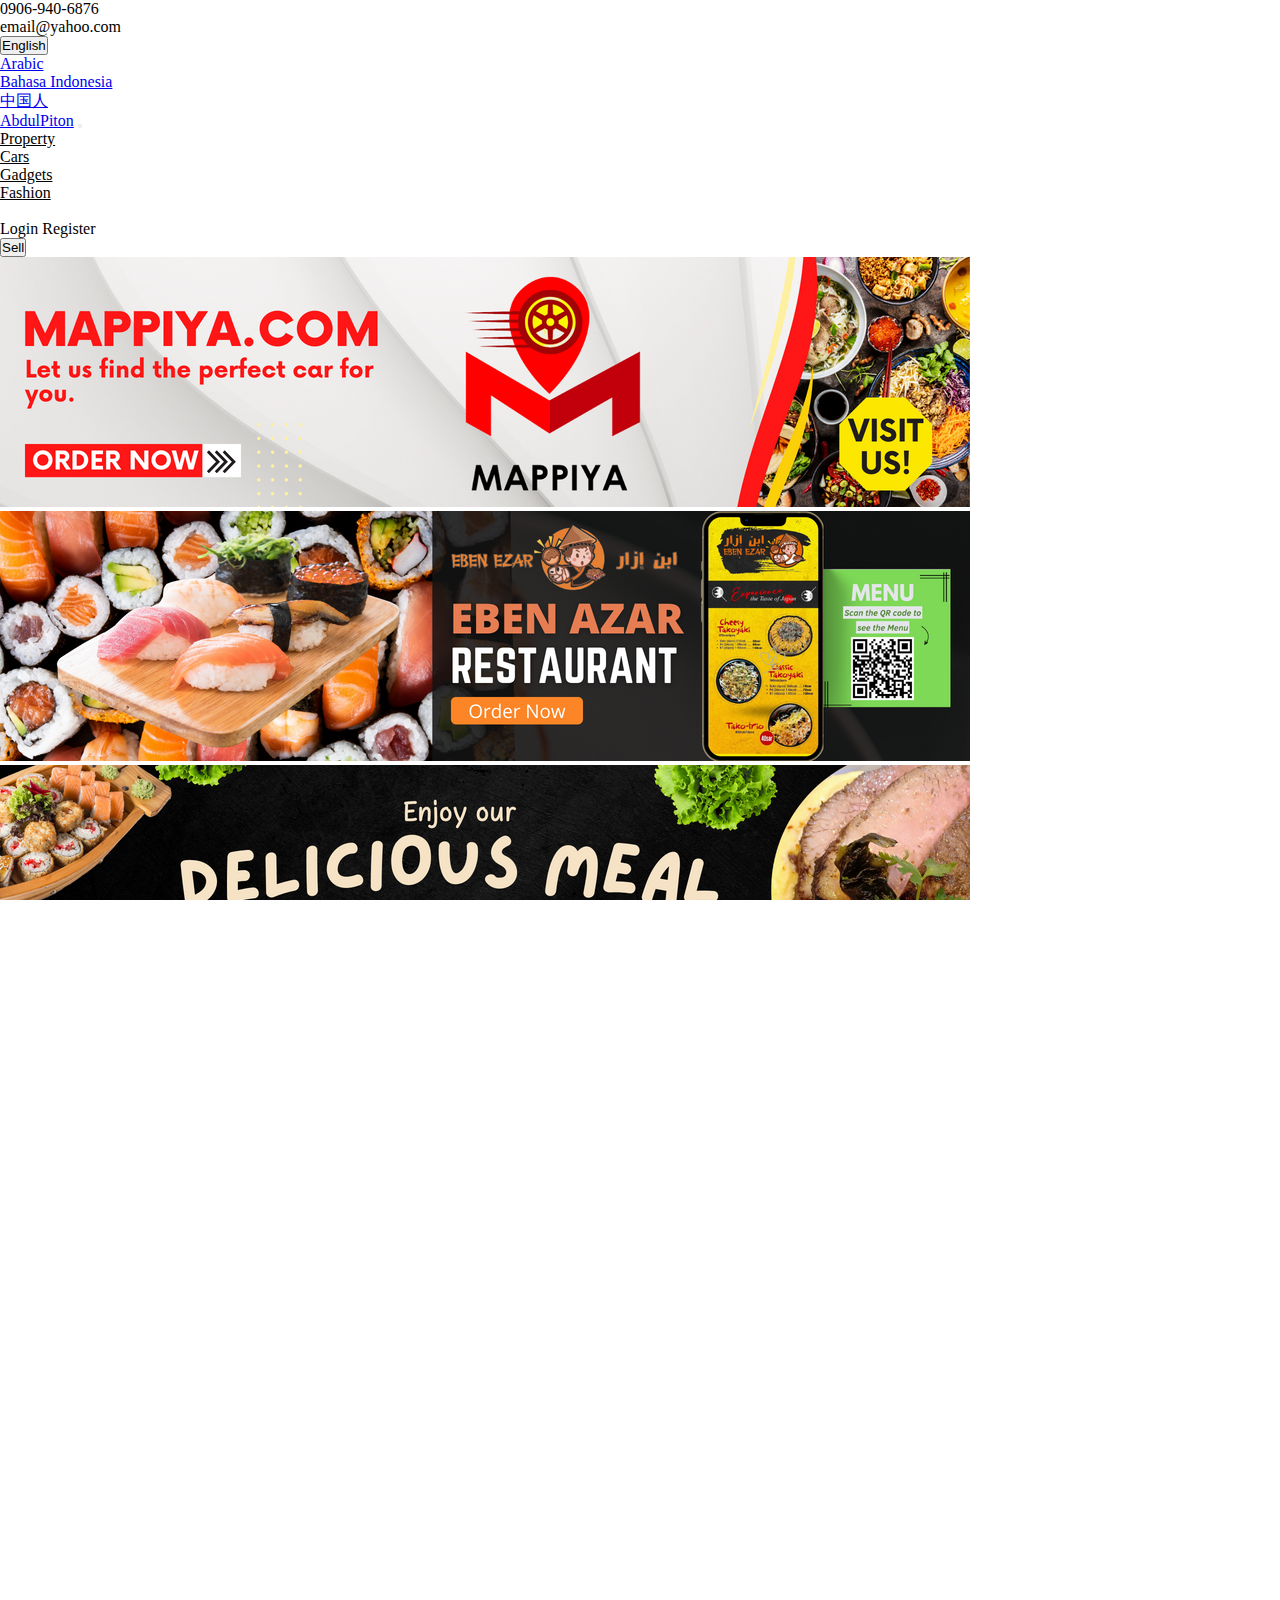
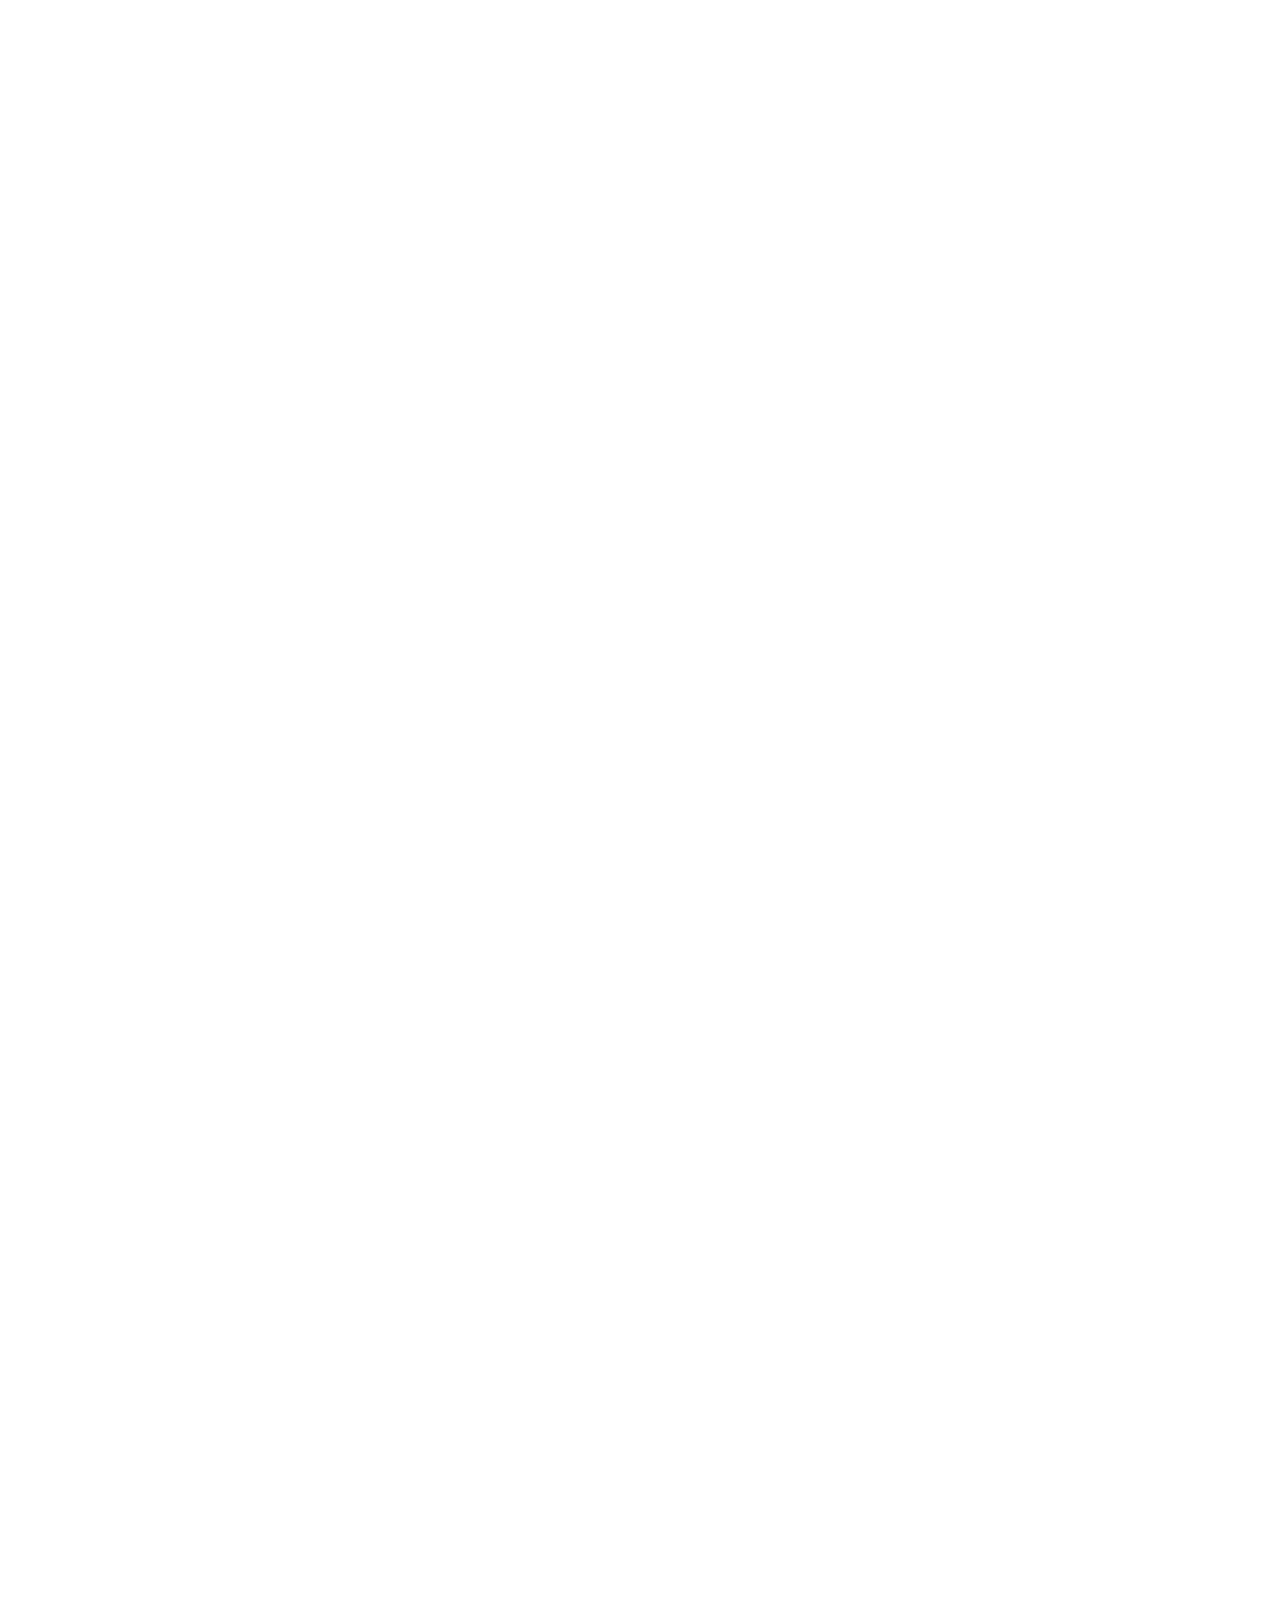
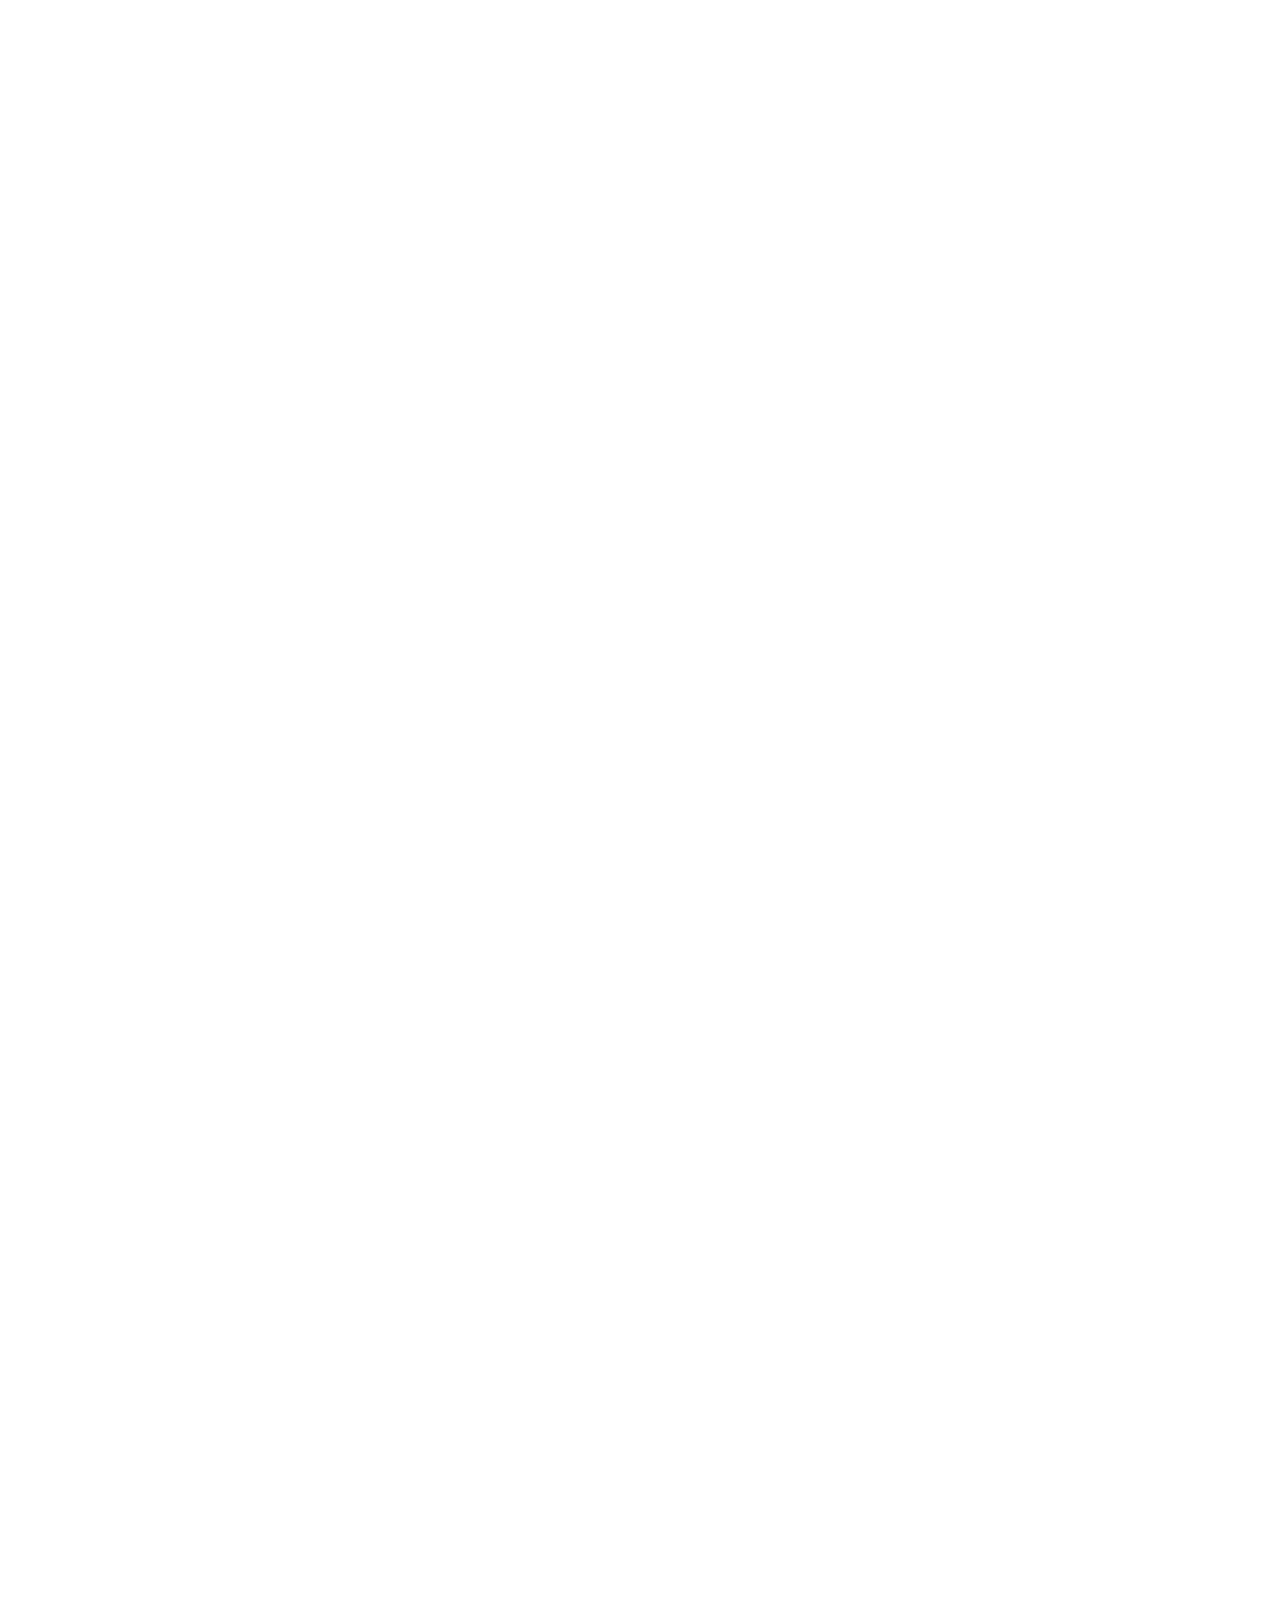
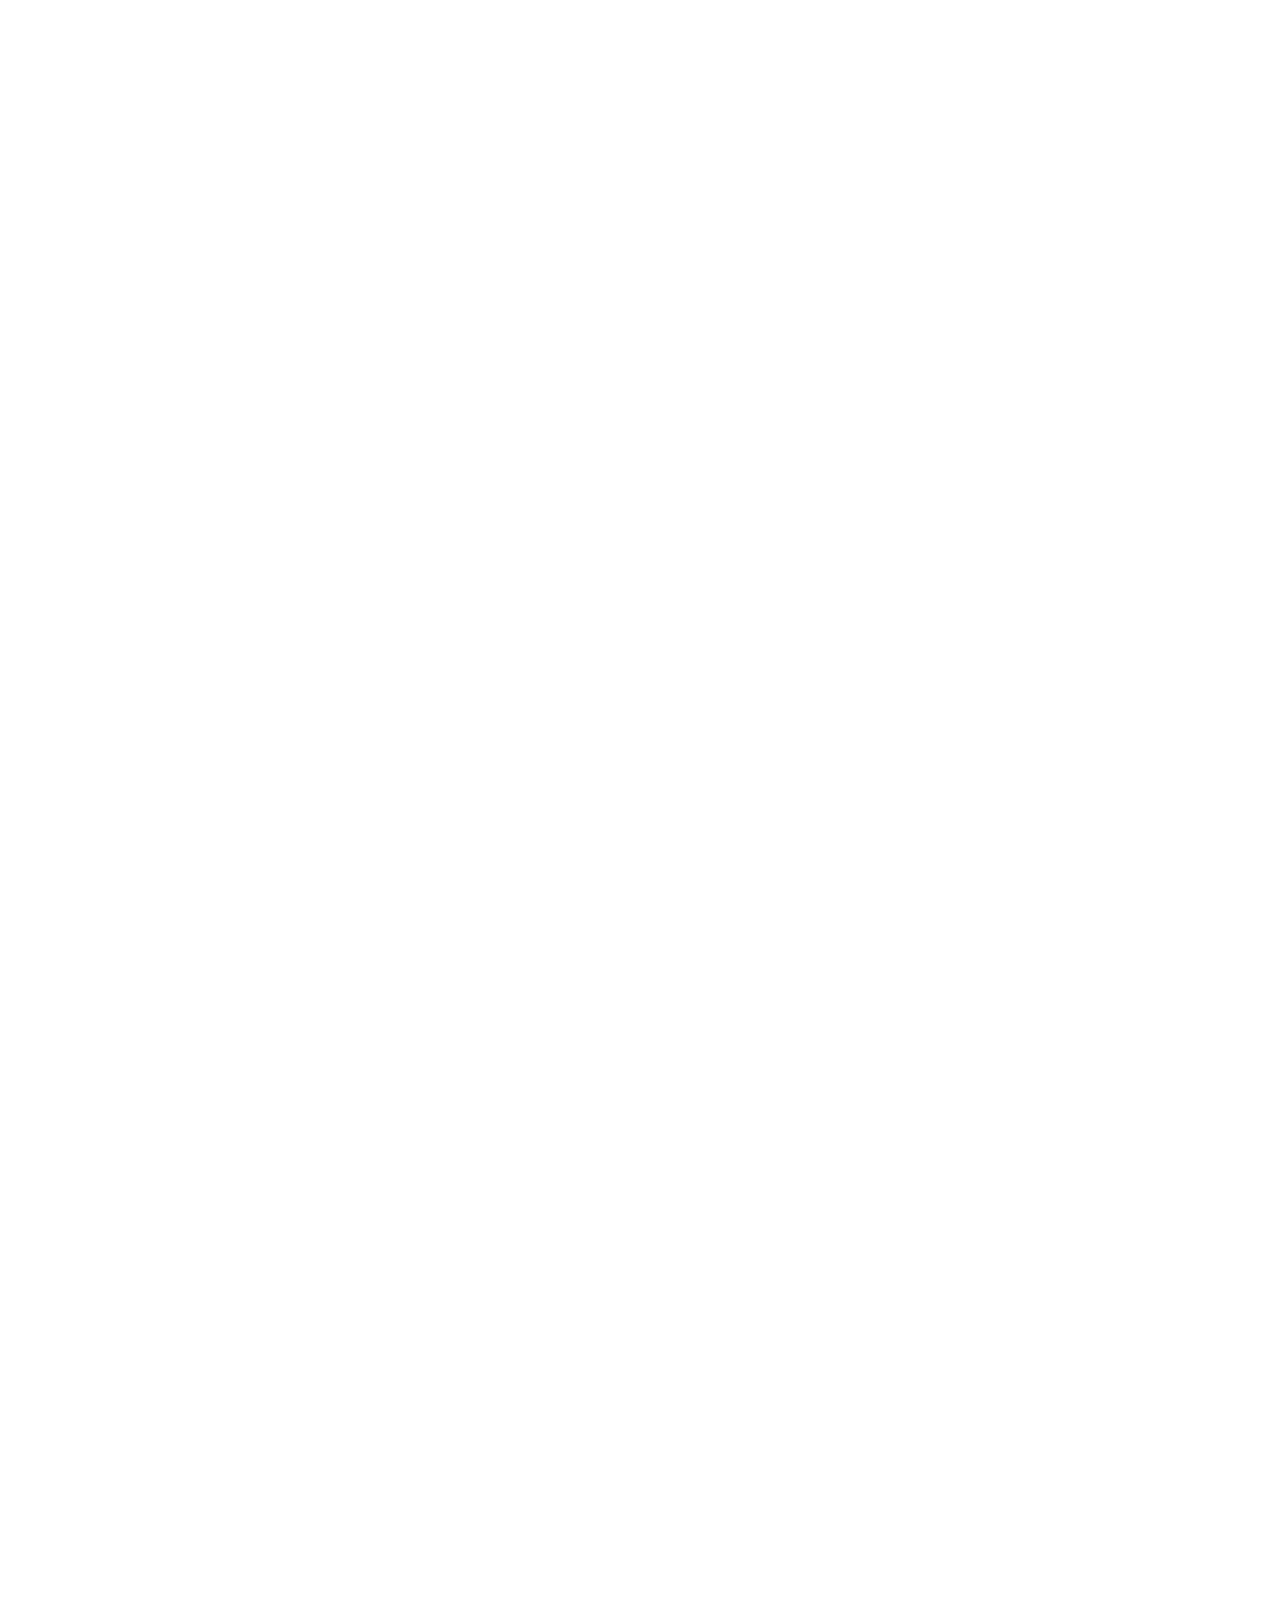
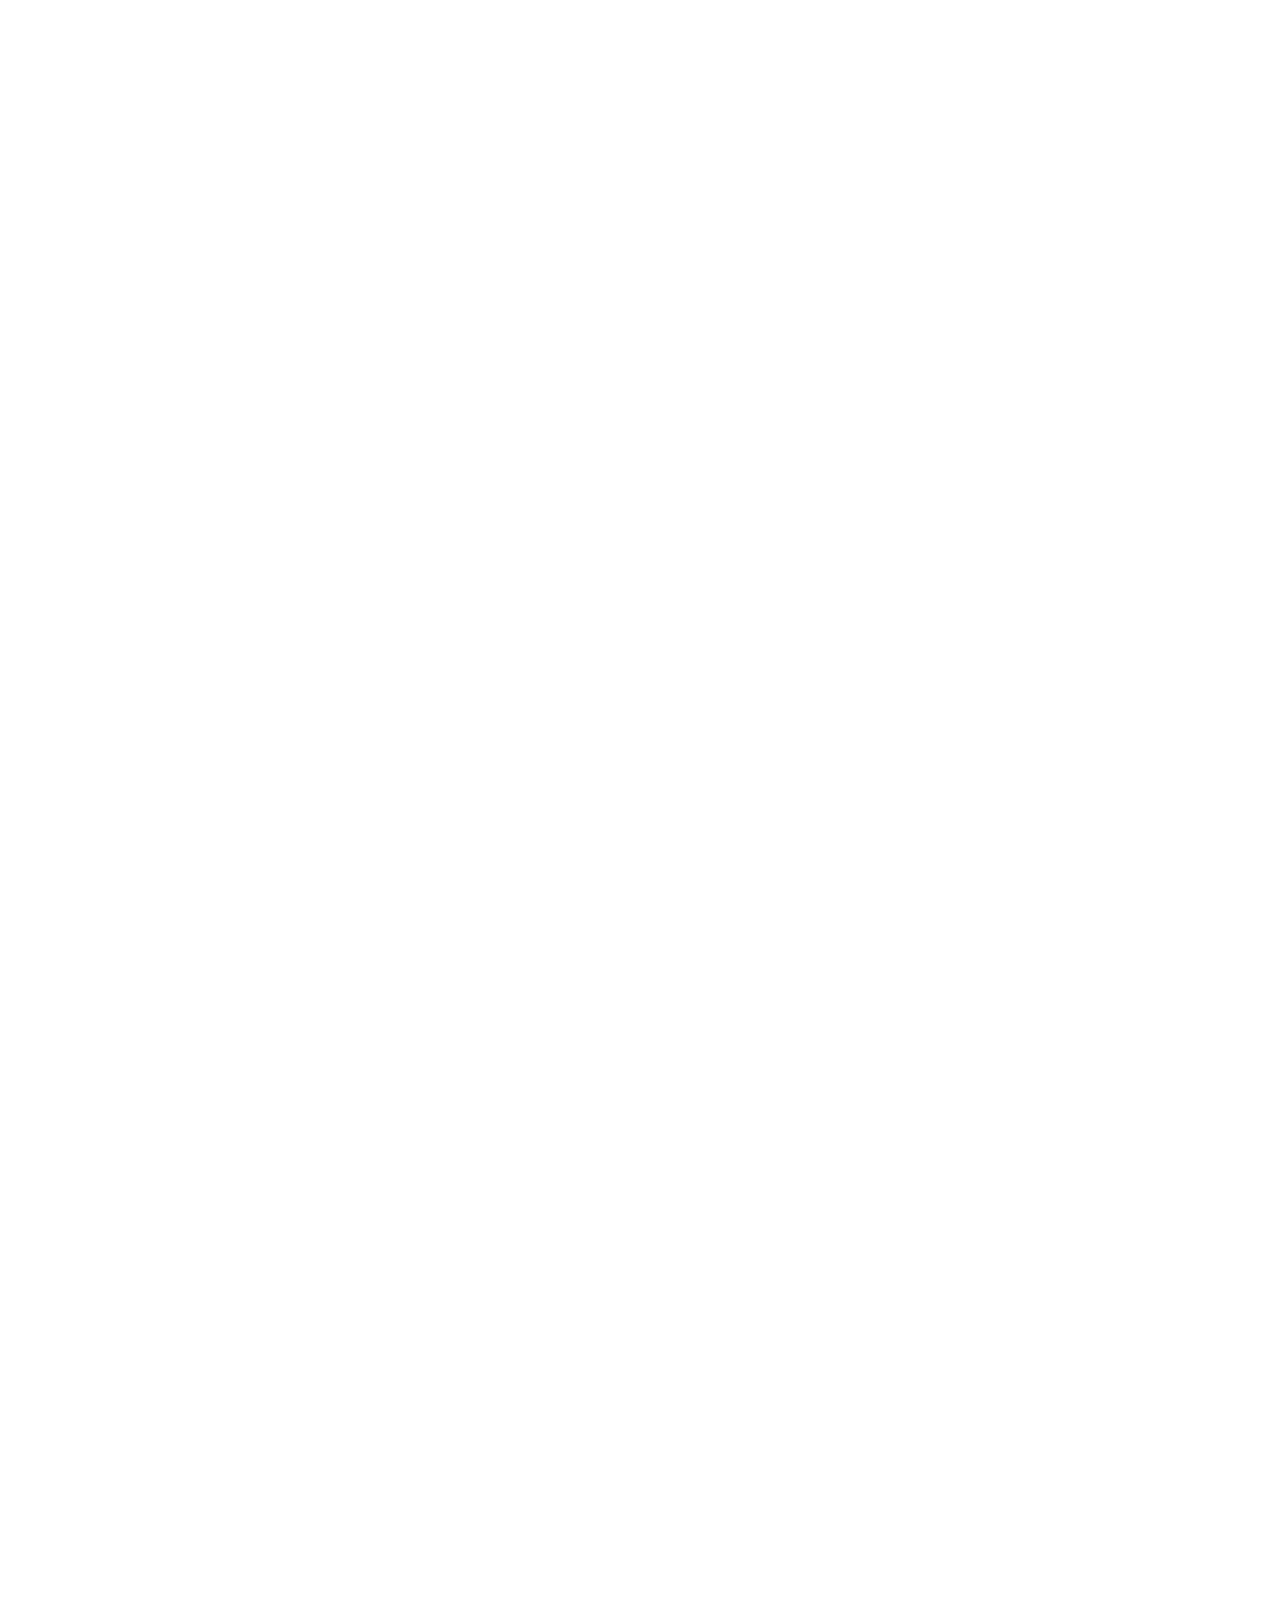
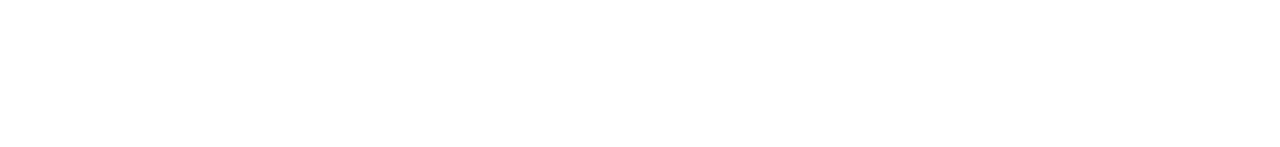
<file: index.html>
<!DOCTYPE html>
<html lang="en">
  <head>
    <meta charset="utf-8" />
    <meta name="viewport" content="width=device-width, initial-scale=1" />
    <title>AbdulPiton</title>
    <link
      href="https://cdn.jsdelivr.net/npm/bootstrap@5.2.3/dist/css/bootstrap.min.css"
      rel="stylesheet"
      integrity="sha384-rbsA2VBKQhggwzxH7pPCaAqO46MgnOM80zW1RWuH61DGLwZJEdK2Kadq2F9CUG65"
      crossorigin="anonymous"
    />

    <link rel="stylesheet" href="./style.css" />
    <link
      rel="stylesheet"
      href="https://cdnjs.cloudflare.com/ajax/libs/font-awesome/6.2.1/css/all.min.css"
      integrity="sha512-MV7K8+y+gLIBoVD59lQIYicR65iaqukzvf/nwasF0nqhPay5w/9lJmVM2hMDcnK1OnMGCdVK+iQrJ7lzPJQd1w=="
      crossorigin="anonymous"
      referrerpolicy="no-referrer"
    />
  </head>

  <body>
    <header>
      <div class="container bg-danger">
        <div class="row py-2 top-red">
          <div class="text-white d-flex flex-row">
            <div class="mx-2 my-2">
              <i class="fa-solid fa-phone"></i>
              <span>0906-940-6876</span>
            </div>

            <div class="mx-2 my-2">
              <i class="fa-solid fa-envelope"></i>
              <span>email@yahoo.com</span>
            </div>

            <div class="btn-group mx-3 my-1">
              <button
                class="btn btn-outline-light btn-sm dropdown-toggle"
                type="button"
                data-bs-toggle="dropdown"
                aria-expanded="false"
              >
                English
              </button>
              <ul class="dropdown-menu">
                <li><a class="dropdown-item" href="#">Arabic</a></li>
                <li><a class="dropdown-item" href="#">Bahasa Indonesia</a></li>
                <li><a class="dropdown-item" href="#">中国人</a></li>
              </ul>
            </div>
          </div>
        </div>
      </div>

      <div class="container">
        <nav class="navbar navbar-expand-lg bg-light">
          <div class="container-fluid">
            <a class="navbar-brand fw-bold" href="index.html">AbdulPiton</a>
            <button
              class="navbar-toggler"
              type="button"
              data-bs-toggle="collapse"
              data-bs-target="#navbarTogglerDemo02"
              aria-controls="navbarTogglerDemo02"
              aria-expanded="false"
              aria-label="Toggle navigation"
            >
              <span class="navbar-toggler-icon"></span>
            </button>
            <div class="collapse navbar-collapse" id="navbarTogglerDemo02">
              <ul class="navbar-nav me-auto mb-2 mb-lg-0">
                <li class="nav-item">
                  <a
                    class="nav-link"
                    aria-current="page"
                    href="categoryview.html"
                    >Property</a
                  >
                </li>
                <li class="nav-item">
                  <a class="nav-link" href="autos.html">Cars</a>
                </li>
                <li class="nav-item">
                  <a class="nav-link" href="gadgets.html">Gadgets</a>
                </li>
                <li class="nav-item">
                  <a class="nav-link" href="fashion.html">Fashion</a>
                </li>
                <li class="nav-item"></li>
              </ul>
              <div class="auth-btn">
                <a
                  class="my-2"
                  style="text-decoration: none; color: black"
                  href=""
                  ><span>Login</span></a
                >
                <a
                  class="my-2"
                  style="text-decoration: none; color: black"
                  href=""
                  ><span>Register</span></a
                >
              </div>
              <button class="btn btn-danger px-4 mx-2">Sell</button>
            </div>
          </div>
        </nav>
      </div>

      <div class="container">
        <div
          id="carouselExampleControls"
          class="carousel slide"
          data-bs-ride="carousel"
        >
          <div class="carousel-inner">
            <div class="carousel-item active">
              <img src="./image/banner2.png" class="d-block w-100" alt="..." />
            </div>
            <div class="carousel-item">
              <img
                src="./image/eben-banner.png"
                class="d-block w-100"
                alt="..."
              />
            </div>
            <div class="carousel-item">
              <img
                src="./image/euro-banner.png"
                class="d-block w-100"
                alt="..."
              />
            </div>
          </div>
          <button
            class="carousel-control-prev"
            type="button"
            data-bs-target="#carouselExampleControls"
            data-bs-slide="prev"
          >
            <span class="carousel-control-prev-icon" aria-hidden="true"></span>
            <span class="visually-hidden">Previous</span>
          </button>
          <button
            class="carousel-control-next"
            type="button"
            data-bs-target="#carouselExampleControls"
            data-bs-slide="next"
          >
            <span class="carousel-control-next-icon" aria-hidden="true"></span>
            <span class="visually-hidden">Next</span>
          </button>
        </div>
      </div>
    </header>

    <section id="featured-categories">
      <div class="container mb-5">
        <div class="row my-3">
          <h3>Featured Categories</h3>
        </div>
        <div class="row category">
          <div class="col-lg-3 col-md-3 col-sm-6 col-6 my-2">
            <a href="./categoryview.html"
              ><img class="img-fluid rounded" src="./image/property.jpg" alt=""
            /></a>
            <div class="d-flex flex-column category-title1">
              <h4 class="fw-bold h4-fw">Property</h4>
              <span>100,000+ listings</span>
            </div>
          </div>
          <div class="col-lg-3 col-md-3 col-sm-6 col-6 my-2">
            <a href="./autos.html"
              ><img class="img-fluid rounded" src="./image/car.jpg" alt=""
            /></a>
            <div class="d-flex flex-column category-title2">
              <h4 class="fw-bold h4-fw">Autos</h4>
              <span>7,000+ listings</span>
            </div>
          </div>
          <div class="col-lg-3 col-md-3 col-sm-6 col-6 my-2">
            <a href="./gadgets.html"
              ><img class="img-fluid rounded" src="./image/mobile.jpg" alt=""
            /></a>
            <div class="d-flex flex-column category-title3">
              <h4 class="fw-bold h4-fw">Gadgets</h4>
              <span>100,000+ listings</span>
            </div>
          </div>
          <div class="col-lg-3 col-md-3 col-sm-6 col-6 my-2">
            <a href="./fashion.html"
              ><img class="img-fluid rounded" src="./image/fashion.jpg" alt=""
            /></a>
            <div class="d-flex flex-column category-title4">
              <h4 class="fw-bold h4-fw">Fashion</h4>
              <span>100,000+ listings</span>
            </div>
          </div>
        </div>
      </div>
    </section>

    <section id="property-features">
      <div class="container">
        <div class="row my-3">
          <hr style="border: 2px solid red" />
          <div class="d-flex justify-content-between">
            <h3>Properties</h3>
            <div
              style="cursor: pointer"
              class="d-flex flex-row align-items-center text-danger"
            >
              <h6 class="mx-2 mt-1">
                <a href="categoryview.html">view all</a>
              </h6>
              <i class="fa-solid fa-arrow-right"></i>
            </div>
          </div>
        </div>

        <div class="row">
          <div>
            <button class="btn btn-outline-danger active px-4 my-1">
              Rent
            </button>
            <button class="btn btn-outline-danger px-4 my-1">Sale</button>
            <button class="btn btn-outline-danger px-4 my-1">
              Condominium
            </button>
            <button class="btn btn-outline-danger px-4 my-1">
              Residential
            </button>
            <button class="btn btn-outline-danger px-4 my-1">Commercial</button>
          </div>
        </div>
        <div class="row my-4">
          <div class="col-lg-3 col-md-6 col-sm-12 col-xs-12 my-2">
            <div class="card rounded" style="width: 100%">
              <img
                style="height: 220px"
                src="./image/prop1.jpg"
                class="card-img-top img-fluid"
                alt=""
              />
              <div class="card-body">
                <h5 class="card-title">SR 4,600</h5>
                <p class="card-text">8 ADRIATICO fully furnished studio</p>
                <div
                  class="mt-2 d-flex flex-row justify-content-evenly align-items-center"
                >
                  <img
                    style="width: 50px"
                    class="rounded-circle img-fluid"
                    src="./image/profile.png"
                    alt=""
                  />
                  <div class="mx-2">
                    <span style="font-size: 15px" class="fw-bold"
                      >Dondex_Chavez</span
                    >
                    <div>
                      <i
                        style="font-size: 12px"
                        class="fa-solid fa-user text-danger"
                      ></i>
                      <span class="text-danger" style="font-size: 12px"
                        >30 minutes ago</span
                      >
                    </div>
                  </div>
                  <a href="#" class="btn btn-danger ms-auto">Message</a>
                </div>
              </div>
            </div>
          </div>

          <div class="col-lg-3 col-md-6 col-sm-12 col-xs-12 my-2">
            <div class="card rounded" style="width: 100%">
              <img
                style="height: 220px"
                src="./image/prop2.jpg"
                class="card-img-top img-fluid"
                alt=""
              />
              <div class="card-body">
                <h5 class="card-title">SR 4,600</h5>
                <p class="card-text">8 ADRIATICO fully furnished studio</p>
                <div
                  class="mt-2 d-flex flex-row justify-content-evenly align-items-center"
                >
                  <img
                    style="width: 50px"
                    class="rounded-circle img-fluid"
                    src="./image/profile.png"
                    alt=""
                  />
                  <div class="mx-2">
                    <span style="font-size: 15px" class="fw-bold"
                      >Dondex_Chavez</span
                    >
                    <div>
                      <i
                        style="font-size: 12px"
                        class="fa-solid fa-user text-danger"
                      ></i>
                      <span class="text-danger" style="font-size: 12px"
                        >30 minutes ago</span
                      >
                    </div>
                  </div>
                  <a href="#" class="btn btn-danger ms-auto">Message</a>
                </div>
              </div>
            </div>
          </div>

          <div class="col-lg-3 col-md-6 col-sm-12 col-xs-12 my-2">
            <div class="card rounded" style="width: 100%">
              <img
                style="height: 220px"
                src="./image/prop3.jpg"
                class="card-img-top img-fluid"
                alt=""
              />
              <div class="card-body">
                <h5 class="card-title">SR 3,200</h5>
                <p class="card-text">8 ADRIATICO fully furnished studio</p>
                <div
                  class="mt-2 d-flex flex-row justify-content-evenly align-items-center"
                >
                  <img
                    style="width: 50px"
                    class="rounded-circle img-fluid"
                    src="./image/profile.png"
                    alt=""
                  />
                  <div class="mx-2">
                    <span style="font-size: 15px" class="fw-bold"
                      >Dondex_Chavez</span
                    >
                    <div>
                      <i
                        style="font-size: 12px"
                        class="fa-solid fa-user text-danger"
                      ></i>
                      <span class="text-danger" style="font-size: 12px"
                        >30 minutes ago</span
                      >
                    </div>
                  </div>
                  <a href="#" class="btn btn-danger ms-auto">Message</a>
                </div>
              </div>
            </div>
          </div>

          <div class="col-lg-3 col-md-6 col-sm-12 col-xs-12 my-2">
            <div class="card rounded" style="width: 100%">
              <img
                style="height: 220px"
                src="./image/prop4.jpg"
                class="card-img-top img-fluid"
                alt=""
              />
              <div class="card-body">
                <h5 class="card-title">SR 1,500</h5>
                <p class="card-text">8 ADRIATICO fully furnished studio</p>
                <div
                  class="mt-2 d-flex flex-row justify-content-evenly align-items-center"
                >
                  <img
                    style="width: 50px"
                    class="rounded-circle img-fluid"
                    src="./image/profile.png"
                    alt=""
                  />
                  <div class="mx-2">
                    <span style="font-size: 15px" class="fw-bold"
                      >Dondex_Chavez</span
                    >
                    <div>
                      <i
                        style="font-size: 12px"
                        class="fa-solid fa-user text-danger"
                      ></i>
                      <span class="text-danger" style="font-size: 12px"
                        >30 minutes ago</span
                      >
                    </div>
                  </div>
                  <a href="#" class="btn btn-danger ms-auto">Message</a>
                </div>
              </div>
            </div>
          </div>
        </div>

        <!-- <div class="row my-4">
          <div id="container">
            <div id="slider-container">
              <span onclick="slideRight()" class="btn-slide"></span>
              <div id="slider">
                <div class="slide">
                  <div class="card rounded" style="width: 100%">
                    <img
                      style="height: 220px"
                      src="./image/prop1.jpg"
                      class="card-img-top img-fluid"
                      alt=""
                    />
                    <div class="card-body">
                      <h5 class="card-title">SR 4,600</h5>
                      <p class="card-text">
                        8 ADRIATICO fully furnished studio
                      </p>
                      <div
                        class="mt-2 d-flex flex-row justify-content-evenly align-items-center"
                      >
                        <img
                          style="width: 40px"
                          class="rounded-circle img-fluid"
                          src="./image/profile.png"
                          alt=""
                        />
                        <div class="mx-2">
                          <span
                            style="font-size: 12px"
                            class="text-dark fw-bold"
                            >Dondex_Chavez</span
                          >
                          <div class="time">
                            <i
                              style="font-size: 10px"
                              class="fa-solid fa-user text-danger"
                            ></i>
                            <span class="text-danger" style="font-size: 10px"
                              >30 minutes ago</span
                            >
                          </div>
                        </div>
                        <a href="#" class="btn btn-danger btn-sm ms-auto"
                          >Message</a
                        >
                      </div>
                    </div>
                  </div>
                </div>
                <div class="slide">
                  <div class="card rounded" style="width: 100%">
                    <img
                      style="height: 220px"
                      src="./image/prop1.jpg"
                      class="card-img-top img-fluid"
                      alt=""
                    />
                    <div class="card-body">
                      <h5 class="card-title">SR 4,600</h5>
                      <p class="card-text">
                        8 ADRIATICO fully furnished studio
                      </p>
                      <div
                        class="mt-2 d-flex flex-row justify-content-evenly align-items-center"
                      >
                        <img
                          style="width: 40px"
                          class="rounded-circle img-fluid"
                          src="./image/profile.png"
                          alt=""
                        />
                        <div class="mx-2">
                          <span
                            style="font-size: 12px"
                            class="text-dark fw-bold"
                            >Dondex_Chavez</span
                          >
                          <div class="time">
                            <i
                              style="font-size: 10px"
                              class="fa-solid fa-user text-danger"
                            ></i>
                            <span class="text-danger" style="font-size: 10px"
                              >30 minutes ago</span
                            >
                          </div>
                        </div>
                        <a href="#" class="btn btn-danger btn-sm ms-auto"
                          >Message</a
                        >
                      </div>
                    </div>
                  </div>
                </div>
                <div class="slide">
                  <div class="card rounded" style="width: 100%">
                    <img
                      style="height: 220px"
                      src="./image/prop1.jpg"
                      class="card-img-top img-fluid"
                      alt=""
                    />
                    <div class="card-body">
                      <h5 class="card-title">SR 4,600</h5>
                      <p class="card-text">
                        8 ADRIATICO fully furnished studio
                      </p>
                      <div
                        class="mt-2 d-flex flex-row justify-content-evenly align-items-center"
                      >
                        <img
                          style="width: 40px"
                          class="rounded-circle img-fluid"
                          src="./image/profile.png"
                          alt=""
                        />
                        <div class="mx-2">
                          <span
                            style="font-size: 12px"
                            class="text-dark fw-bold"
                            >Dondex_Chavez</span
                          >
                          <div class="time">
                            <i
                              style="font-size: 10px"
                              class="fa-solid fa-user text-danger"
                            ></i>
                            <span class="text-danger" style="font-size: 10px"
                              >30 minutes ago</span
                            >
                          </div>
                        </div>
                        <a href="#" class="btn btn-danger btn-sm ms-auto"
                          >Message</a
                        >
                      </div>
                    </div>
                  </div>
                </div>
                <div class="slide">
                  <div class="card rounded" style="width: 100%">
                    <img
                      style="height: 220px"
                      src="./image/prop1.jpg"
                      class="card-img-top img-fluid"
                      alt=""
                    />
                    <div class="card-body">
                      <h5 class="card-title">SR 4,600</h5>
                      <p class="card-text">
                        8 ADRIATICO fully furnished studio
                      </p>
                      <div
                        class="mt-2 d-flex flex-row justify-content-evenly align-items-center"
                      >
                        <img
                          style="width: 40px"
                          class="rounded-circle img-fluid"
                          src="./image/profile.png"
                          alt=""
                        />
                        <div class="mx-2">
                          <span
                            style="font-size: 12px"
                            class="text-dark fw-bold"
                            >Dondex_Chavez</span
                          >
                          <div class="time">
                            <i
                              style="font-size: 10px"
                              class="fa-solid fa-user text-danger"
                            ></i>
                            <span class="text-danger" style="font-size: 10px"
                              >30 minutes ago</span
                            >
                          </div>
                        </div>
                        <a href="#" class="btn btn-danger btn-sm ms-auto"
                          >Message</a
                        >
                      </div>
                    </div>
                  </div>
                </div>
                <div class="slide">
                  <div class="card rounded" style="width: 100%">
                    <img
                      style="height: 220px"
                      src="./image/prop1.jpg"
                      class="card-img-top img-fluid"
                      alt=""
                    />
                    <div class="card-body">
                      <h5 class="card-title">SR 4,600</h5>
                      <p class="card-text">
                        8 ADRIATICO fully furnished studio
                      </p>
                      <div
                        class="mt-2 d-flex flex-row justify-content-evenly align-items-center"
                      >
                        <img
                          style="width: 40px"
                          class="rounded-circle img-fluid"
                          src="./image/profile.png"
                          alt=""
                        />
                        <div class="mx-2">
                          <span
                            style="font-size: 12px"
                            class="text-dark fw-bold"
                            >Dondex_Chavez</span
                          >
                          <div class="time">
                            <i
                              style="font-size: 10px"
                              class="fa-solid fa-user text-danger"
                            ></i>
                            <span class="text-danger" style="font-size: 10px"
                              >30 minutes ago</span
                            >
                          </div>
                        </div>
                        <a href="#" class="btn btn-danger btn-sm ms-auto"
                          >Message</a
                        >
                      </div>
                    </div>
                  </div>
                </div>
                <div class="slide">
                  <div class="card rounded" style="width: 100%">
                    <img
                      style="height: 220px"
                      src="./image/prop1.jpg"
                      class="card-img-top img-fluid"
                      alt=""
                    />
                    <div class="card-body">
                      <h5 class="card-title">SR 4,600</h5>
                      <p class="card-text">
                        8 ADRIATICO fully furnished studio
                      </p>
                      <div
                        class="mt-2 d-flex flex-row justify-content-evenly align-items-center"
                      >
                        <img
                          style="width: 40px"
                          class="rounded-circle img-fluid"
                          src="./image/profile.png"
                          alt=""
                        />
                        <div class="mx-2">
                          <span
                            style="font-size: 12px"
                            class="text-dark fw-bold"
                            >Dondex_Chavez</span
                          >
                          <div class="time">
                            <i
                              style="font-size: 10px"
                              class="fa-solid fa-user text-danger"
                            ></i>
                            <span class="text-danger" style="font-size: 10px"
                              >30 minutes ago</span
                            >
                          </div>
                        </div>
                        <a href="#" class="btn btn-danger btn-sm ms-auto"
                          >Message</a
                        >
                      </div>
                    </div>
                  </div>
                </div>
                <div class="slide">
                  <div class="card rounded" style="width: 100%">
                    <img
                      style="height: 220px"
                      src="./image/prop1.jpg"
                      class="card-img-top img-fluid"
                      alt=""
                    />
                    <div class="card-body">
                      <h5 class="card-title">SR 4,600</h5>
                      <p class="card-text">
                        8 ADRIATICO fully furnished studio
                      </p>
                      <div
                        class="mt-2 d-flex flex-row justify-content-evenly align-items-center"
                      >
                        <img
                          style="width: 40px"
                          class="rounded-circle img-fluid"
                          src="./image/profile.png"
                          alt=""
                        />
                        <div class="mx-2">
                          <span
                            style="font-size: 12px"
                            class="text-dark fw-bold"
                            >Dondex_Chavez</span
                          >
                          <div class="time">
                            <i
                              style="font-size: 10px"
                              class="fa-solid fa-user text-danger"
                            ></i>
                            <span class="text-danger" style="font-size: 10px"
                              >30 minutes ago</span
                            >
                          </div>
                        </div>
                        <a href="#" class="btn btn-danger btn-sm ms-auto"
                          >Message</a
                        >
                      </div>
                    </div>
                  </div>
                </div>
              </div>
              <span onclick="slideLeft()" class="btn-slide"></span>
            </div>
          </div>
        </div> -->
      </div>
    </section>

    <section id="gadget-features">
      <div class="container">
        <div class="row my-3">
          <hr style="border: 2px solid red" />
          <div class="d-flex justify-content-between">
            <h3>Gadgets</h3>
            <div
              style="cursor: pointer"
              class="d-flex flex-row align-items-center text-danger"
            >
              <h6 class="mx-2 mt-1"><a href="gadgets.html">view all</a></h6>
              <i class="fa-solid fa-arrow-right"></i>
            </div>
          </div>
        </div>

        <div class="row">
          <div>
            <button class="btn btn-outline-danger active px-4">
              Brand New
            </button>
            <button class="btn btn-outline-danger px-4 my-1">Secondhand</button>
            <button class="btn btn-outline-danger px-4 my-1">Cellphone</button>
            <button class="btn btn-outline-danger px-4 my-1">Laptop</button>
            <button class="btn btn-outline-danger px-4 my-1">Others</button>
          </div>
        </div>
        <div class="row my-4">
          <div class="col-lg-3 col-md-6 col-sm-12 col-xs-12 my-2">
            <div class="card rounded" style="width: 100%">
              <img
                style="height: 220px"
                src="./image/mob1.jpg"
                class="card-img-top img-fluid"
                alt=""
              />
              <div class="card-body">
                <h5 class="card-title">SR 2,200</h5>
                <p class="card-text">8 ADRIATICO fully furnished studio</p>
                <div
                  class="mt-2 d-flex flex-row justify-content-evenly align-items-center"
                >
                  <img
                    style="width: 50px"
                    class="rounded-circle img-fluid"
                    src="./image/profile.png"
                    alt=""
                  />
                  <div class="mx-2">
                    <span style="font-size: 15px" class="fw-bold"
                      >Dondex_Chavez</span
                    >
                    <div>
                      <i
                        style="font-size: 12px"
                        class="fa-solid fa-user text-danger"
                      ></i>
                      <span class="text-danger" style="font-size: 12px"
                        >30 minutes ago</span
                      >
                    </div>
                  </div>
                  <a href="#" class="btn btn-danger ms-auto">Message</a>
                </div>
              </div>
            </div>
          </div>

          <div class="col-lg-3 col-md-6 col-sm-12 col-xs-12 my-2">
            <div class="card rounded" style="width: 100%">
              <img
                style="height: 220px"
                src="./image/mob2.jpg"
                class="card-img-top img-fluid"
                alt=""
              />
              <div class="card-body">
                <h5 class="card-title">SR 4,300</h5>
                <p class="card-text">8 ADRIATICO fully furnished studio</p>
                <div
                  class="mt-2 d-flex flex-row justify-content-evenly align-items-center"
                >
                  <img
                    style="width: 50px"
                    class="rounded-circle img-fluid"
                    src="./image/profile.png"
                    alt=""
                  />
                  <div class="mx-2">
                    <span style="font-size: 15px" class="fw-bold"
                      >Dondex_Chavez</span
                    >
                    <div>
                      <i
                        style="font-size: 12px"
                        class="fa-solid fa-user text-danger"
                      ></i>
                      <span class="text-danger" style="font-size: 12px"
                        >30 minutes ago</span
                      >
                    </div>
                  </div>
                  <a href="#" class="btn btn-danger ms-auto">Message</a>
                </div>
              </div>
            </div>
          </div>

          <div class="col-lg-3 col-md-6 col-sm-12 col-xs-12 my-2">
            <div class="card rounded" style="width: 100%">
              <img
                style="height: 220px"
                src="./image/mob3.jpg"
                class="card-img-top img-fluid"
                alt=""
              />
              <div class="card-body">
                <h5 class="card-title">SR 7,000</h5>
                <p class="card-text">8 ADRIATICO fully furnished studio</p>
                <div
                  class="mt-2 d-flex flex-row justify-content-evenly align-items-center"
                >
                  <img
                    style="width: 50px"
                    class="rounded-circle img-fluid"
                    src="./image/profile.png"
                    alt=""
                  />
                  <div class="mx-2">
                    <span style="font-size: 15px" class="fw-bold"
                      >Dondex_Chavez</span
                    >
                    <div>
                      <i
                        style="font-size: 12px"
                        class="fa-solid fa-user text-danger"
                      ></i>
                      <span class="text-danger" style="font-size: 12px"
                        >30 minutes ago</span
                      >
                    </div>
                  </div>
                  <a href="#" class="btn btn-danger ms-auto">Message</a>
                </div>
              </div>
            </div>
          </div>

          <div class="col-lg-3 col-md-6 col-sm-12 col-xs-12 my-2">
            <div class="card rounded" style="width: 100%">
              <img
                style="height: 220px"
                src="./image/mob4.jpg"
                class="card-img-top img-fluid"
                alt=""
              />
              <div class="card-body">
                <h5 class="card-title">SR 7,500</h5>
                <p class="card-text">8 ADRIATICO fully furnished studio</p>
                <div
                  class="mt-2 d-flex flex-row justify-content-evenly align-items-center"
                >
                  <img
                    style="width: 50px"
                    class="rounded-circle img-fluid"
                    src="./image/profile.png"
                    alt=""
                  />
                  <div class="mx-2">
                    <span style="font-size: 15px" class="fw-bold"
                      >Dondex_Chavez</span
                    >
                    <div>
                      <i
                        style="font-size: 12px"
                        class="fa-solid fa-user text-danger"
                      ></i>
                      <span class="text-danger" style="font-size: 12px"
                        >30 minutes ago</span
                      >
                    </div>
                  </div>
                  <a href="#" class="btn btn-danger ms-auto">Message</a>
                </div>
              </div>
            </div>
          </div>
        </div>
      </div>
    </section>

    <section id="car-features">
      <div class="container">
        <div class="row my-3">
          <hr style="border: 2px solid red" />
          <div class="d-flex justify-content-between">
            <h3>Cars</h3>
            <div
              style="cursor: pointer"
              class="d-flex flex-row align-items-center text-danger"
            >
              <h6 class="mx-2 mt-1"><a href="autos.html">view all</a></h6>
              <i class="fa-solid fa-arrow-right"></i>
            </div>
          </div>
        </div>
        <div class="row">
          <div>
            <button class="btn btn-outline-danger active px-4">
              Brand New
            </button>
            <button class="btn btn-outline-danger px-4 my-1">Secondhand</button>
            <button class="btn btn-outline-danger px-4 my-1">Truck</button>
            <button class="btn btn-outline-danger px-4 my-1">Bike</button>
            <button class="btn btn-outline-danger px-4 my-1">Honda</button>
          </div>
        </div>
        <div class="row my-4">
          <div class="col-lg-3 col-md-6 col-sm-12 col-xs-12 my-2">
            <div class="card rounded" style="width: 100%">
              <img
                style="height: 220px"
                src="./image/car1.jpg"
                class="card-img-top img-fluid"
                alt=""
              />
              <div class="card-body">
                <h5 class="card-title">SR 1,200</h5>
                <p class="card-text">8 ADRIATICO fully furnished studio</p>
                <div
                  class="mt-2 d-flex flex-row justify-content-evenly align-items-center"
                >
                  <img
                    style="width: 50px"
                    class="rounded-circle img-fluid"
                    src="./image/profile.png"
                    alt=""
                  />
                  <div class="mx-2">
                    <span style="font-size: 15px" class="fw-bold"
                      >Dondex_Chavez</span
                    >
                    <div>
                      <i
                        style="font-size: 12px"
                        class="fa-solid fa-user text-danger"
                      ></i>
                      <span class="text-danger" style="font-size: 12px"
                        >30 minutes ago</span
                      >
                    </div>
                  </div>
                  <a href="#" class="btn btn-danger ms-auto">Message</a>
                </div>
              </div>
            </div>
          </div>

          <div class="col-lg-3 col-md-6 col-sm-12 col-xs-12 my-2">
            <div class="card rounded" style="width: 100%">
              <img
                style="height: 220px"
                src="./image/car2.jpg"
                class="card-img-top img-fluid"
                alt=""
              />
              <div class="card-body">
                <h5 class="card-title">SR 1,200</h5>
                <p class="card-text">8 ADRIATICO fully furnished studio</p>
                <div
                  class="mt-2 d-flex flex-row justify-content-evenly align-items-center"
                >
                  <img
                    style="width: 50px"
                    class="rounded-circle img-fluid"
                    src="./image/profile.png"
                    alt=""
                  />
                  <div class="mx-2">
                    <span style="font-size: 15px" class="fw-bold"
                      >Dondex_Chavez</span
                    >
                    <div>
                      <i
                        style="font-size: 12px"
                        class="fa-solid fa-user text-danger"
                      ></i>
                      <span class="text-danger" style="font-size: 12px"
                        >30 minutes ago</span
                      >
                    </div>
                  </div>
                  <a href="#" class="btn btn-danger ms-auto">Message</a>
                </div>
              </div>
            </div>
          </div>

          <div class="col-lg-3 col-md-6 col-sm-12 col-xs-12 my-2">
            <div class="card rounded" style="width: 100%">
              <img
                style="height: 220px"
                src="./image/car3.jpg"
                class="card-img-top img-fluid"
                alt=""
              />
              <div class="card-body">
                <h5 class="card-title">SR 4,600</h5>
                <p class="card-text">8 ADRIATICO fully furnished studio</p>
                <div
                  class="mt-2 d-flex flex-row justify-content-evenly align-items-center"
                >
                  <img
                    style="width: 50px"
                    class="rounded-circle img-fluid"
                    src="./image/profile.png"
                    alt=""
                  />
                  <div class="mx-2">
                    <span style="font-size: 15px" class="fw-bold"
                      >Dondex_Chavez</span
                    >
                    <div>
                      <i
                        style="font-size: 12px"
                        class="fa-solid fa-user text-danger"
                      ></i>
                      <span class="text-danger" style="font-size: 12px"
                        >30 minutes ago</span
                      >
                    </div>
                  </div>
                  <a href="#" class="btn btn-danger ms-auto">Message</a>
                </div>
              </div>
            </div>
          </div>

          <div class="col-lg-3 col-md-6 col-sm-12 col-xs-12 my-2">
            <div class="card rounded" style="width: 100%">
              <img
                style="height: 220px"
                src="./image/car4.jpg"
                class="card-img-top img-fluid"
                alt=""
              />
              <div class="card-body">
                <h5 class="card-title">SR 900</h5>
                <p class="card-text">8 ADRIATICO fully furnished studio</p>
                <div
                  class="mt-2 d-flex flex-row justify-content-evenly align-items-center"
                >
                  <img
                    style="width: 50px"
                    class="rounded-circle img-fluid"
                    src="./image/profile.png"
                    alt=""
                  />
                  <div class="mx-2">
                    <span style="font-size: 15px" class="fw-bold"
                      >Dondex_Chavez</span
                    >
                    <div>
                      <i
                        style="font-size: 12px"
                        class="fa-solid fa-user text-danger"
                      ></i>
                      <span class="text-danger" style="font-size: 12px"
                        >30 minutes ago</span
                      >
                    </div>
                  </div>
                  <a href="#" class="btn btn-danger ms-auto">Message</a>
                </div>
              </div>
            </div>
          </div>
        </div>
      </div>
    </section>

    <section>
      <div class="container">
        <div class="row my-5">
          <img src="./image/banner1.png" class="img-fluid" alt="" />
        </div>
      </div>
    </section>

    <!-- Footer -->
    <footer class="container text-center text-lg-start bg-light text-muted">
      <!-- Section: Social media -->
      <section
        class="d-flex justify-content-center justify-content-lg-between p-4 border-bottom"
      >
        <!-- Left -->
        <div class="me-5 d-none d-lg-block">
          <span>Get connected with us on social networks:</span>
        </div>
        <!-- Left -->

        <!-- Right -->
        <div>
          <a href="" class="me-4 text-reset">
            <i class="fab fa-facebook-f"></i>
          </a>
          <a href="" class="me-4 text-reset">
            <i class="fab fa-twitter"></i>
          </a>
          <a href="" class="me-4 text-reset">
            <i class="fab fa-google"></i>
          </a>
          <a href="" class="me-4 text-reset">
            <i class="fab fa-instagram"></i>
          </a>
          <a href="" class="me-4 text-reset">
            <i class="fab fa-linkedin"></i>
          </a>
          <a href="" class="me-4 text-reset">
            <i class="fab fa-github"></i>
          </a>
        </div>
        <!-- Right -->
      </section>
      <!-- Section: Social media -->

      <!-- Section: Links  -->
      <section class="">
        <div class="container text-center text-md-start mt-5">
          <!-- Grid row -->
          <div class="row mt-3">
            <!-- Grid column -->
            <div class="col-md-3 col-lg-4 col-xl-3 mx-auto mb-4">
              <!-- Content -->
              <h6 class="text-uppercase fw-bold mb-4">
                <i class="fas fa-gem me-3"></i>AbdulPiton
              </h6>
              <p>
                We Sell , We Buy all Products! all Brands! Brand new and Second
                hand All in One at AbdulPiton
              </p>
            </div>
            <!-- Grid column -->

            <!-- Grid column -->
            <div class="col-md-2 col-lg-2 col-xl-2 mx-auto mb-4">
              <!-- Links -->
              <h6 class="text-uppercase fw-bold mb-4">About Us</h6>
              <p>
                <a href="#!" class="text-reset">Payment Methods</a>
              </p>
              <p>
                <a href="#!" class="text-reset">Our Products</a>
              </p>
              <p>
                <a href="#!" class="text-reset">Help</a>
              </p>
              <p>
                <a href="#!" class="text-reset">Sitemap</a>
              </p>
            </div>
            <!-- Grid column -->

            <!-- Grid column -->
            <div class="col-md-3 col-lg-2 col-xl-2 mx-auto mb-4">
              <!-- Links -->
              <h6 class="text-uppercase fw-bold mb-4">
                Prices and Calculators
              </h6>
              <p>
                <a href="#!" class="text-reset"
                  >Car Prices and Specifications</a
                >
              </p>
              <p>
                <a href="#!" class="text-reset">Mobile Prices and Specs</a>
              </p>
              <p>
                <a href="#!" class="text-reset">Real Estate Prices</a>
              </p>
              <p>
                <a href="#!" class="text-reset">Loan Calculator</a>
              </p>
            </div>
            <!-- Grid column -->

            <!-- Grid column -->
            <div class="col-md-4 col-lg-3 col-xl-3 mx-auto mb-md-0 mb-4">
              <!-- Links -->
              <h6 class="text-uppercase fw-bold mb-4">Contact</h6>
              <p><i class="fas fa-home me-3"></i> New York, NY 10012, US</p>
              <p>
                <i class="fas fa-envelope me-3"></i>
                info@example.com
              </p>
              <p><i class="fas fa-phone me-3"></i> + 01 234 567 88</p>
              <p><i class="fas fa-print me-3"></i> + 01 234 567 89</p>
            </div>
            <!-- Grid column -->
          </div>
          <!-- Grid row -->
        </div>
      </section>
      <!-- Section: Links  -->

      <!-- Copyright -->
      <div class="text-center text-white p-4 bg-danger">
        © 2022 Copyright:
        <a class="text-reset fw-bold" href="">Yaramay Corporation</a>
      </div>
      <!-- Copyright -->
    </footer>
    <!-- Footer -->

    <script
      src="https://cdn.jsdelivr.net/npm/bootstrap@5.2.3/dist/js/bootstrap.bundle.min.js"
      integrity="sha384-kenU1KFdBIe4zVF0s0G1M5b4hcpxyD9F7jL+jjXkk+Q2h455rYXK/7HAuoJl+0I4"
      crossorigin="anonymous"
    ></script>
    <script src="./index.js"></script>
  </body>
</html>
</file>
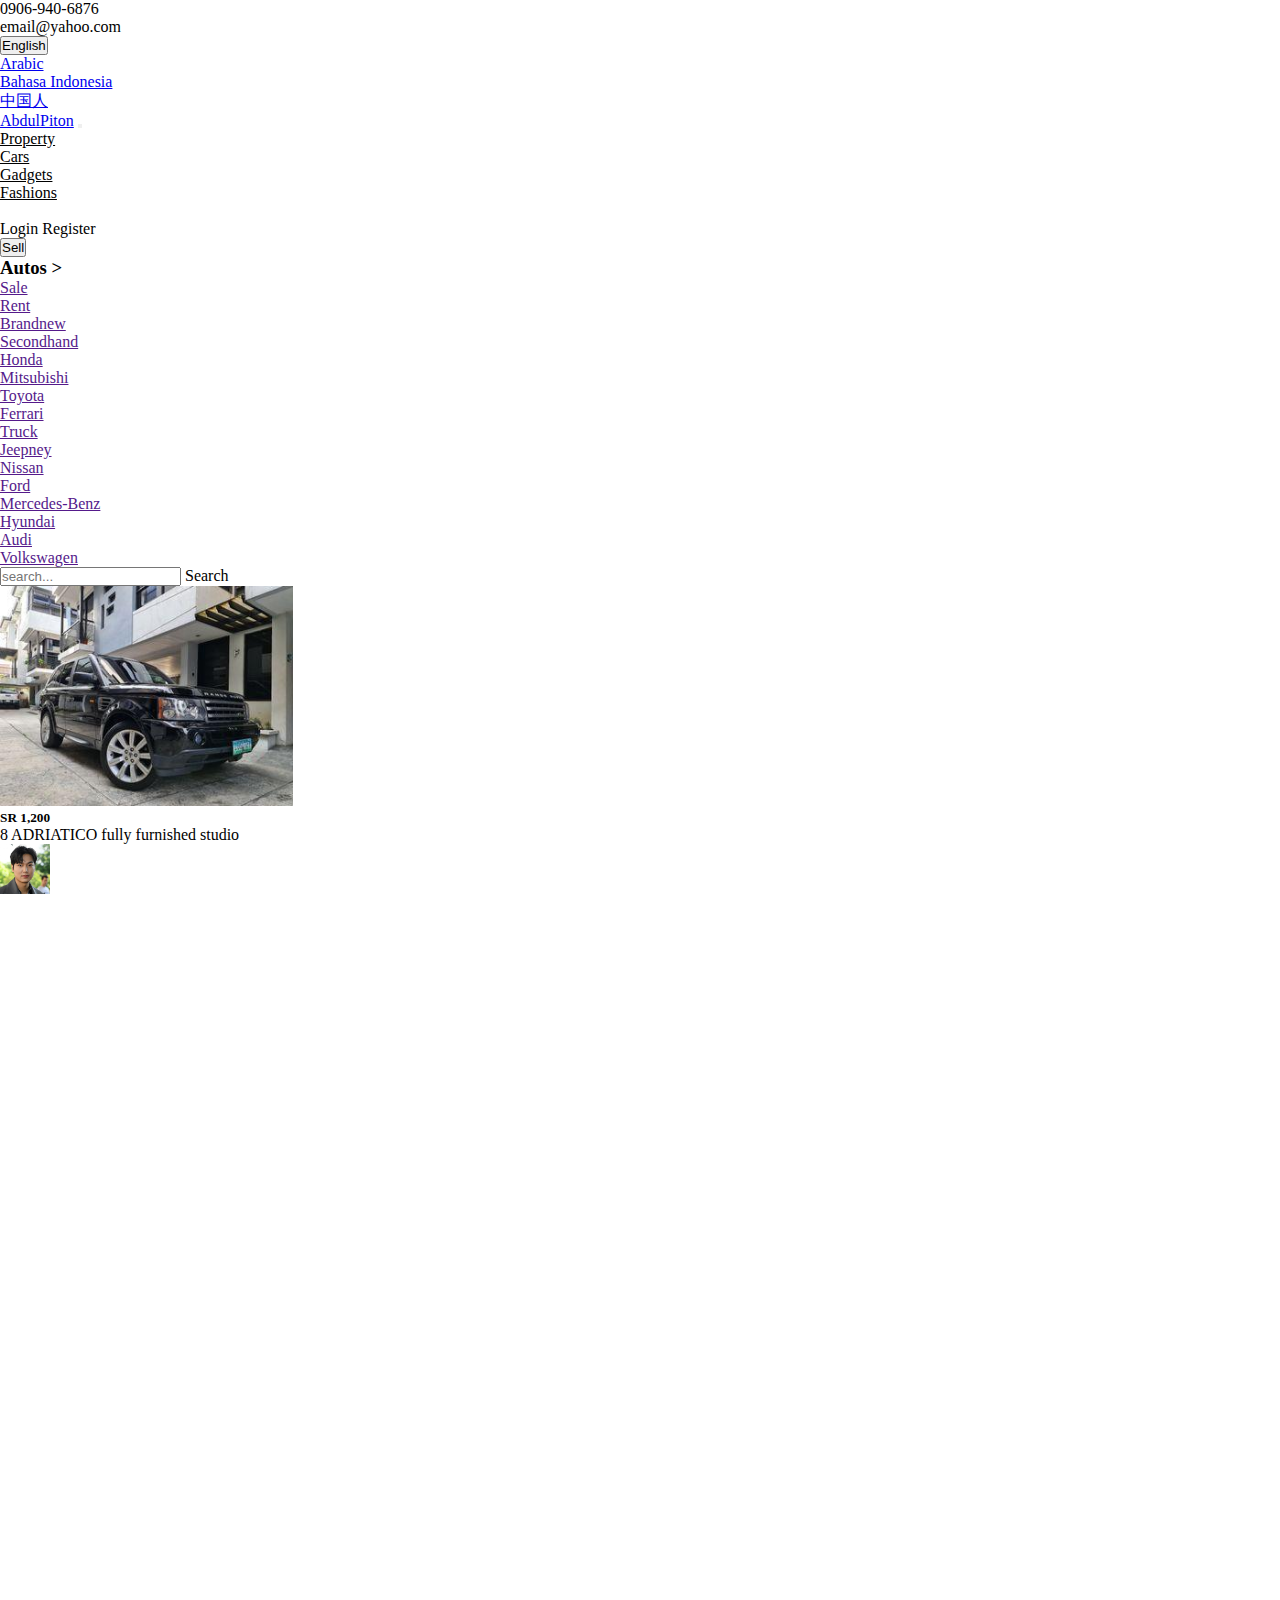
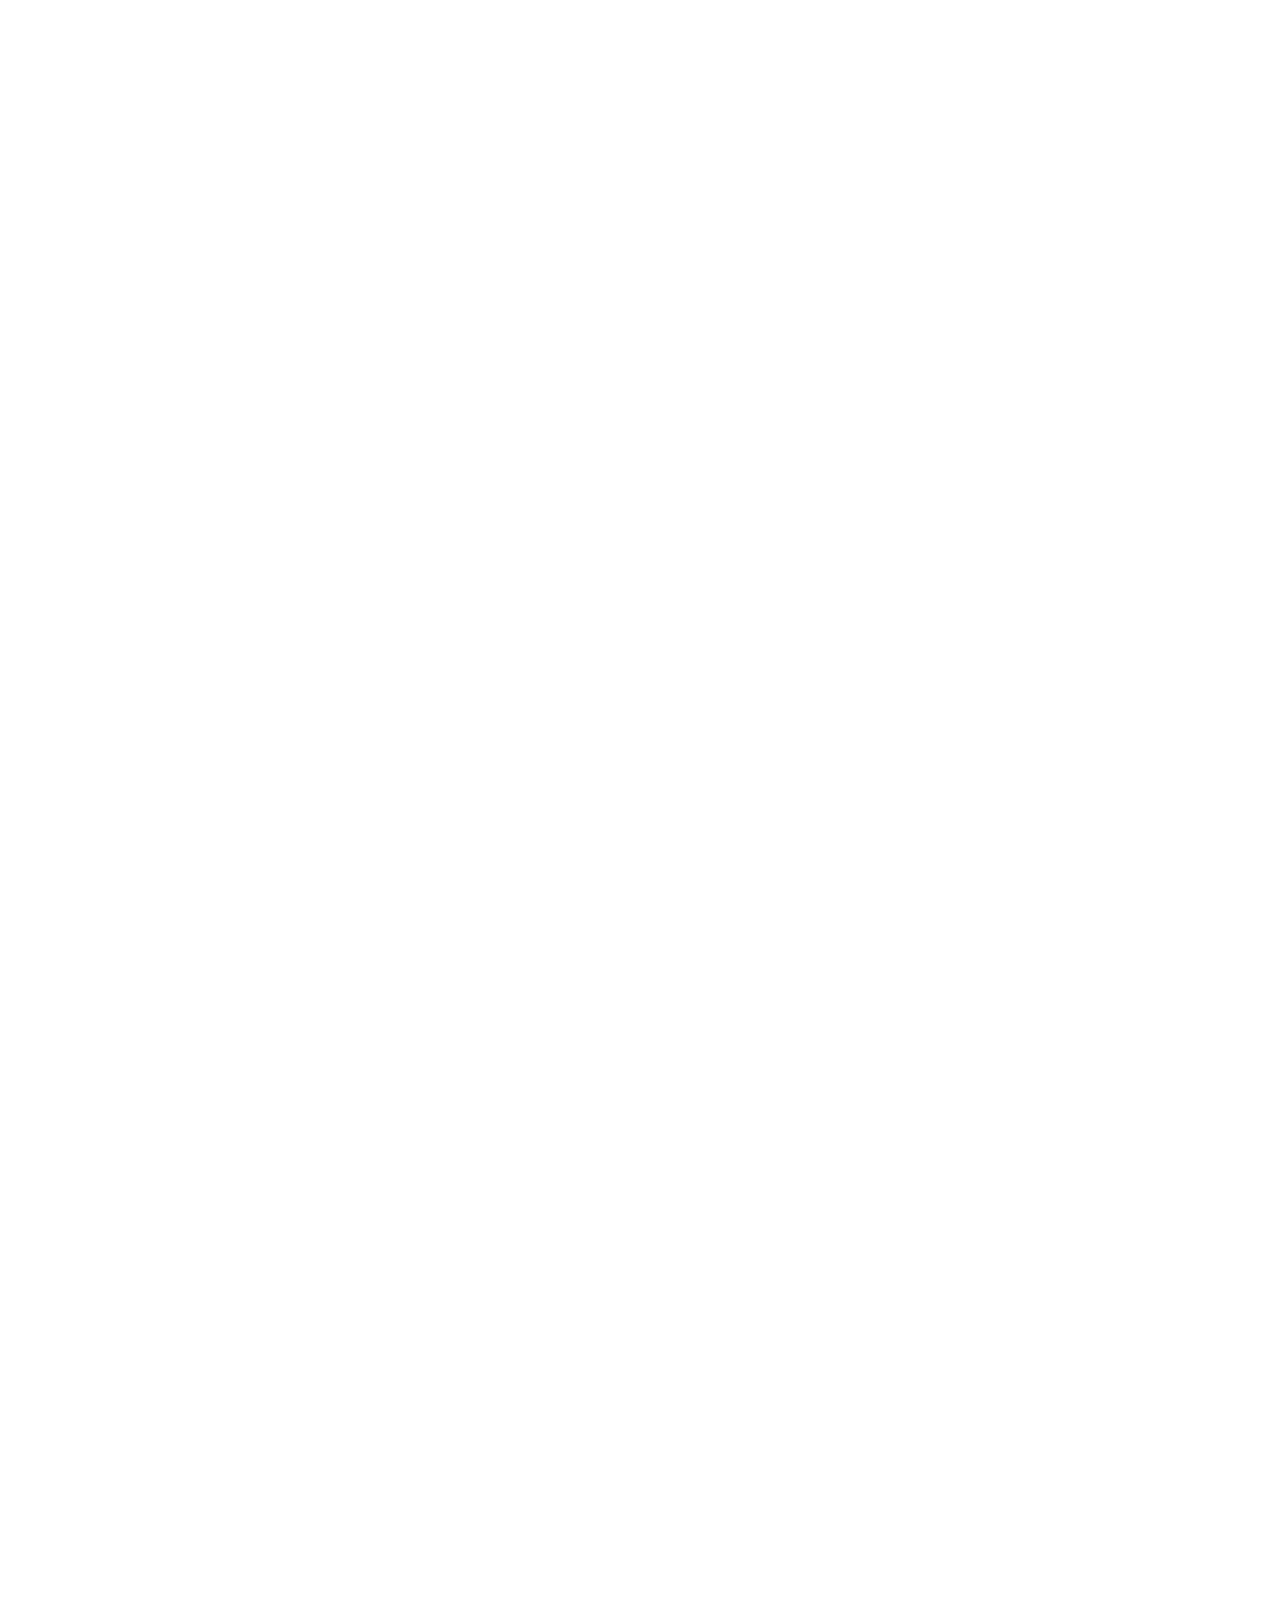
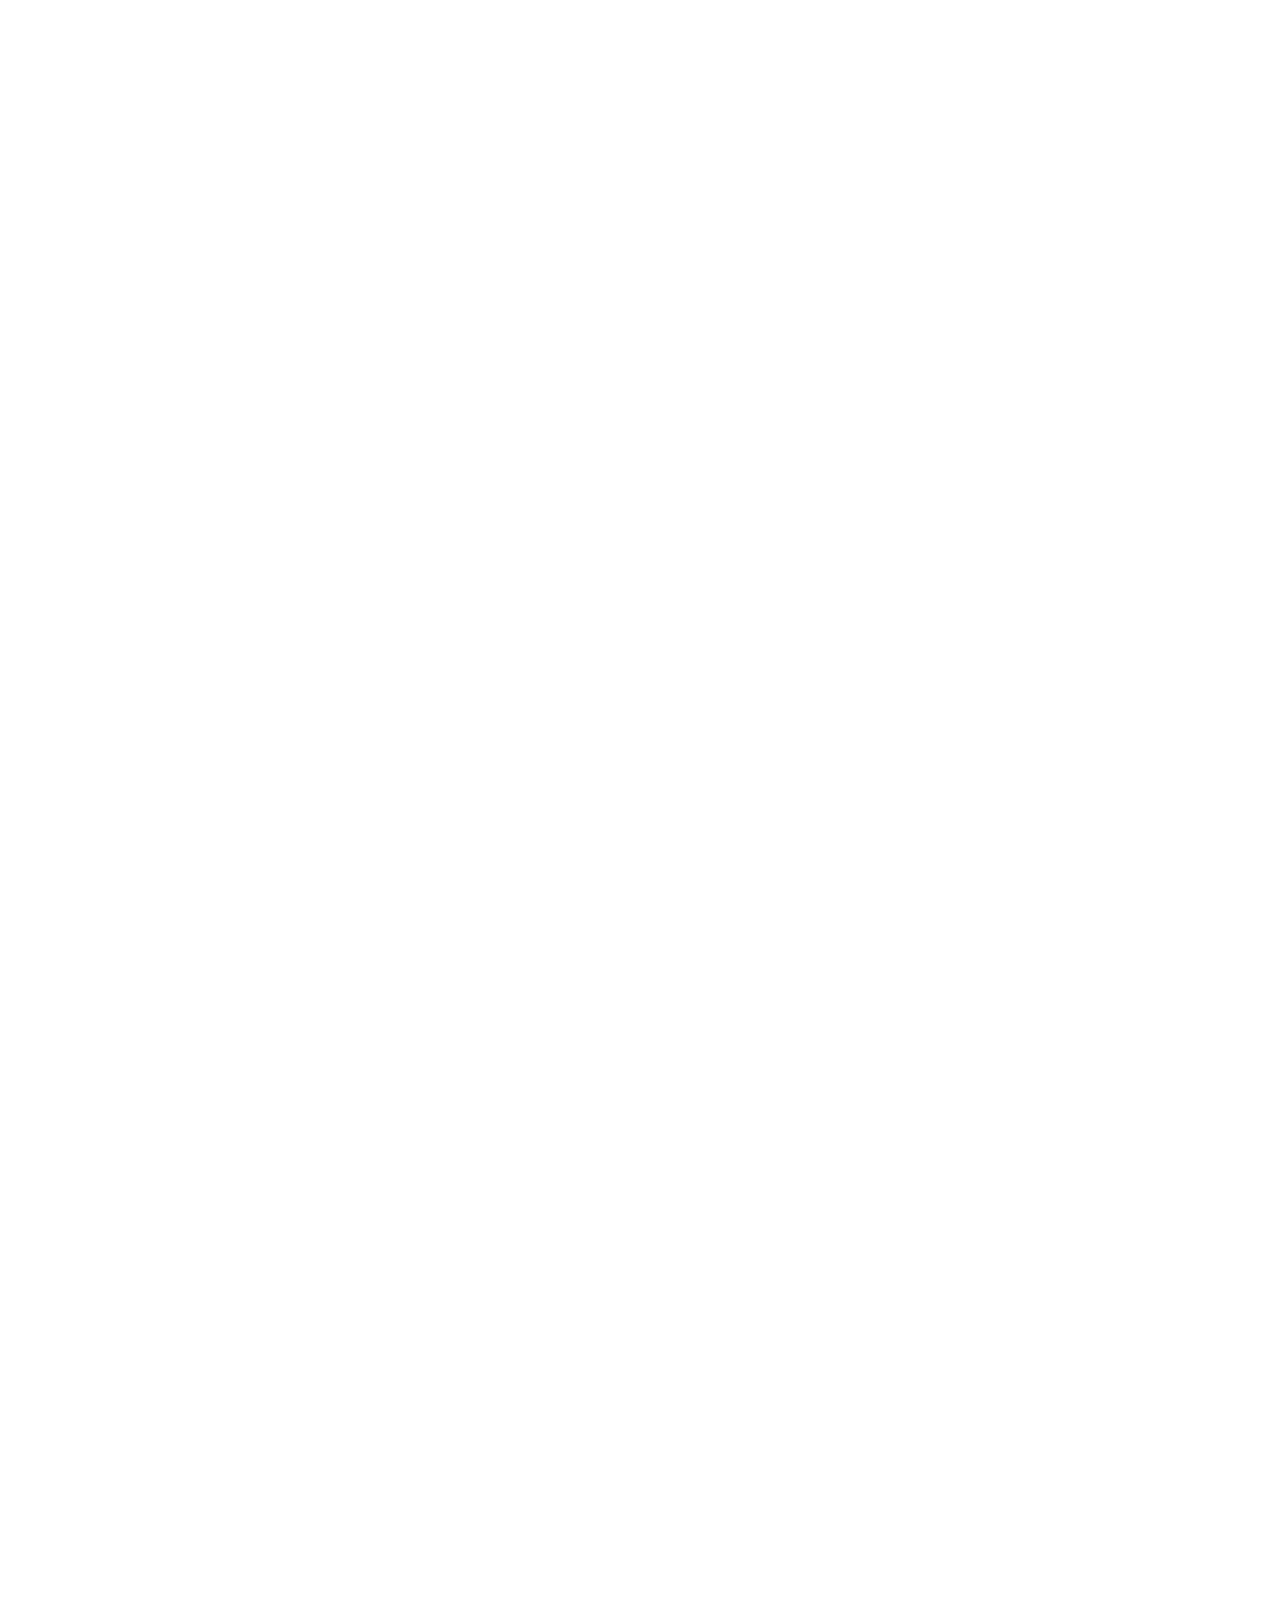
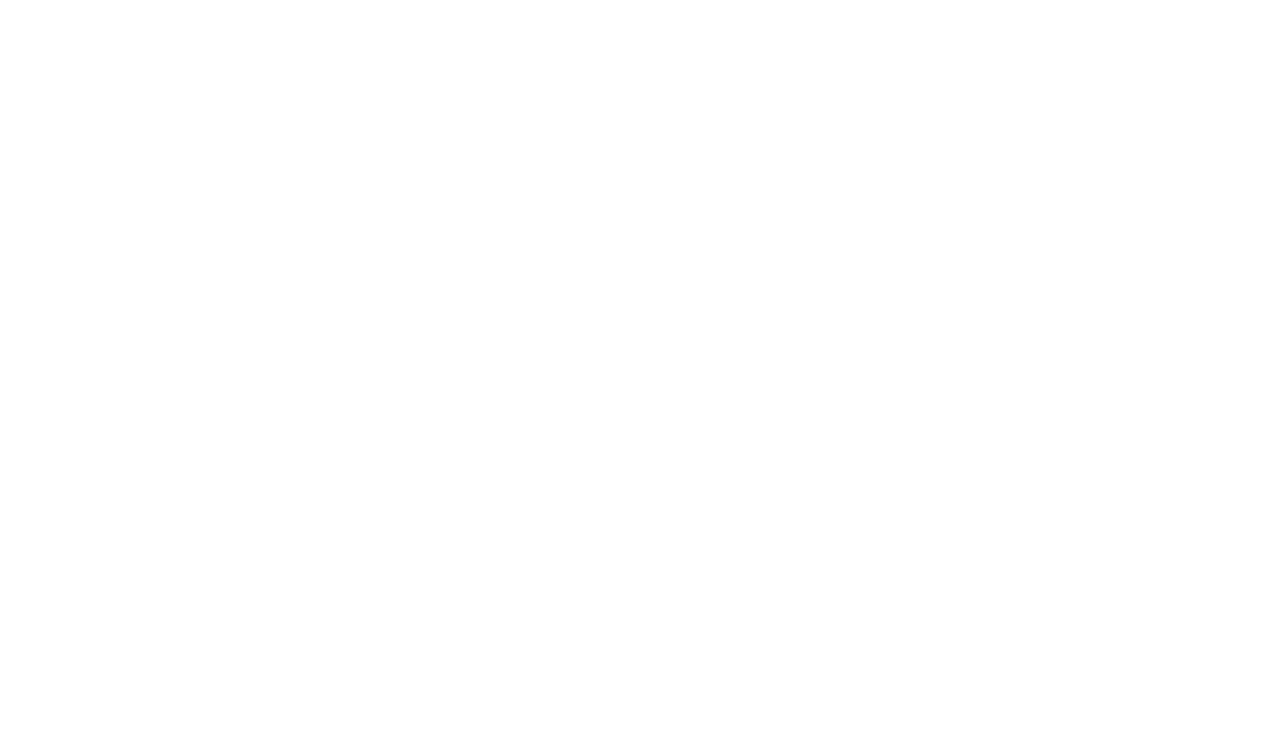
<file: autos.html>
<!DOCTYPE html>
<html lang="en">
  <head>
    <meta charset="utf-8" />
    <meta name="viewport" content="width=device-width, initial-scale=1" />
    <title>AbdulPiton</title>
    <link
      href="https://cdn.jsdelivr.net/npm/bootstrap@5.2.3/dist/css/bootstrap.min.css"
      rel="stylesheet"
      integrity="sha384-rbsA2VBKQhggwzxH7pPCaAqO46MgnOM80zW1RWuH61DGLwZJEdK2Kadq2F9CUG65"
      crossorigin="anonymous"
    />

    <link rel="stylesheet" href="./style.css" />
    <link
      rel="stylesheet"
      href="https://cdnjs.cloudflare.com/ajax/libs/font-awesome/6.2.1/css/all.min.css"
      integrity="sha512-MV7K8+y+gLIBoVD59lQIYicR65iaqukzvf/nwasF0nqhPay5w/9lJmVM2hMDcnK1OnMGCdVK+iQrJ7lzPJQd1w=="
      crossorigin="anonymous"
      referrerpolicy="no-referrer"
    />
  </head>

  <body>
    <header>
      <div class="container bg-danger">
        <div class="row py-2 top-red">
          <div class="text-white d-flex flex-row">
            <div class="mx-2 my-2">
              <i class="fa-solid fa-phone"></i>
              <span>0906-940-6876</span>
            </div>

            <div class="mx-2 my-2">
              <i class="fa-solid fa-envelope"></i>
              <span>email@yahoo.com</span>
            </div>

            <div class="btn-group mx-3 my-1">
              <button
                class="btn btn-outline-light btn-sm dropdown-toggle"
                type="button"
                data-bs-toggle="dropdown"
                aria-expanded="false"
              >
                English
              </button>
              <ul class="dropdown-menu">
                <li><a class="dropdown-item" href="#">Arabic</a></li>
                <li><a class="dropdown-item" href="#">Bahasa Indonesia</a></li>
                <li><a class="dropdown-item" href="#">中国人</a></li>
              </ul>
            </div>
          </div>
        </div>
      </div>

      <div class="container">
        <nav class="navbar navbar-expand-lg bg-light">
          <div class="container-fluid">
            <a class="navbar-brand fw-bold" href="index.html">AbdulPiton</a>
            <button
              class="navbar-toggler"
              type="button"
              data-bs-toggle="collapse"
              data-bs-target="#navbarTogglerDemo02"
              aria-controls="navbarTogglerDemo02"
              aria-expanded="false"
              aria-label="Toggle navigation"
            >
              <span class="navbar-toggler-icon"></span>
            </button>
            <div class="collapse navbar-collapse" id="navbarTogglerDemo02">
              <ul class="navbar-nav me-auto mb-2 mb-lg-0">
                <li class="nav-item">
                  <a
                    class="nav-link"
                    aria-current="page"
                    href="categoryview.html"
                    >Property</a
                  >
                </li>
                <li class="nav-item">
                  <a class="nav-link" href="autos.html">Cars</a>
                </li>
                <li class="nav-item">
                  <a class="nav-link" href="gadgets.html">Gadgets</a>
                </li>
                <li class="nav-item">
                  <a class="nav-link" href="fashion.html">Fashions</a>
                </li>
                <li class="nav-item"></li>
              </ul>
              <div class="auth-btn">
                <a
                  class="my-2"
                  style="text-decoration: none; color: black"
                  href=""
                  ><span>Login</span></a
                >
                <a
                  class="my-2"
                  style="text-decoration: none; color: black"
                  href=""
                  ><span>Register</span></a
                >
              </div>
              <button class="btn btn-danger px-4 mx-2">Sell</button>
            </div>
          </div>
        </nav>
      </div>

      <!-- <div class="container">
        <div class="row">
          <img class="img-fluid rounded" src="./image/banner2.png" alt="" />
        </div>
      </div> -->
    </header>

    <section id="category-filter">
      <div class="container bg-light">
        <div class="row">
          <div>
            <h3>Autos ></h3>
          </div>
        </div>
        <div class="container bg-white w-75 py-3 my-3">
          <div class="row">
            <div class="col-lg-3 col-md-3 col-sm-12">
              <ul class="" style="list-style-type: none">
                <li><a href="">Sale</a></li>
                <li><a href="">Rent</a></li>
                <li><a href="">Brandnew</a></li>
                <li><a href="">Secondhand</a></li>
              </ul>
            </div>
            <div class="col-lg-3 col-md-3 col-sm-12">
              <ul class="" style="list-style-type: none">
                <li><a href="">Honda</a></li>
                <li><a href="">Mitsubishi</a></li>
                <li><a href="">Toyota</a></li>
                <li><a href="">Ferrari</a></li>
              </ul>
            </div>
            <div class="col-lg-3 col-md-3 col-sm-12">
              <ul class="" style="list-style-type: none">
                <li><a href="">Truck</a></li>
                <li><a href="">Jeepney</a></li>
                <li><a href="">Nissan</a></li>
                <li><a href="">Ford</a></li>
              </ul>
            </div>
            <div class="col-lg-3 col-md-3 col-sm-12">
              <ul class="" style="list-style-type: none">
                <li><a href="">Mercedes-Benz</a></li>
                <li><a href="">Hyundai</a></li>
                <li><a href="">Audi</a></li>
                <li><a href="">Volkswagen</a></li>
              </ul>
            </div>
          </div>
        </div>
      </div>
    </section>

    <section id="category-body">
      <div class="container">
        <div class="row mt-5">
          <div class="col-lg-6 col-sm-12">
            <div class="input-group mb-3">
              <input
                type="text"
                class="form-control"
                placeholder="search..."
                aria-describedby="basic-addon2"
              />
              <span class="input-group-text btn btn-danger" id="basic-addon2"
                >Search</span
              >
            </div>
          </div>
        </div>

        <div class="row my-4">
          <div class="col-lg-3 col-md-6 col-sm-12 col-xs-12 my-2">
            <div class="card rounded" style="width: 100%">
              <img
                style="height: 220px"
                src="./image/car1.jpg"
                class="card-img-top img-fluid"
                alt=""
              />
              <div class="card-body">
                <h5 class="card-title">SR 1,200</h5>
                <p class="card-text">8 ADRIATICO fully furnished studio</p>
                <div
                  class="mt-2 d-flex flex-row justify-content-evenly align-items-center"
                >
                  <img
                    style="width: 50px"
                    class="rounded-circle img-fluid"
                    src="./image/profile.png"
                    alt=""
                  />
                  <div class="mx-2">
                    <span style="font-size: 15px" class="fw-bold"
                      >Dondex_Chavez</span
                    >
                    <div>
                      <i
                        style="font-size: 12px"
                        class="fa-solid fa-user text-danger"
                      ></i>
                      <span class="text-danger" style="font-size: 12px"
                        >30 minutes ago</span
                      >
                    </div>
                  </div>
                  <a href="#" class="btn btn-danger ms-auto">Message</a>
                </div>
              </div>
            </div>
          </div>

          <div class="col-lg-3 col-md-6 col-sm-12 col-xs-12 my-2">
            <div class="card rounded" style="width: 100%">
              <img
                style="height: 220px"
                src="./image/car2.jpg"
                class="card-img-top img-fluid"
                alt=""
              />
              <div class="card-body">
                <h5 class="card-title">SR 1,200</h5>
                <p class="card-text">8 ADRIATICO fully furnished studio</p>
                <div
                  class="mt-2 d-flex flex-row justify-content-evenly align-items-center"
                >
                  <img
                    style="width: 50px"
                    class="rounded-circle img-fluid"
                    src="./image/profile.png"
                    alt=""
                  />
                  <div class="mx-2">
                    <span style="font-size: 15px" class="fw-bold"
                      >Dondex_Chavez</span
                    >
                    <div>
                      <i
                        style="font-size: 12px"
                        class="fa-solid fa-user text-danger"
                      ></i>
                      <span class="text-danger" style="font-size: 12px"
                        >30 minutes ago</span
                      >
                    </div>
                  </div>
                  <a href="#" class="btn btn-danger ms-auto">Message</a>
                </div>
              </div>
            </div>
          </div>

          <div class="col-lg-3 col-md-6 col-sm-12 col-xs-12 my-2">
            <div class="card rounded" style="width: 100%">
              <img
                style="height: 220px"
                src="./image/car3.jpg"
                class="card-img-top img-fluid"
                alt=""
              />
              <div class="card-body">
                <h5 class="card-title">SR 4,600</h5>
                <p class="card-text">8 ADRIATICO fully furnished studio</p>
                <div
                  class="mt-2 d-flex flex-row justify-content-evenly align-items-center"
                >
                  <img
                    style="width: 50px"
                    class="rounded-circle img-fluid"
                    src="./image/profile.png"
                    alt=""
                  />
                  <div class="mx-2">
                    <span style="font-size: 15px" class="fw-bold"
                      >Dondex_Chavez</span
                    >
                    <div>
                      <i
                        style="font-size: 12px"
                        class="fa-solid fa-user text-danger"
                      ></i>
                      <span class="text-danger" style="font-size: 12px"
                        >30 minutes ago</span
                      >
                    </div>
                  </div>
                  <a href="#" class="btn btn-danger ms-auto">Message</a>
                </div>
              </div>
            </div>
          </div>

          <div class="col-lg-3 col-md-6 col-sm-12 col-xs-12 my-2">
            <div class="card rounded" style="width: 100%">
              <img
                style="height: 220px"
                src="./image/car4.jpg"
                class="card-img-top img-fluid"
                alt=""
              />
              <div class="card-body">
                <h5 class="card-title">SR 900</h5>
                <p class="card-text">8 ADRIATICO fully furnished studio</p>
                <div
                  class="mt-2 d-flex flex-row justify-content-evenly align-items-center"
                >
                  <img
                    style="width: 50px"
                    class="rounded-circle img-fluid"
                    src="./image/profile.png"
                    alt=""
                  />
                  <div class="mx-2">
                    <span style="font-size: 15px" class="fw-bold"
                      >Dondex_Chavez</span
                    >
                    <div>
                      <i
                        style="font-size: 12px"
                        class="fa-solid fa-user text-danger"
                      ></i>
                      <span class="text-danger" style="font-size: 12px"
                        >30 minutes ago</span
                      >
                    </div>
                  </div>
                  <a href="#" class="btn btn-danger ms-auto">Message</a>
                </div>
              </div>
            </div>
          </div>
        </div>

        <div class="row my-4">
          <div class="col-lg-3 col-md-6 col-sm-12 col-xs-12 my-2">
            <div class="card rounded" style="width: 100%">
              <img
                style="height: 220px"
                src="./image/car1.jpg"
                class="card-img-top img-fluid"
                alt=""
              />
              <div class="card-body">
                <h5 class="card-title">SR 1,200</h5>
                <p class="card-text">8 ADRIATICO fully furnished studio</p>
                <div
                  class="mt-2 d-flex flex-row justify-content-evenly align-items-center"
                >
                  <img
                    style="width: 50px"
                    class="rounded-circle img-fluid"
                    src="./image/profile.png"
                    alt=""
                  />
                  <div class="mx-2">
                    <span style="font-size: 15px" class="fw-bold"
                      >Dondex_Chavez</span
                    >
                    <div>
                      <i
                        style="font-size: 12px"
                        class="fa-solid fa-user text-danger"
                      ></i>
                      <span class="text-danger" style="font-size: 12px"
                        >30 minutes ago</span
                      >
                    </div>
                  </div>
                  <a href="#" class="btn btn-danger ms-auto">Message</a>
                </div>
              </div>
            </div>
          </div>

          <div class="col-lg-3 col-md-6 col-sm-12 col-xs-12 my-2">
            <div class="card rounded" style="width: 100%">
              <img
                style="height: 220px"
                src="./image/car2.jpg"
                class="card-img-top img-fluid"
                alt=""
              />
              <div class="card-body">
                <h5 class="card-title">SR 1,200</h5>
                <p class="card-text">8 ADRIATICO fully furnished studio</p>
                <div
                  class="mt-2 d-flex flex-row justify-content-evenly align-items-center"
                >
                  <img
                    style="width: 50px"
                    class="rounded-circle img-fluid"
                    src="./image/profile.png"
                    alt=""
                  />
                  <div class="mx-2">
                    <span style="font-size: 15px" class="fw-bold"
                      >Dondex_Chavez</span
                    >
                    <div>
                      <i
                        style="font-size: 12px"
                        class="fa-solid fa-user text-danger"
                      ></i>
                      <span class="text-danger" style="font-size: 12px"
                        >30 minutes ago</span
                      >
                    </div>
                  </div>
                  <a href="#" class="btn btn-danger ms-auto">Message</a>
                </div>
              </div>
            </div>
          </div>

          <div class="col-lg-3 col-md-6 col-sm-12 col-xs-12 my-2">
            <div class="card rounded" style="width: 100%">
              <img
                style="height: 220px"
                src="./image/car3.jpg"
                class="card-img-top img-fluid"
                alt=""
              />
              <div class="card-body">
                <h5 class="card-title">SR 4,600</h5>
                <p class="card-text">8 ADRIATICO fully furnished studio</p>
                <div
                  class="mt-2 d-flex flex-row justify-content-evenly align-items-center"
                >
                  <img
                    style="width: 50px"
                    class="rounded-circle img-fluid"
                    src="./image/profile.png"
                    alt=""
                  />
                  <div class="mx-2">
                    <span style="font-size: 15px" class="fw-bold"
                      >Dondex_Chavez</span
                    >
                    <div>
                      <i
                        style="font-size: 12px"
                        class="fa-solid fa-user text-danger"
                      ></i>
                      <span class="text-danger" style="font-size: 12px"
                        >30 minutes ago</span
                      >
                    </div>
                  </div>
                  <a href="#" class="btn btn-danger ms-auto">Message</a>
                </div>
              </div>
            </div>
          </div>

          <div class="col-lg-3 col-md-6 col-sm-12 col-xs-12 my-2">
            <div class="card rounded" style="width: 100%">
              <img
                style="height: 220px"
                src="./image/car4.jpg"
                class="card-img-top img-fluid"
                alt=""
              />
              <div class="card-body">
                <h5 class="card-title">SR 900</h5>
                <p class="card-text">8 ADRIATICO fully furnished studio</p>
                <div
                  class="mt-2 d-flex flex-row justify-content-evenly align-items-center"
                >
                  <img
                    style="width: 50px"
                    class="rounded-circle img-fluid"
                    src="./image/profile.png"
                    alt=""
                  />
                  <div class="mx-2">
                    <span style="font-size: 15px" class="fw-bold"
                      >Dondex_Chavez</span
                    >
                    <div>
                      <i
                        style="font-size: 12px"
                        class="fa-solid fa-user text-danger"
                      ></i>
                      <span class="text-danger" style="font-size: 12px"
                        >30 minutes ago</span
                      >
                    </div>
                  </div>
                  <a href="#" class="btn btn-danger ms-auto">Message</a>
                </div>
              </div>
            </div>
          </div>
        </div>

        <div class="row my-4">
          <div class="col-lg-3 col-md-6 col-sm-12 col-xs-12 my-2">
            <div class="card rounded" style="width: 100%">
              <img
                style="height: 220px"
                src="./image/car1.jpg"
                class="card-img-top img-fluid"
                alt=""
              />
              <div class="card-body">
                <h5 class="card-title">SR 1,200</h5>
                <p class="card-text">8 ADRIATICO fully furnished studio</p>
                <div
                  class="mt-2 d-flex flex-row justify-content-evenly align-items-center"
                >
                  <img
                    style="width: 50px"
                    class="rounded-circle img-fluid"
                    src="./image/profile.png"
                    alt=""
                  />
                  <div class="mx-2">
                    <span style="font-size: 15px" class="fw-bold"
                      >Dondex_Chavez</span
                    >
                    <div>
                      <i
                        style="font-size: 12px"
                        class="fa-solid fa-user text-danger"
                      ></i>
                      <span class="text-danger" style="font-size: 12px"
                        >30 minutes ago</span
                      >
                    </div>
                  </div>
                  <a href="#" class="btn btn-danger ms-auto">Message</a>
                </div>
              </div>
            </div>
          </div>

          <div class="col-lg-3 col-md-6 col-sm-12 col-xs-12 my-2">
            <div class="card rounded" style="width: 100%">
              <img
                style="height: 220px"
                src="./image/car2.jpg"
                class="card-img-top img-fluid"
                alt=""
              />
              <div class="card-body">
                <h5 class="card-title">SR 1,200</h5>
                <p class="card-text">8 ADRIATICO fully furnished studio</p>
                <div
                  class="mt-2 d-flex flex-row justify-content-evenly align-items-center"
                >
                  <img
                    style="width: 50px"
                    class="rounded-circle img-fluid"
                    src="./image/profile.png"
                    alt=""
                  />
                  <div class="mx-2">
                    <span style="font-size: 15px" class="fw-bold"
                      >Dondex_Chavez</span
                    >
                    <div>
                      <i
                        style="font-size: 12px"
                        class="fa-solid fa-user text-danger"
                      ></i>
                      <span class="text-danger" style="font-size: 12px"
                        >30 minutes ago</span
                      >
                    </div>
                  </div>
                  <a href="#" class="btn btn-danger ms-auto">Message</a>
                </div>
              </div>
            </div>
          </div>

          <div class="col-lg-3 col-md-6 col-sm-12 col-xs-12 my-2">
            <div class="card rounded" style="width: 100%">
              <img
                style="height: 220px"
                src="./image/car3.jpg"
                class="card-img-top img-fluid"
                alt=""
              />
              <div class="card-body">
                <h5 class="card-title">SR 4,600</h5>
                <p class="card-text">8 ADRIATICO fully furnished studio</p>
                <div
                  class="mt-2 d-flex flex-row justify-content-evenly align-items-center"
                >
                  <img
                    style="width: 50px"
                    class="rounded-circle img-fluid"
                    src="./image/profile.png"
                    alt=""
                  />
                  <div class="mx-2">
                    <span style="font-size: 15px" class="fw-bold"
                      >Dondex_Chavez</span
                    >
                    <div>
                      <i
                        style="font-size: 12px"
                        class="fa-solid fa-user text-danger"
                      ></i>
                      <span class="text-danger" style="font-size: 12px"
                        >30 minutes ago</span
                      >
                    </div>
                  </div>
                  <a href="#" class="btn btn-danger ms-auto">Message</a>
                </div>
              </div>
            </div>
          </div>

          <div class="col-lg-3 col-md-6 col-sm-12 col-xs-12 my-2">
            <div class="card rounded" style="width: 100%">
              <img
                style="height: 220px"
                src="./image/car4.jpg"
                class="card-img-top img-fluid"
                alt=""
              />
              <div class="card-body">
                <h5 class="card-title">SR 900</h5>
                <p class="card-text">8 ADRIATICO fully furnished studio</p>
                <div
                  class="mt-2 d-flex flex-row justify-content-evenly align-items-center"
                >
                  <img
                    style="width: 50px"
                    class="rounded-circle img-fluid"
                    src="./image/profile.png"
                    alt=""
                  />
                  <div class="mx-2">
                    <span style="font-size: 15px" class="fw-bold"
                      >Dondex_Chavez</span
                    >
                    <div>
                      <i
                        style="font-size: 12px"
                        class="fa-solid fa-user text-danger"
                      ></i>
                      <span class="text-danger" style="font-size: 12px"
                        >30 minutes ago</span
                      >
                    </div>
                  </div>
                  <a href="#" class="btn btn-danger ms-auto">Message</a>
                </div>
              </div>
            </div>
          </div>
        </div>
      </div>
    </section>

    <section>
      <div class="container">
        <div class="row my-5">
          <img src="./image/banner3.png" class="img-fluid" alt="" />
        </div>
      </div>
    </section>

    <!-- Footer -->
    <footer class="container text-center text-lg-start bg-light text-muted">
      <!-- Section: Social media -->
      <section
        class="d-flex justify-content-center justify-content-lg-between p-4 border-bottom"
      >
        <!-- Left -->
        <div class="me-5 d-none d-lg-block">
          <span>Get connected with us on social networks:</span>
        </div>
        <!-- Left -->

        <!-- Right -->
        <div>
          <a href="" class="me-4 text-reset">
            <i class="fab fa-facebook-f"></i>
          </a>
          <a href="" class="me-4 text-reset">
            <i class="fab fa-twitter"></i>
          </a>
          <a href="" class="me-4 text-reset">
            <i class="fab fa-google"></i>
          </a>
          <a href="" class="me-4 text-reset">
            <i class="fab fa-instagram"></i>
          </a>
          <a href="" class="me-4 text-reset">
            <i class="fab fa-linkedin"></i>
          </a>
          <a href="" class="me-4 text-reset">
            <i class="fab fa-github"></i>
          </a>
        </div>
        <!-- Right -->
      </section>
      <!-- Section: Social media -->

      <!-- Section: Links  -->
      <section class="">
        <div class="container text-center text-md-start mt-5">
          <!-- Grid row -->
          <div class="row mt-3">
            <!-- Grid column -->
            <div class="col-md-3 col-lg-4 col-xl-3 mx-auto mb-4">
              <!-- Content -->
              <h6 class="text-uppercase fw-bold mb-4">
                <i class="fas fa-gem me-3"></i>AbdulPiton
              </h6>
              <p>
                We Sell , We Buy all Products! all Brands! Brand new and Second
                hand All in One at AbdulPiton
              </p>
            </div>
            <!-- Grid column -->

            <!-- Grid column -->
            <div class="col-md-2 col-lg-2 col-xl-2 mx-auto mb-4">
              <!-- Links -->
              <h6 class="text-uppercase fw-bold mb-4">About Us</h6>
              <p>
                <a href="#!" class="text-reset">Payment Methods</a>
              </p>
              <p>
                <a href="#!" class="text-reset">Our Products</a>
              </p>
              <p>
                <a href="#!" class="text-reset">Help</a>
              </p>
              <p>
                <a href="#!" class="text-reset">Sitemap</a>
              </p>
            </div>
            <!-- Grid column -->

            <!-- Grid column -->
            <div class="col-md-3 col-lg-2 col-xl-2 mx-auto mb-4">
              <!-- Links -->
              <h6 class="text-uppercase fw-bold mb-4">
                Prices and Calculators
              </h6>
              <p>
                <a href="#!" class="text-reset"
                  >Car Prices and Specifications</a
                >
              </p>
              <p>
                <a href="#!" class="text-reset">Mobile Prices and Specs</a>
              </p>
              <p>
                <a href="#!" class="text-reset">Real Estate Prices</a>
              </p>
              <p>
                <a href="#!" class="text-reset">Loan Calculator</a>
              </p>
            </div>
            <!-- Grid column -->

            <!-- Grid column -->
            <div class="col-md-4 col-lg-3 col-xl-3 mx-auto mb-md-0 mb-4">
              <!-- Links -->
              <h6 class="text-uppercase fw-bold mb-4">Contact</h6>
              <p><i class="fas fa-home me-3"></i> New York, NY 10012, US</p>
              <p>
                <i class="fas fa-envelope me-3"></i>
                info@example.com
              </p>
              <p><i class="fas fa-phone me-3"></i> + 01 234 567 88</p>
              <p><i class="fas fa-print me-3"></i> + 01 234 567 89</p>
            </div>
            <!-- Grid column -->
          </div>
          <!-- Grid row -->
        </div>
      </section>
      <!-- Section: Links  -->

      <!-- Copyright -->
      <div class="text-center text-white p-4 bg-danger">
        © 2022 Copyright:
        <a class="text-reset fw-bold" href="">Yaramay Corporation</a>
      </div>
      <!-- Copyright -->
    </footer>
    <!-- Footer -->

    <script
      src="https://cdn.jsdelivr.net/npm/bootstrap@5.2.3/dist/js/bootstrap.bundle.min.js"
      integrity="sha384-kenU1KFdBIe4zVF0s0G1M5b4hcpxyD9F7jL+jjXkk+Q2h455rYXK/7HAuoJl+0I4"
      crossorigin="anonymous"
    ></script>
    <script src="./index.js"></script>
  </body>
</html>
</file>
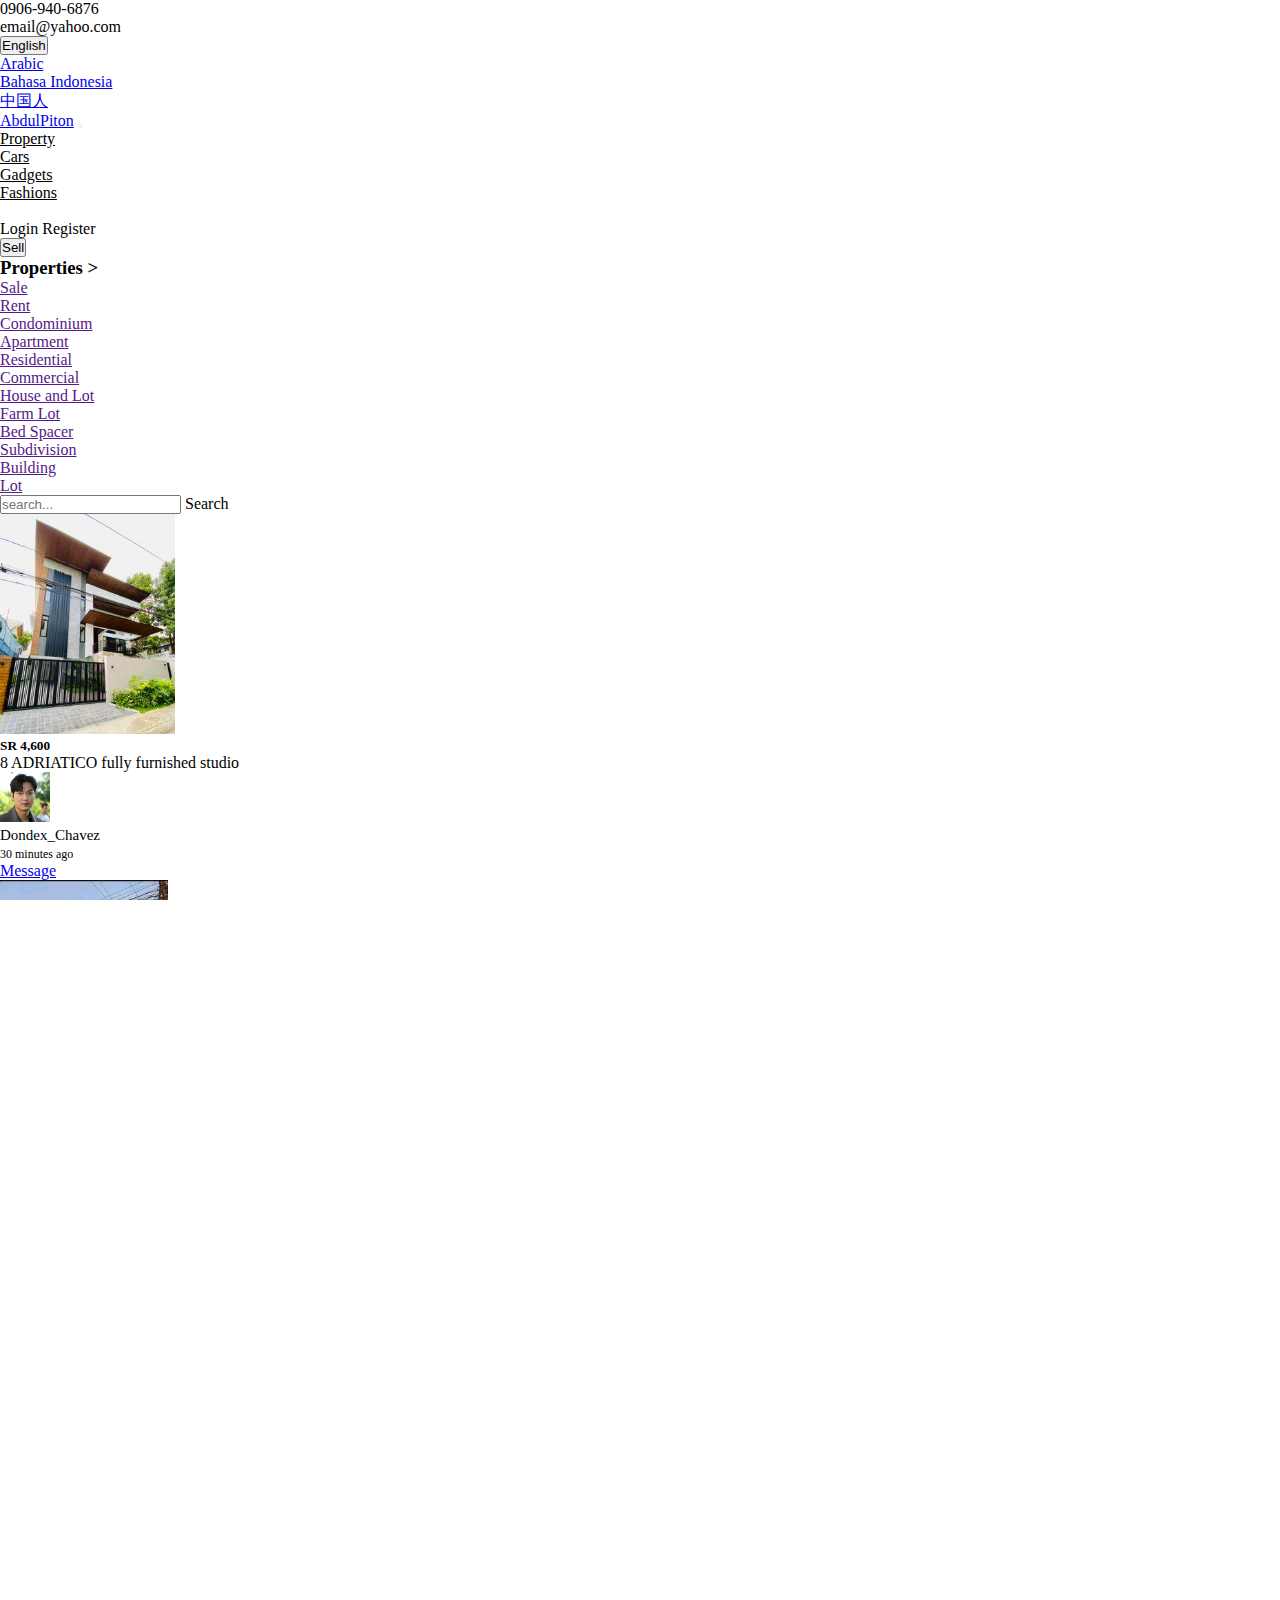
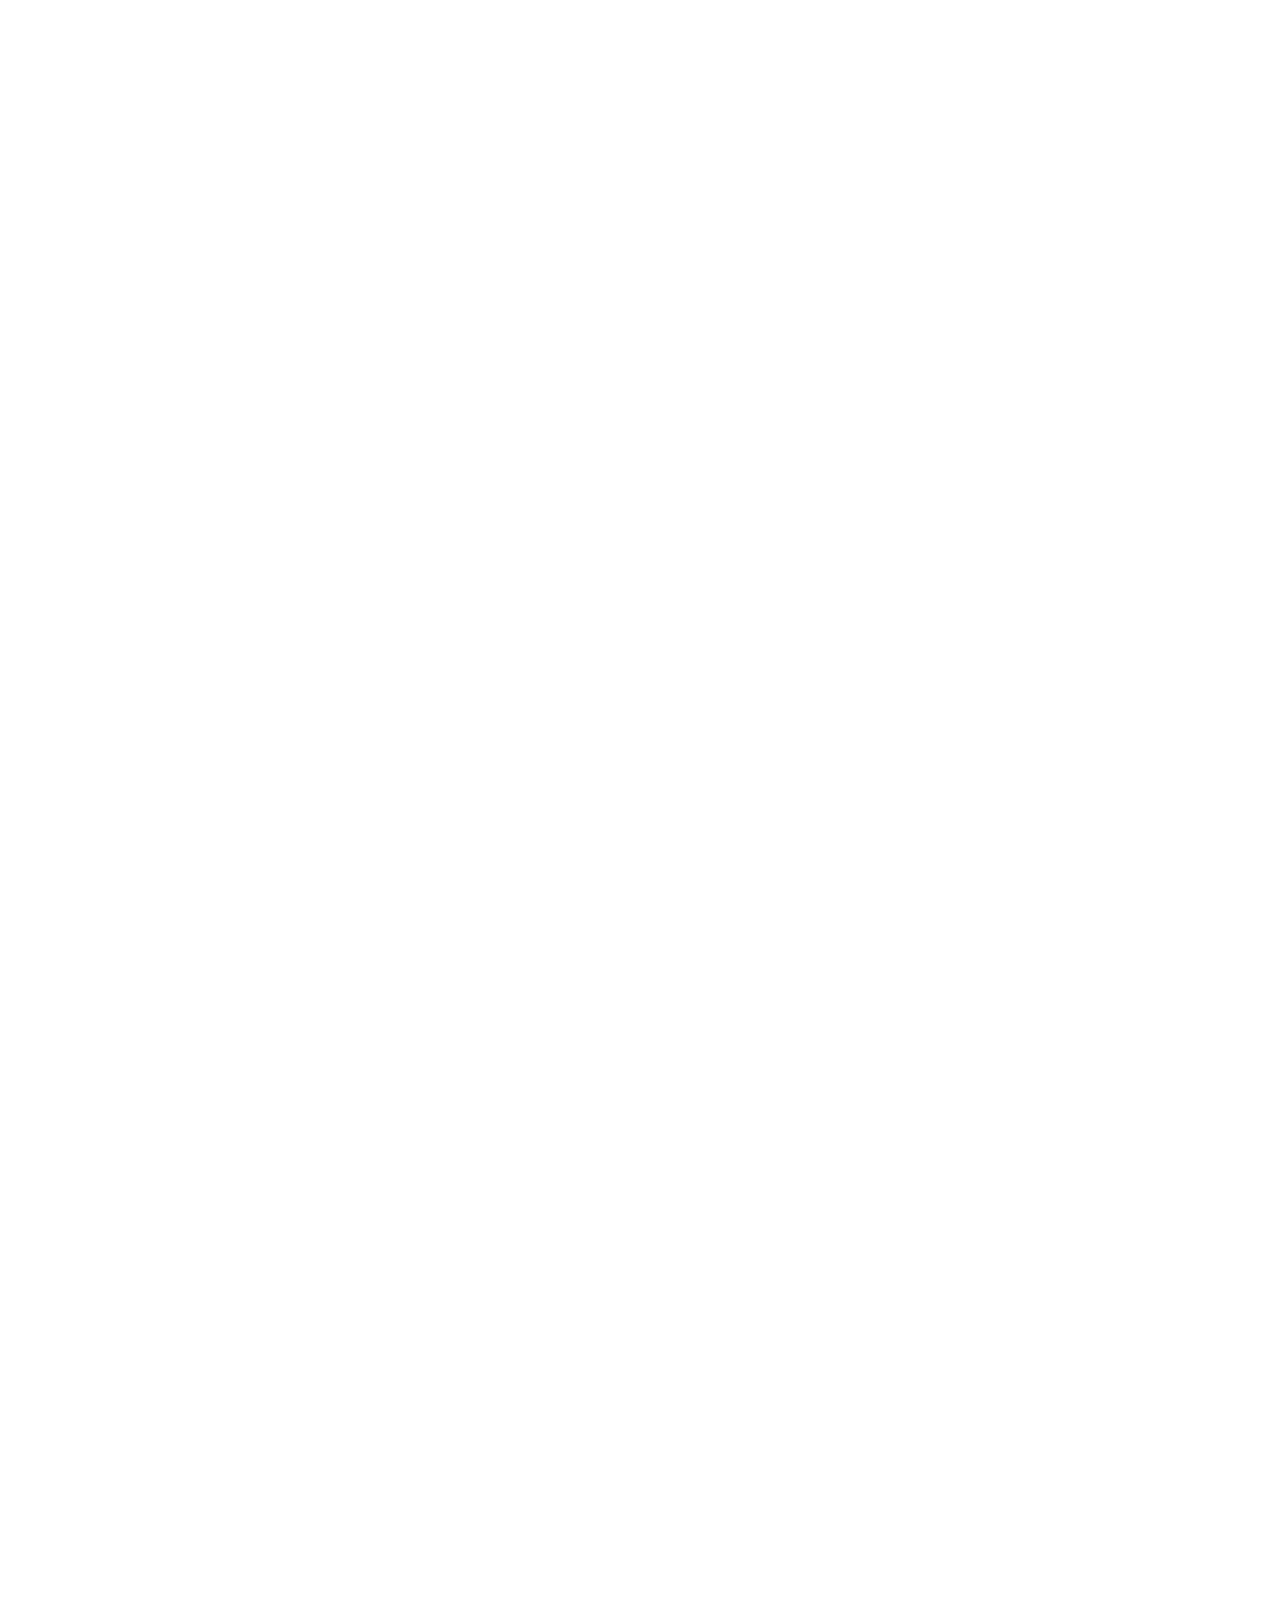
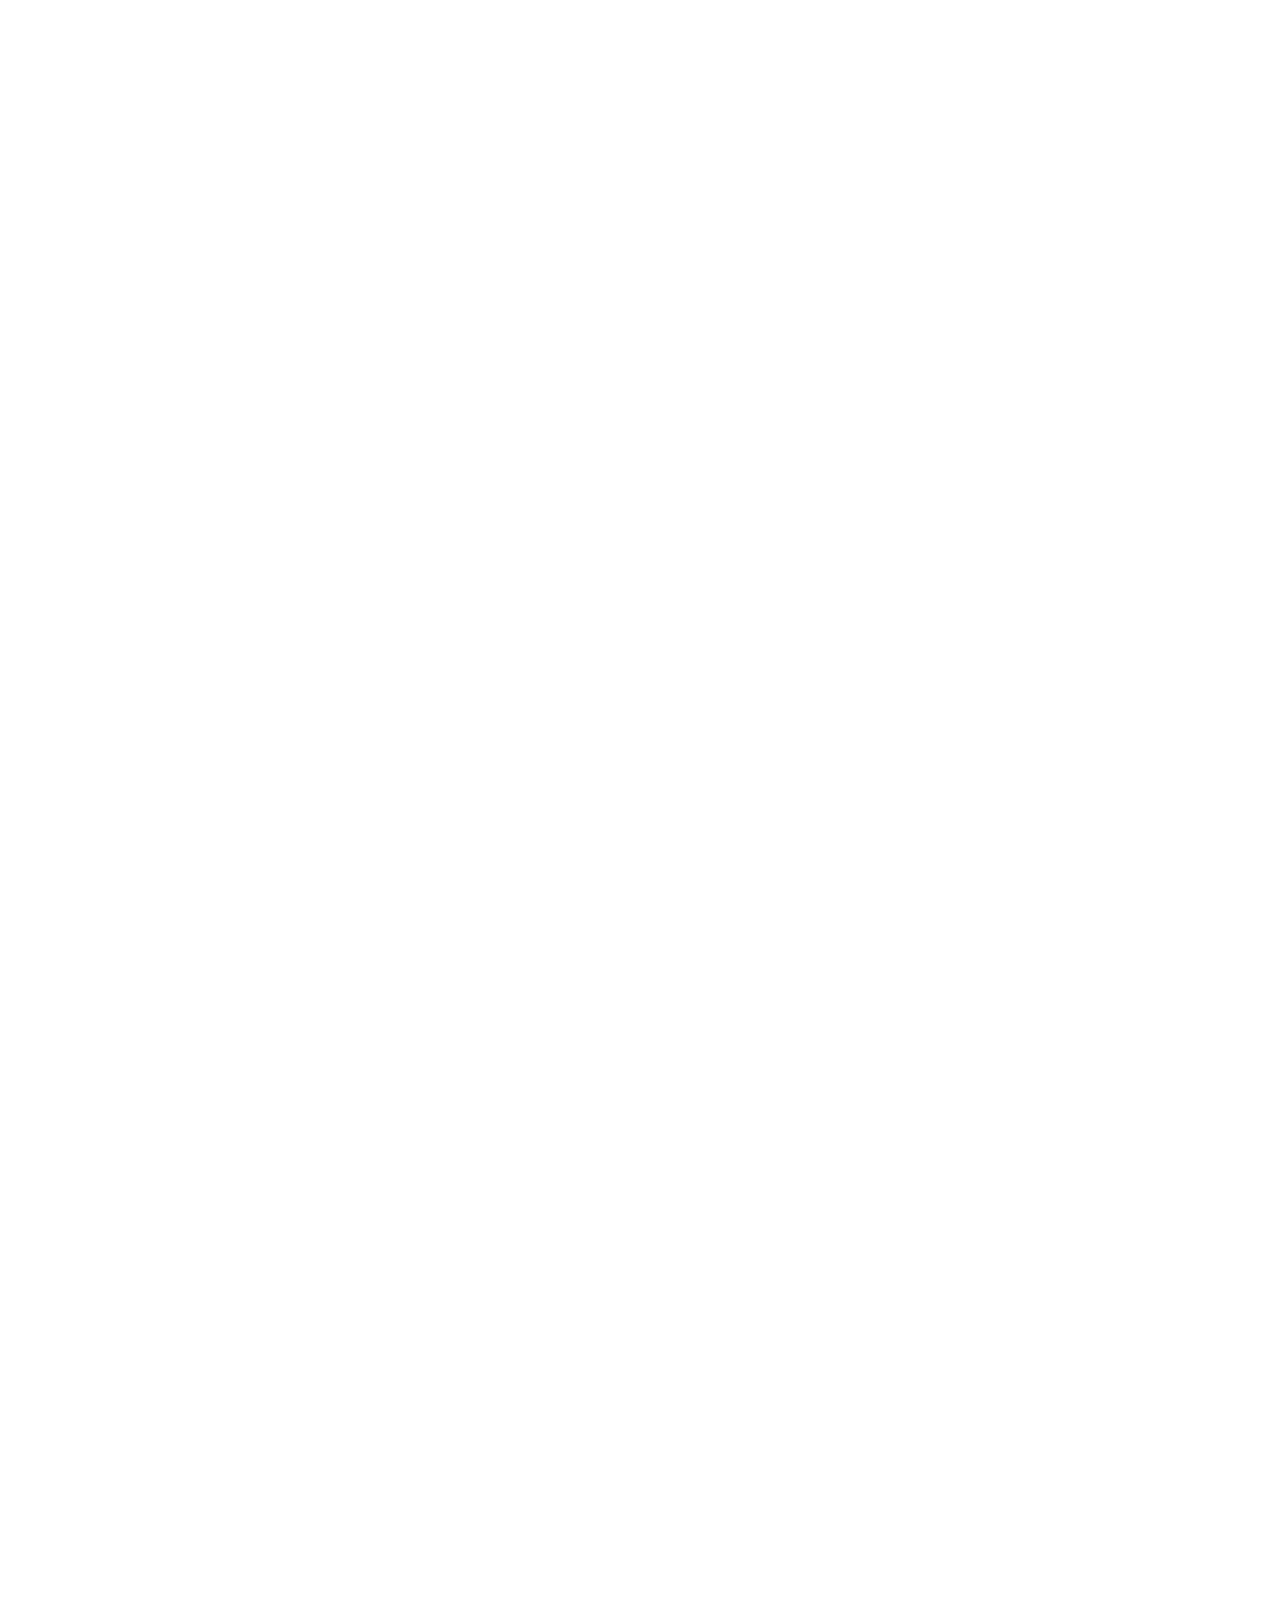
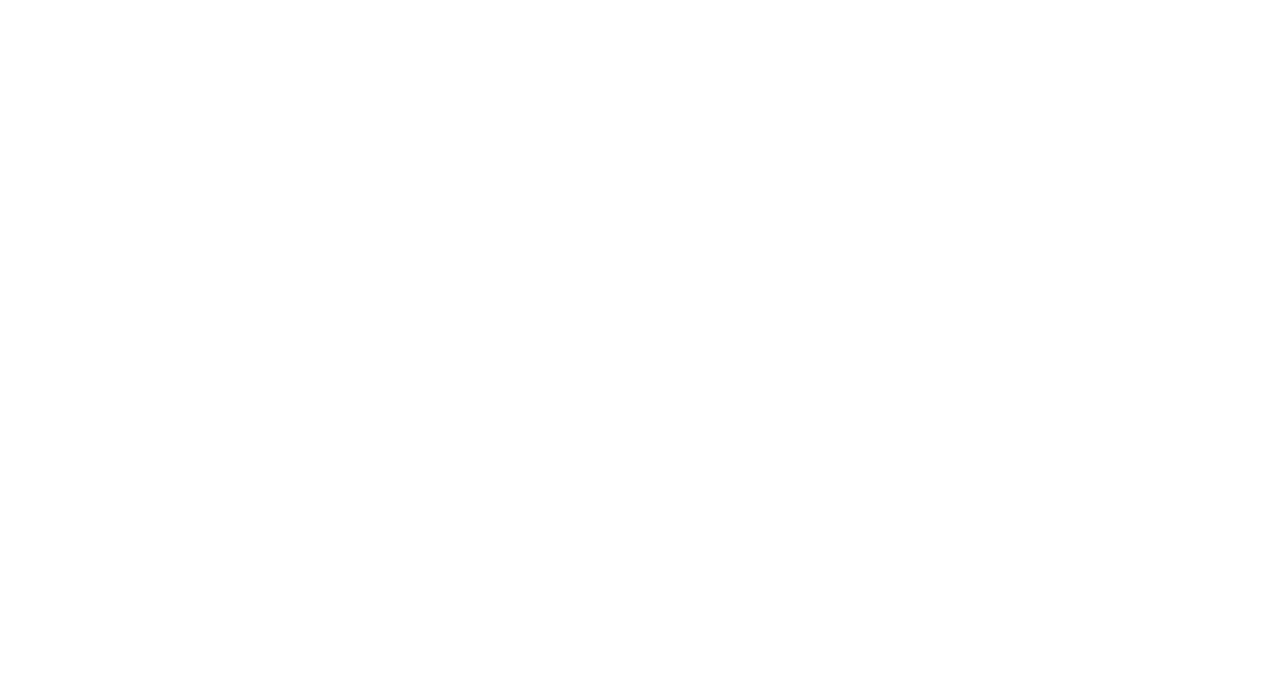
<file: categoryview.html>
<!DOCTYPE html>
<html lang="en">
  <head>
    <meta charset="utf-8" />
    <meta name="viewport" content="width=device-width, initial-scale=1" />
    <title>AbdulPiton</title>
    <link
      href="https://cdn.jsdelivr.net/npm/bootstrap@5.2.3/dist/css/bootstrap.min.css"
      rel="stylesheet"
      integrity="sha384-rbsA2VBKQhggwzxH7pPCaAqO46MgnOM80zW1RWuH61DGLwZJEdK2Kadq2F9CUG65"
      crossorigin="anonymous"
    />

    <link rel="stylesheet" href="./style.css" />
    <link
      rel="stylesheet"
      href="https://cdnjs.cloudflare.com/ajax/libs/font-awesome/6.2.1/css/all.min.css"
      integrity="sha512-MV7K8+y+gLIBoVD59lQIYicR65iaqukzvf/nwasF0nqhPay5w/9lJmVM2hMDcnK1OnMGCdVK+iQrJ7lzPJQd1w=="
      crossorigin="anonymous"
      referrerpolicy="no-referrer"
    />
  </head>

  <body>
    <header>
      <div class="container bg-danger">
        <div class="row py-2 top-red">
          <div class="text-white d-flex flex-row">
            <div class="mx-2 my-2">
              <i class="fa-solid fa-phone"></i>
              <span>0906-940-6876</span>
            </div>

            <div class="mx-2 my-2">
              <i class="fa-solid fa-envelope"></i>
              <span>email@yahoo.com</span>
            </div>

            <div class="btn-group mx-3 my-1">
              <button
                class="btn btn-outline-light btn-sm dropdown-toggle"
                type="button"
                data-bs-toggle="dropdown"
                aria-expanded="false"
              >
                English
              </button>
              <ul class="dropdown-menu">
                <li><a class="dropdown-item" href="#">Arabic</a></li>
                <li><a class="dropdown-item" href="#">Bahasa Indonesia</a></li>
                <li><a class="dropdown-item" href="#">中国人</a></li>
              </ul>
            </div>
          </div>
        </div>
      </div>

      <div class="container">
        <nav class="navbar navbar-expand-lg bg-light">
          <div class="container-fluid">
            <a class="navbar-brand fw-bold" href="index.html">AbdulPiton</a>
            <button
              class="navbar-toggler"
              type="button"
              data-bs-toggle="collapse"
              data-bs-target="#navbarTogglerDemo02"
              aria-controls="navbarTogglerDemo02"
              aria-expanded="false"
              aria-label="Toggle navigation"
            >
              <span class="navbar-toggler-icon"></span>
            </button>
            <div class="collapse navbar-collapse" id="navbarTogglerDemo02">
              <ul class="navbar-nav me-auto mb-2 mb-lg-0">
                <li class="nav-item">
                  <a
                    class="nav-link"
                    aria-current="page"
                    href="categoryview.html"
                    >Property</a
                  >
                </li>
                <li class="nav-item">
                  <a class="nav-link" href="autos.html">Cars</a>
                </li>
                <li class="nav-item">
                  <a class="nav-link" href="gadgets.html">Gadgets</a>
                </li>
                <li class="nav-item">
                  <a class="nav-link" href="fashion.html">Fashions</a>
                </li>
                <li class="nav-item"></li>
              </ul>
              <div class="auth-btn">
                <a
                  class="my-2"
                  style="text-decoration: none; color: black"
                  href=""
                  ><span>Login</span></a
                >
                <a
                  class="my-2"
                  style="text-decoration: none; color: black"
                  href=""
                  ><span>Register</span></a
                >
              </div>
              <button class="btn btn-danger px-4 mx-2">Sell</button>
            </div>
          </div>
        </nav>
      </div>

      <!-- <div class="container">
        <div class="row">
          <img class="img-fluid rounded" src="./image/banner2.png" alt="" />
        </div>
      </div> -->
    </header>

    <section id="category-filter">
      <div class="container bg-light">
        <div class="row">
          <div>
            <h3>Properties ></h3>
          </div>
        </div>
        <div class="container bg-white w-50 py-3 my-2">
          <div class="row">
            <div class="col-lg-4 col-md-4 col-sm-12">
              <ul class="" style="list-style-type: none">
                <li><a href="">Sale</a></li>
                <li><a href="">Rent</a></li>
                <li><a href="">Condominium</a></li>
                <li><a href="">Apartment</a></li>
              </ul>
            </div>
            <div class="col-lg-4 col-md-4 col-sm-12">
              <ul class="" style="list-style-type: none">
                <li><a href="">Residential</a></li>
                <li><a href="">Commercial</a></li>
                <li><a href="">House and Lot</a></li>
                <li><a href="">Farm Lot</a></li>
              </ul>
            </div>
            <div class="col-lg-4 col-md-4 col-sm-12">
              <ul class="" style="list-style-type: none">
                <li><a href="">Bed Spacer</a></li>
                <li><a href="">Subdivision</a></li>
                <li><a href="">Building</a></li>
                <li><a href="">Lot</a></li>
              </ul>
            </div>
          </div>
        </div>
      </div>
    </section>

    <section id="category-body">
      <div class="container">
        <div class="row mt-5">
          <div class="col-lg-6 col-sm-12">
            <div class="input-group mb-3">
              <input
                type="text"
                class="form-control"
                placeholder="search..."
                aria-describedby="basic-addon2"
              />
              <span class="input-group-text btn btn-danger" id="basic-addon2"
                >Search</span
              >
            </div>
          </div>
        </div>

        <div class="row my-4">
          <div class="col-lg-3 col-md-6 col-sm-12 col-xs-12 my-2">
            <div class="card rounded" style="width: 100%">
              <img
                style="height: 220px"
                src="./image/prop1.jpg"
                class="card-img-top img-fluid"
                alt=""
              />
              <div class="card-body">
                <h5 class="card-title">SR 4,600</h5>
                <p class="card-text">8 ADRIATICO fully furnished studio</p>
                <div
                  class="mt-2 d-flex flex-row justify-content-evenly align-items-center"
                >
                  <img
                    style="width: 50px"
                    class="rounded-circle img-fluid"
                    src="./image/profile.png"
                    alt=""
                  />
                  <div class="mx-2">
                    <span style="font-size: 15px" class="fw-bold"
                      >Dondex_Chavez</span
                    >
                    <div>
                      <i
                        style="font-size: 12px"
                        class="fa-solid fa-user text-danger"
                      ></i>
                      <span class="text-danger" style="font-size: 12px"
                        >30 minutes ago</span
                      >
                    </div>
                  </div>
                  <a href="#" class="btn btn-danger ms-auto">Message</a>
                </div>
              </div>
            </div>
          </div>

          <div class="col-lg-3 col-md-6 col-sm-12 col-xs-12 my-2">
            <div class="card rounded" style="width: 100%">
              <img
                style="height: 220px"
                src="./image/prop2.jpg"
                class="card-img-top img-fluid"
                alt=""
              />
              <div class="card-body">
                <h5 class="card-title">SR 4,600</h5>
                <p class="card-text">8 ADRIATICO fully furnished studio</p>
                <div
                  class="mt-2 d-flex flex-row justify-content-evenly align-items-center"
                >
                  <img
                    style="width: 50px"
                    class="rounded-circle img-fluid"
                    src="./image/profile.png"
                    alt=""
                  />
                  <div class="mx-2">
                    <span style="font-size: 15px" class="fw-bold"
                      >Dondex_Chavez</span
                    >
                    <div>
                      <i
                        style="font-size: 12px"
                        class="fa-solid fa-user text-danger"
                      ></i>
                      <span class="text-danger" style="font-size: 12px"
                        >30 minutes ago</span
                      >
                    </div>
                  </div>
                  <a href="#" class="btn btn-danger ms-auto">Message</a>
                </div>
              </div>
            </div>
          </div>

          <div class="col-lg-3 col-md-6 col-sm-12 col-xs-12 my-2">
            <div class="card rounded" style="width: 100%">
              <img
                style="height: 220px"
                src="./image/prop3.jpg"
                class="card-img-top img-fluid"
                alt=""
              />
              <div class="card-body">
                <h5 class="card-title">SR 3,200</h5>
                <p class="card-text">8 ADRIATICO fully furnished studio</p>
                <div
                  class="mt-2 d-flex flex-row justify-content-evenly align-items-center"
                >
                  <img
                    style="width: 50px"
                    class="rounded-circle img-fluid"
                    src="./image/profile.png"
                    alt=""
                  />
                  <div class="mx-2">
                    <span style="font-size: 15px" class="fw-bold"
                      >Dondex_Chavez</span
                    >
                    <div>
                      <i
                        style="font-size: 12px"
                        class="fa-solid fa-user text-danger"
                      ></i>
                      <span class="text-danger" style="font-size: 12px"
                        >30 minutes ago</span
                      >
                    </div>
                  </div>
                  <a href="#" class="btn btn-danger ms-auto">Message</a>
                </div>
              </div>
            </div>
          </div>

          <div class="col-lg-3 col-md-6 col-sm-12 col-xs-12 my-2">
            <div class="card rounded" style="width: 100%">
              <img
                style="height: 220px"
                src="./image/prop4.jpg"
                class="card-img-top img-fluid"
                alt=""
              />
              <div class="card-body">
                <h5 class="card-title">SR 1,500</h5>
                <p class="card-text">8 ADRIATICO fully furnished studio</p>
                <div
                  class="mt-2 d-flex flex-row justify-content-evenly align-items-center"
                >
                  <img
                    style="width: 50px"
                    class="rounded-circle img-fluid"
                    src="./image/profile.png"
                    alt=""
                  />
                  <div class="mx-2">
                    <span style="font-size: 15px" class="fw-bold"
                      >Dondex_Chavez</span
                    >
                    <div>
                      <i
                        style="font-size: 12px"
                        class="fa-solid fa-user text-danger"
                      ></i>
                      <span class="text-danger" style="font-size: 12px"
                        >30 minutes ago</span
                      >
                    </div>
                  </div>
                  <a href="#" class="btn btn-danger ms-auto">Message</a>
                </div>
              </div>
            </div>
          </div>
        </div>

        <div class="row my-4">
          <div class="col-lg-3 col-md-6 col-sm-12 col-xs-12 my-2">
            <div class="card rounded" style="width: 100%">
              <img
                style="height: 220px"
                src="./image/prop1.jpg"
                class="card-img-top img-fluid"
                alt=""
              />
              <div class="card-body">
                <h5 class="card-title">SR 4,600</h5>
                <p class="card-text">8 ADRIATICO fully furnished studio</p>
                <div
                  class="mt-2 d-flex flex-row justify-content-evenly align-items-center"
                >
                  <img
                    style="width: 50px"
                    class="rounded-circle img-fluid"
                    src="./image/profile.png"
                    alt=""
                  />
                  <div class="mx-2">
                    <span style="font-size: 15px" class="fw-bold"
                      >Dondex_Chavez</span
                    >
                    <div>
                      <i
                        style="font-size: 12px"
                        class="fa-solid fa-user text-danger"
                      ></i>
                      <span class="text-danger" style="font-size: 12px"
                        >30 minutes ago</span
                      >
                    </div>
                  </div>
                  <a href="#" class="btn btn-danger ms-auto">Message</a>
                </div>
              </div>
            </div>
          </div>

          <div class="col-lg-3 col-md-6 col-sm-12 col-xs-12 my-2">
            <div class="card rounded" style="width: 100%">
              <img
                style="height: 220px"
                src="./image/prop2.jpg"
                class="card-img-top img-fluid"
                alt=""
              />
              <div class="card-body">
                <h5 class="card-title">SR 4,600</h5>
                <p class="card-text">8 ADRIATICO fully furnished studio</p>
                <div
                  class="mt-2 d-flex flex-row justify-content-evenly align-items-center"
                >
                  <img
                    style="width: 50px"
                    class="rounded-circle img-fluid"
                    src="./image/profile.png"
                    alt=""
                  />
                  <div class="mx-2">
                    <span style="font-size: 15px" class="fw-bold"
                      >Dondex_Chavez</span
                    >
                    <div>
                      <i
                        style="font-size: 12px"
                        class="fa-solid fa-user text-danger"
                      ></i>
                      <span class="text-danger" style="font-size: 12px"
                        >30 minutes ago</span
                      >
                    </div>
                  </div>
                  <a href="#" class="btn btn-danger ms-auto">Message</a>
                </div>
              </div>
            </div>
          </div>

          <div class="col-lg-3 col-md-6 col-sm-12 col-xs-12 my-2">
            <div class="card rounded" style="width: 100%">
              <img
                style="height: 220px"
                src="./image/prop3.jpg"
                class="card-img-top img-fluid"
                alt=""
              />
              <div class="card-body">
                <h5 class="card-title">SR 3,200</h5>
                <p class="card-text">8 ADRIATICO fully furnished studio</p>
                <div
                  class="mt-2 d-flex flex-row justify-content-evenly align-items-center"
                >
                  <img
                    style="width: 50px"
                    class="rounded-circle img-fluid"
                    src="./image/profile.png"
                    alt=""
                  />
                  <div class="mx-2">
                    <span style="font-size: 15px" class="fw-bold"
                      >Dondex_Chavez</span
                    >
                    <div>
                      <i
                        style="font-size: 12px"
                        class="fa-solid fa-user text-danger"
                      ></i>
                      <span class="text-danger" style="font-size: 12px"
                        >30 minutes ago</span
                      >
                    </div>
                  </div>
                  <a href="#" class="btn btn-danger ms-auto">Message</a>
                </div>
              </div>
            </div>
          </div>

          <div class="col-lg-3 col-md-6 col-sm-12 col-xs-12 my-2">
            <div class="card rounded" style="width: 100%">
              <img
                style="height: 220px"
                src="./image/prop4.jpg"
                class="card-img-top img-fluid"
                alt=""
              />
              <div class="card-body">
                <h5 class="card-title">SR 1,500</h5>
                <p class="card-text">8 ADRIATICO fully furnished studio</p>
                <div
                  class="mt-2 d-flex flex-row justify-content-evenly align-items-center"
                >
                  <img
                    style="width: 50px"
                    class="rounded-circle img-fluid"
                    src="./image/profile.png"
                    alt=""
                  />
                  <div class="mx-2">
                    <span style="font-size: 15px" class="fw-bold"
                      >Dondex_Chavez</span
                    >
                    <div>
                      <i
                        style="font-size: 12px"
                        class="fa-solid fa-user text-danger"
                      ></i>
                      <span class="text-danger" style="font-size: 12px"
                        >30 minutes ago</span
                      >
                    </div>
                  </div>
                  <a href="#" class="btn btn-danger ms-auto">Message</a>
                </div>
              </div>
            </div>
          </div>
        </div>

        <div class="row my-4">
          <div class="col-lg-3 col-md-6 col-sm-12 col-xs-12 my-2">
            <div class="card rounded" style="width: 100%">
              <img
                style="height: 220px"
                src="./image/prop1.jpg"
                class="card-img-top img-fluid"
                alt=""
              />
              <div class="card-body">
                <h5 class="card-title">SR 4,600</h5>
                <p class="card-text">8 ADRIATICO fully furnished studio</p>
                <div
                  class="mt-2 d-flex flex-row justify-content-evenly align-items-center"
                >
                  <img
                    style="width: 50px"
                    class="rounded-circle img-fluid"
                    src="./image/profile.png"
                    alt=""
                  />
                  <div class="mx-2">
                    <span style="font-size: 15px" class="fw-bold"
                      >Dondex_Chavez</span
                    >
                    <div>
                      <i
                        style="font-size: 12px"
                        class="fa-solid fa-user text-danger"
                      ></i>
                      <span class="text-danger" style="font-size: 12px"
                        >30 minutes ago</span
                      >
                    </div>
                  </div>
                  <a href="#" class="btn btn-danger ms-auto">Message</a>
                </div>
              </div>
            </div>
          </div>

          <div class="col-lg-3 col-md-6 col-sm-12 col-xs-12 my-2">
            <div class="card rounded" style="width: 100%">
              <img
                style="height: 220px"
                src="./image/prop2.jpg"
                class="card-img-top img-fluid"
                alt=""
              />
              <div class="card-body">
                <h5 class="card-title">SR 4,600</h5>
                <p class="card-text">8 ADRIATICO fully furnished studio</p>
                <div
                  class="mt-2 d-flex flex-row justify-content-evenly align-items-center"
                >
                  <img
                    style="width: 50px"
                    class="rounded-circle img-fluid"
                    src="./image/profile.png"
                    alt=""
                  />
                  <div class="mx-2">
                    <span style="font-size: 15px" class="fw-bold"
                      >Dondex_Chavez</span
                    >
                    <div>
                      <i
                        style="font-size: 12px"
                        class="fa-solid fa-user text-danger"
                      ></i>
                      <span class="text-danger" style="font-size: 12px"
                        >30 minutes ago</span
                      >
                    </div>
                  </div>
                  <a href="#" class="btn btn-danger ms-auto">Message</a>
                </div>
              </div>
            </div>
          </div>

          <div class="col-lg-3 col-md-6 col-sm-12 col-xs-12 my-2">
            <div class="card rounded" style="width: 100%">
              <img
                style="height: 220px"
                src="./image/prop3.jpg"
                class="card-img-top img-fluid"
                alt=""
              />
              <div class="card-body">
                <h5 class="card-title">SR 3,200</h5>
                <p class="card-text">8 ADRIATICO fully furnished studio</p>
                <div
                  class="mt-2 d-flex flex-row justify-content-evenly align-items-center"
                >
                  <img
                    style="width: 50px"
                    class="rounded-circle img-fluid"
                    src="./image/profile.png"
                    alt=""
                  />
                  <div class="mx-2">
                    <span style="font-size: 15px" class="fw-bold"
                      >Dondex_Chavez</span
                    >
                    <div>
                      <i
                        style="font-size: 12px"
                        class="fa-solid fa-user text-danger"
                      ></i>
                      <span class="text-danger" style="font-size: 12px"
                        >30 minutes ago</span
                      >
                    </div>
                  </div>
                  <a href="#" class="btn btn-danger ms-auto">Message</a>
                </div>
              </div>
            </div>
          </div>

          <div class="col-lg-3 col-md-6 col-sm-12 col-xs-12 my-2">
            <div class="card rounded" style="width: 100%">
              <img
                style="height: 220px"
                src="./image/prop4.jpg"
                class="card-img-top img-fluid"
                alt=""
              />
              <div class="card-body">
                <h5 class="card-title">SR 1,500</h5>
                <p class="card-text">8 ADRIATICO fully furnished studio</p>
                <div
                  class="mt-2 d-flex flex-row justify-content-evenly align-items-center"
                >
                  <img
                    style="width: 50px"
                    class="rounded-circle img-fluid"
                    src="./image/profile.png"
                    alt=""
                  />
                  <div class="mx-2">
                    <span style="font-size: 15px" class="fw-bold"
                      >Dondex_Chavez</span
                    >
                    <div>
                      <i
                        style="font-size: 12px"
                        class="fa-solid fa-user text-danger"
                      ></i>
                      <span class="text-danger" style="font-size: 12px"
                        >30 minutes ago</span
                      >
                    </div>
                  </div>
                  <a href="#" class="btn btn-danger ms-auto">Message</a>
                </div>
              </div>
            </div>
          </div>
        </div>
      </div>
    </section>

    <section>
      <div class="container">
        <div class="row my-5">
          <img src="./image/banner3.png" class="img-fluid" alt="" />
        </div>
      </div>
    </section>

    <!-- Footer -->
    <footer class="container text-center text-lg-start bg-light text-muted">
      <!-- Section: Social media -->
      <section
        class="d-flex justify-content-center justify-content-lg-between p-4 border-bottom"
      >
        <!-- Left -->
        <div class="me-5 d-none d-lg-block">
          <span>Get connected with us on social networks:</span>
        </div>
        <!-- Left -->

        <!-- Right -->
        <div>
          <a href="" class="me-4 text-reset">
            <i class="fab fa-facebook-f"></i>
          </a>
          <a href="" class="me-4 text-reset">
            <i class="fab fa-twitter"></i>
          </a>
          <a href="" class="me-4 text-reset">
            <i class="fab fa-google"></i>
          </a>
          <a href="" class="me-4 text-reset">
            <i class="fab fa-instagram"></i>
          </a>
          <a href="" class="me-4 text-reset">
            <i class="fab fa-linkedin"></i>
          </a>
          <a href="" class="me-4 text-reset">
            <i class="fab fa-github"></i>
          </a>
        </div>
        <!-- Right -->
      </section>
      <!-- Section: Social media -->

      <!-- Section: Links  -->
      <section class="">
        <div class="container text-center text-md-start mt-5">
          <!-- Grid row -->
          <div class="row mt-3">
            <!-- Grid column -->
            <div class="col-md-3 col-lg-4 col-xl-3 mx-auto mb-4">
              <!-- Content -->
              <h6 class="text-uppercase fw-bold mb-4">
                <i class="fas fa-gem me-3"></i>AbdulPiton
              </h6>
              <p>
                We Sell , We Buy all Products! all Brands! Brand new and Second
                hand All in One at AbdulPiton
              </p>
            </div>
            <!-- Grid column -->

            <!-- Grid column -->
            <div class="col-md-2 col-lg-2 col-xl-2 mx-auto mb-4">
              <!-- Links -->
              <h6 class="text-uppercase fw-bold mb-4">About Us</h6>
              <p>
                <a href="#!" class="text-reset">Payment Methods</a>
              </p>
              <p>
                <a href="#!" class="text-reset">Our Products</a>
              </p>
              <p>
                <a href="#!" class="text-reset">Help</a>
              </p>
              <p>
                <a href="#!" class="text-reset">Sitemap</a>
              </p>
            </div>
            <!-- Grid column -->

            <!-- Grid column -->
            <div class="col-md-3 col-lg-2 col-xl-2 mx-auto mb-4">
              <!-- Links -->
              <h6 class="text-uppercase fw-bold mb-4">
                Prices and Calculators
              </h6>
              <p>
                <a href="#!" class="text-reset"
                  >Car Prices and Specifications</a
                >
              </p>
              <p>
                <a href="#!" class="text-reset">Mobile Prices and Specs</a>
              </p>
              <p>
                <a href="#!" class="text-reset">Real Estate Prices</a>
              </p>
              <p>
                <a href="#!" class="text-reset">Loan Calculator</a>
              </p>
            </div>
            <!-- Grid column -->

            <!-- Grid column -->
            <div class="col-md-4 col-lg-3 col-xl-3 mx-auto mb-md-0 mb-4">
              <!-- Links -->
              <h6 class="text-uppercase fw-bold mb-4">Contact</h6>
              <p><i class="fas fa-home me-3"></i> New York, NY 10012, US</p>
              <p>
                <i class="fas fa-envelope me-3"></i>
                info@example.com
              </p>
              <p><i class="fas fa-phone me-3"></i> + 01 234 567 88</p>
              <p><i class="fas fa-print me-3"></i> + 01 234 567 89</p>
            </div>
            <!-- Grid column -->
          </div>
          <!-- Grid row -->
        </div>
      </section>
      <!-- Section: Links  -->

      <!-- Copyright -->
      <div class="text-center text-white p-4 bg-danger">
        © 2022 Copyright:
        <a class="text-reset fw-bold" href="">Yaramay Corporation</a>
      </div>
      <!-- Copyright -->
    </footer>
    <!-- Footer -->

    <script
      src="https://cdn.jsdelivr.net/npm/bootstrap@5.2.3/dist/js/bootstrap.bundle.min.js"
      integrity="sha384-kenU1KFdBIe4zVF0s0G1M5b4hcpxyD9F7jL+jjXkk+Q2h455rYXK/7HAuoJl+0I4"
      crossorigin="anonymous"
    ></script>
    <script src="./index.js"></script>
  </body>
</html>
</file>
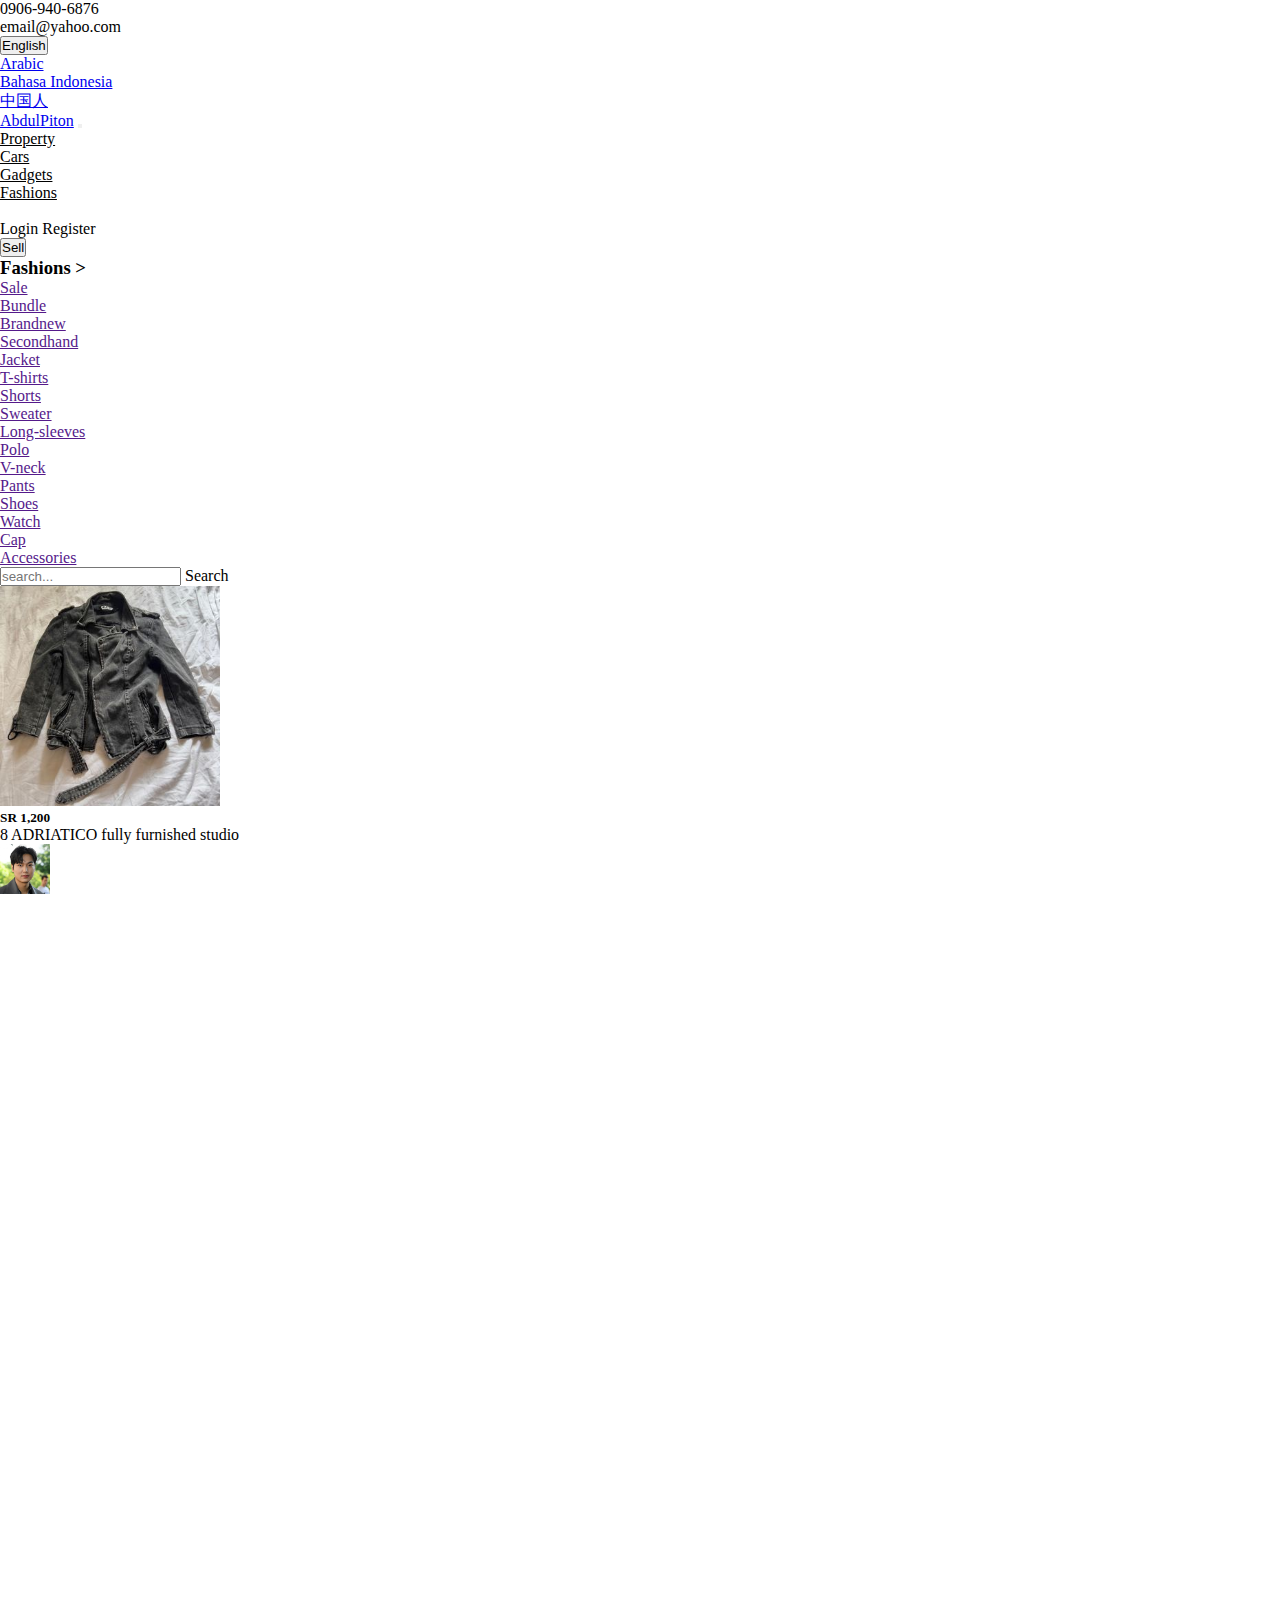
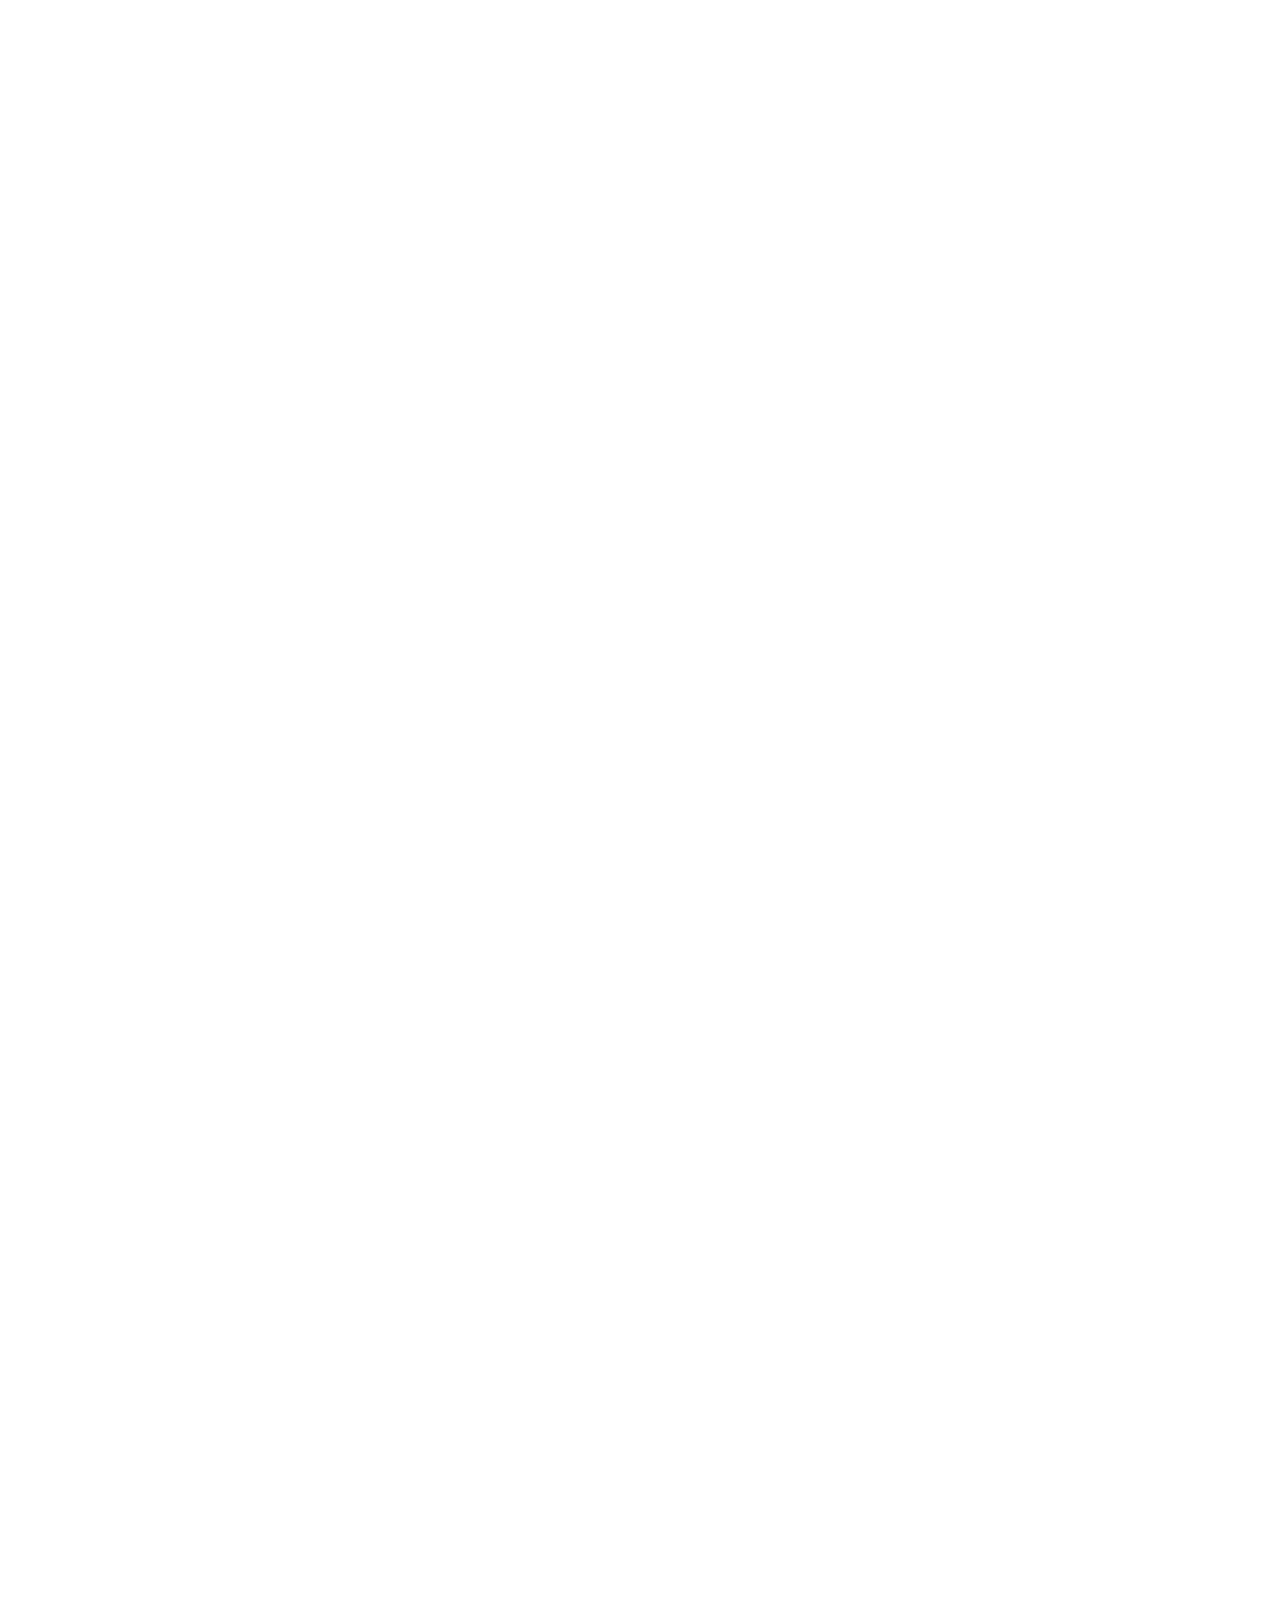
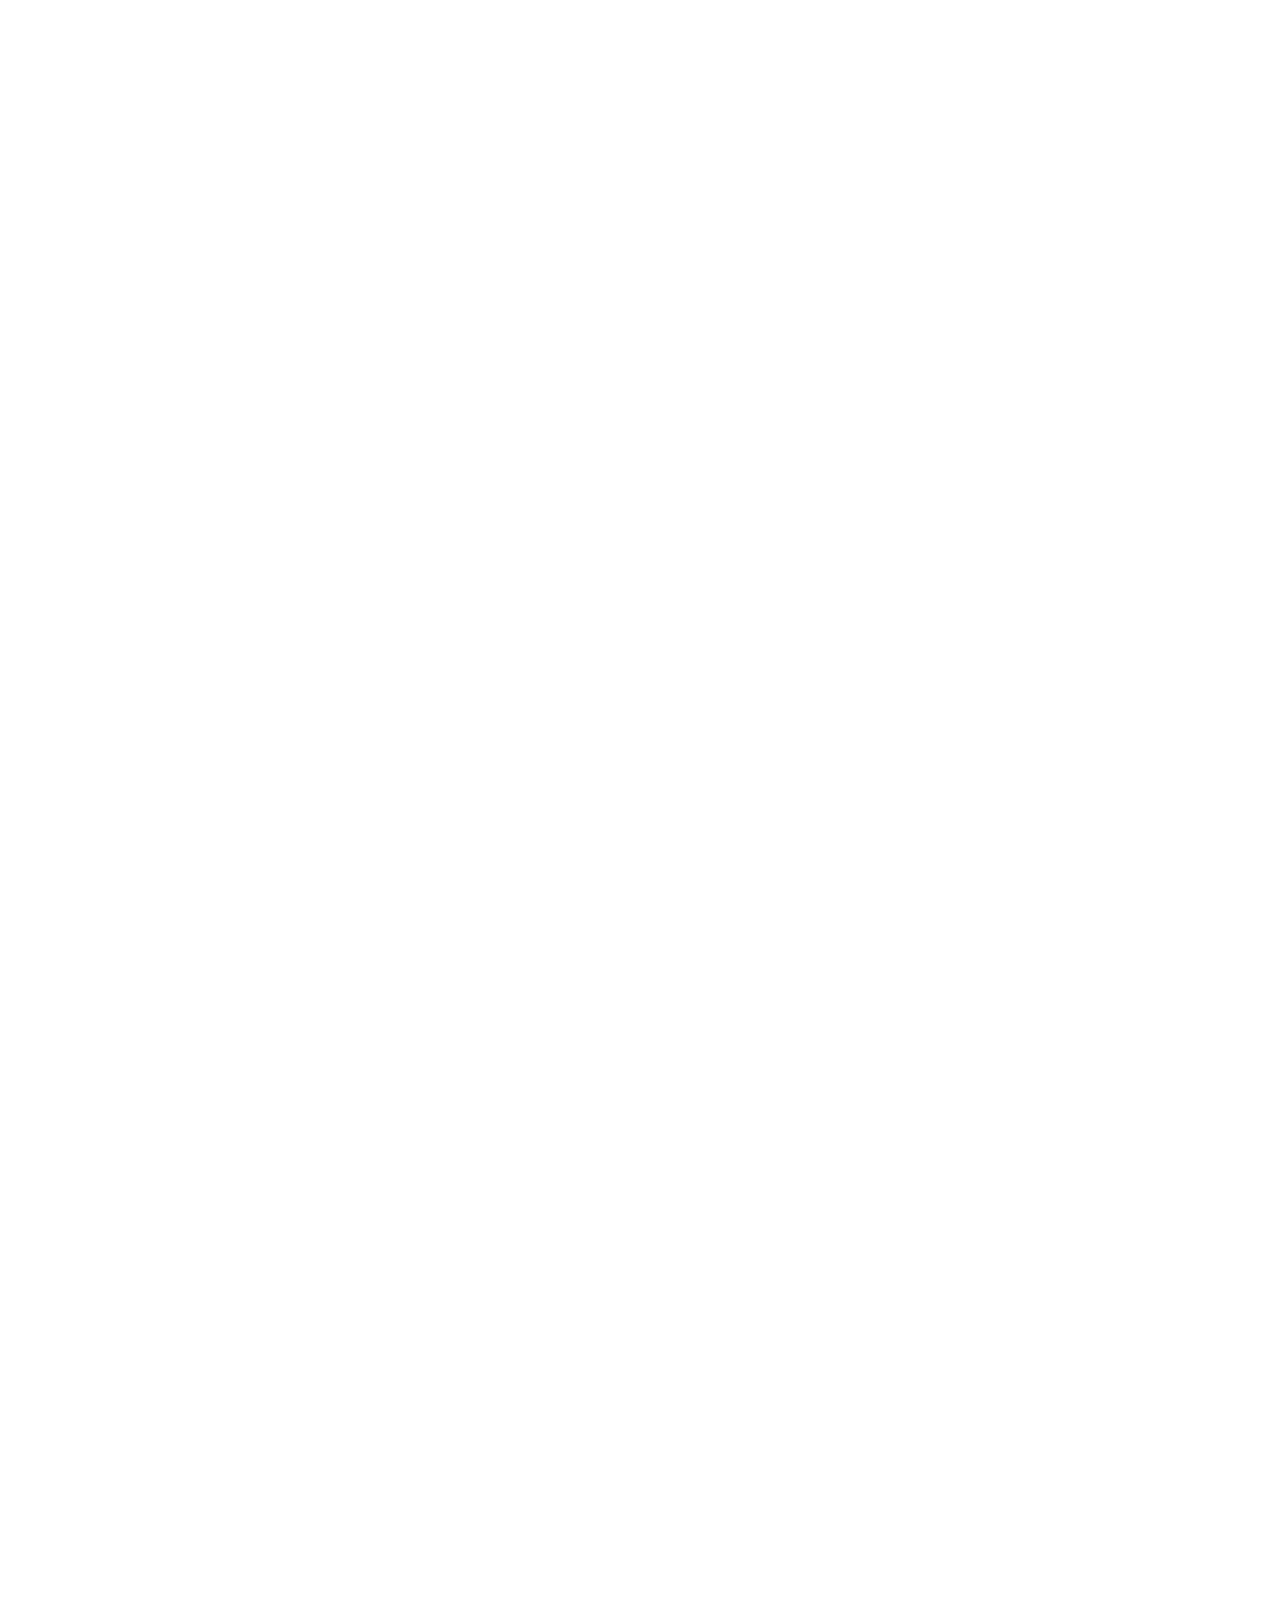
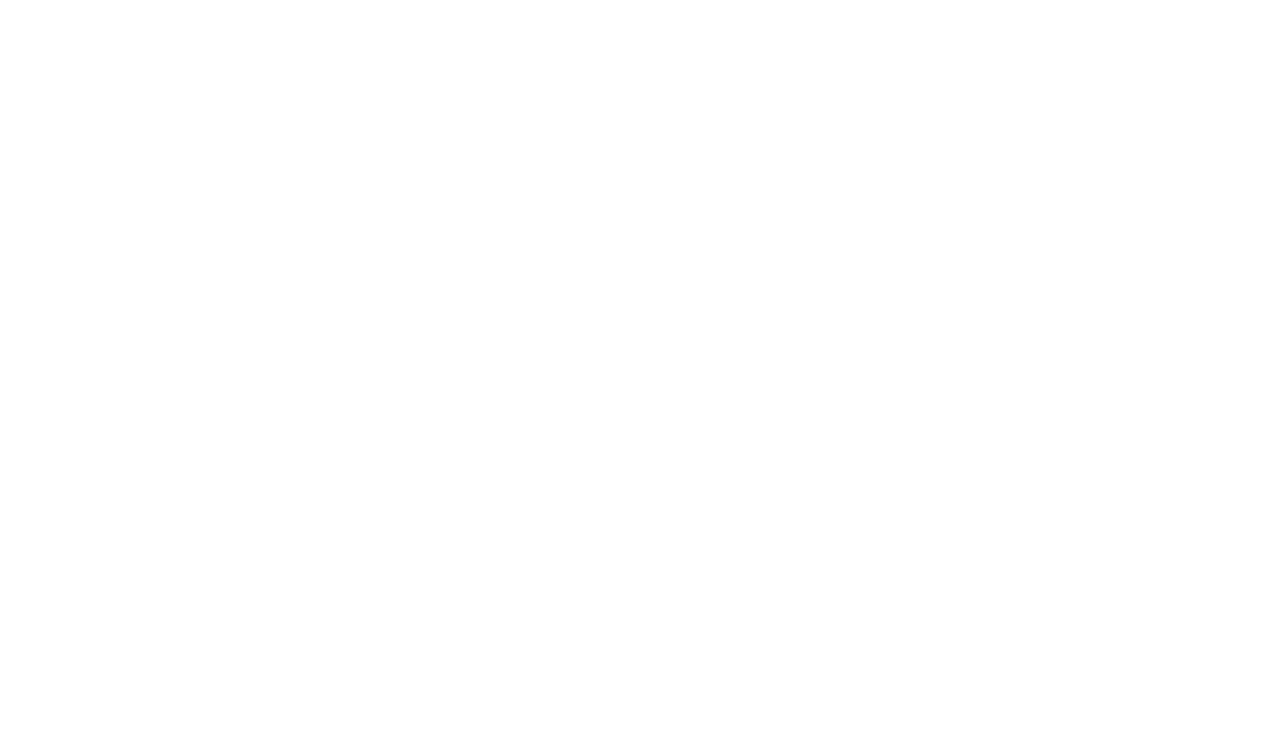
<file: fashion.html>
<!DOCTYPE html>
<html lang="en">
  <head>
    <meta charset="utf-8" />
    <meta name="viewport" content="width=device-width, initial-scale=1" />
    <title>AbdulPiton</title>
    <link
      href="https://cdn.jsdelivr.net/npm/bootstrap@5.2.3/dist/css/bootstrap.min.css"
      rel="stylesheet"
      integrity="sha384-rbsA2VBKQhggwzxH7pPCaAqO46MgnOM80zW1RWuH61DGLwZJEdK2Kadq2F9CUG65"
      crossorigin="anonymous"
    />

    <link rel="stylesheet" href="./style.css" />
    <link
      rel="stylesheet"
      href="https://cdnjs.cloudflare.com/ajax/libs/font-awesome/6.2.1/css/all.min.css"
      integrity="sha512-MV7K8+y+gLIBoVD59lQIYicR65iaqukzvf/nwasF0nqhPay5w/9lJmVM2hMDcnK1OnMGCdVK+iQrJ7lzPJQd1w=="
      crossorigin="anonymous"
      referrerpolicy="no-referrer"
    />
  </head>

  <body>
    <header>
      <div class="container bg-danger">
        <div class="row py-2 top-red">
          <div class="text-white d-flex flex-row">
            <div class="mx-2 my-2">
              <i class="fa-solid fa-phone"></i>
              <span>0906-940-6876</span>
            </div>

            <div class="mx-2 my-2">
              <i class="fa-solid fa-envelope"></i>
              <span>email@yahoo.com</span>
            </div>

            <div class="btn-group mx-3 my-1">
              <button
                class="btn btn-outline-light btn-sm dropdown-toggle"
                type="button"
                data-bs-toggle="dropdown"
                aria-expanded="false"
              >
                English
              </button>
              <ul class="dropdown-menu">
                <li><a class="dropdown-item" href="#">Arabic</a></li>
                <li><a class="dropdown-item" href="#">Bahasa Indonesia</a></li>
                <li><a class="dropdown-item" href="#">中国人</a></li>
              </ul>
            </div>
          </div>
        </div>
      </div>

      <div class="container">
        <nav class="navbar navbar-expand-lg bg-light">
          <div class="container-fluid">
            <a class="navbar-brand fw-bold" href="index.html">AbdulPiton</a>
            <button
              class="navbar-toggler"
              type="button"
              data-bs-toggle="collapse"
              data-bs-target="#navbarTogglerDemo02"
              aria-controls="navbarTogglerDemo02"
              aria-expanded="false"
              aria-label="Toggle navigation"
            >
              <span class="navbar-toggler-icon"></span>
            </button>
            <div class="collapse navbar-collapse" id="navbarTogglerDemo02">
              <ul class="navbar-nav me-auto mb-2 mb-lg-0">
                <li class="nav-item">
                  <a
                    class="nav-link"
                    aria-current="page"
                    href="categoryview.html"
                    >Property</a
                  >
                </li>
                <li class="nav-item">
                  <a class="nav-link" href="autos.html">Cars</a>
                </li>
                <li class="nav-item">
                  <a class="nav-link" href="gadgets.html">Gadgets</a>
                </li>
                <li class="nav-item">
                  <a class="nav-link" href="fashion.html">Fashions</a>
                </li>
                <li class="nav-item"></li>
              </ul>
              <div class="auth-btn">
                <a
                  class="my-2"
                  style="text-decoration: none; color: black"
                  href=""
                  ><span>Login</span></a
                >
                <a
                  class="my-2"
                  style="text-decoration: none; color: black"
                  href=""
                  ><span>Register</span></a
                >
              </div>
              <button class="btn btn-danger px-4 mx-2">Sell</button>
            </div>
          </div>
        </nav>
      </div>

      <!-- <div class="container">
          <div class="row">
            <img class="img-fluid rounded" src="./image/banner2.png" alt="" />
          </div>
        </div> -->
    </header>

    <section id="category-filter">
      <div class="container bg-light">
        <div class="row">
          <div>
            <h3>Fashions ></h3>
          </div>
        </div>
        <div class="container bg-white w-75 py-3 my-3">
          <div class="row">
            <div class="col-lg-3 col-md-3 col-sm-12">
              <ul class="" style="list-style-type: none">
                <li><a href="">Sale</a></li>
                <li><a href="">Bundle</a></li>
                <li><a href="">Brandnew</a></li>
                <li><a href="">Secondhand</a></li>
              </ul>
            </div>
            <div class="col-lg-3 col-md-3 col-sm-12">
              <ul class="" style="list-style-type: none">
                <li><a href="">Jacket</a></li>
                <li><a href="">T-shirts</a></li>
                <li><a href="">Shorts</a></li>
                <li><a href="">Sweater</a></li>
              </ul>
            </div>
            <div class="col-lg-3 col-md-3 col-sm-12">
              <ul class="" style="list-style-type: none">
                <li><a href="">Long-sleeves</a></li>
                <li><a href="">Polo</a></li>
                <li><a href="">V-neck</a></li>
                <li><a href="">Pants</a></li>
              </ul>
            </div>
            <div class="col-lg-3 col-md-3 col-sm-12">
              <ul class="" style="list-style-type: none">
                <li><a href="">Shoes</a></li>
                <li><a href="">Watch</a></li>
                <li><a href="">Cap</a></li>
                <li><a href="">Accessories</a></li>
              </ul>
            </div>
          </div>
        </div>
      </div>
    </section>

    <section id="category-body">
      <div class="container">
        <div class="row mt-5">
          <div class="col-lg-6 col-sm-12">
            <div class="input-group mb-3">
              <input
                type="text"
                class="form-control"
                placeholder="search..."
                aria-describedby="basic-addon2"
              />
              <span class="input-group-text btn btn-danger" id="basic-addon2"
                >Search</span
              >
            </div>
          </div>
        </div>

        <div class="row my-4">
          <div class="col-lg-3 col-md-6 col-sm-12 col-xs-12 my-2">
            <div class="card rounded" style="width: 100%">
              <img
                style="height: 220px"
                src="./image/fa1.jpg"
                class="card-img-top img-fluid"
                alt=""
              />
              <div class="card-body">
                <h5 class="card-title">SR 1,200</h5>
                <p class="card-text">8 ADRIATICO fully furnished studio</p>
                <div
                  class="mt-2 d-flex flex-row justify-content-evenly align-items-center"
                >
                  <img
                    style="width: 50px"
                    class="rounded-circle img-fluid"
                    src="./image/profile.png"
                    alt=""
                  />
                  <div class="mx-2">
                    <span style="font-size: 15px" class="fw-bold"
                      >Dondex_Chavez</span
                    >
                    <div>
                      <i
                        style="font-size: 12px"
                        class="fa-solid fa-user text-danger"
                      ></i>
                      <span class="text-danger" style="font-size: 12px"
                        >30 minutes ago</span
                      >
                    </div>
                  </div>
                  <a href="#" class="btn btn-danger ms-auto">Message</a>
                </div>
              </div>
            </div>
          </div>

          <div class="col-lg-3 col-md-6 col-sm-12 col-xs-12 my-2">
            <div class="card rounded" style="width: 100%">
              <img
                style="height: 220px"
                src="./image/fa2.jpg"
                class="card-img-top img-fluid"
                alt=""
              />
              <div class="card-body">
                <h5 class="card-title">SR 1,200</h5>
                <p class="card-text">8 ADRIATICO fully furnished studio</p>
                <div
                  class="mt-2 d-flex flex-row justify-content-evenly align-items-center"
                >
                  <img
                    style="width: 50px"
                    class="rounded-circle img-fluid"
                    src="./image/profile.png"
                    alt=""
                  />
                  <div class="mx-2">
                    <span style="font-size: 15px" class="fw-bold"
                      >Dondex_Chavez</span
                    >
                    <div>
                      <i
                        style="font-size: 12px"
                        class="fa-solid fa-user text-danger"
                      ></i>
                      <span class="text-danger" style="font-size: 12px"
                        >30 minutes ago</span
                      >
                    </div>
                  </div>
                  <a href="#" class="btn btn-danger ms-auto">Message</a>
                </div>
              </div>
            </div>
          </div>

          <div class="col-lg-3 col-md-6 col-sm-12 col-xs-12 my-2">
            <div class="card rounded" style="width: 100%">
              <img
                style="height: 220px"
                src="./image/fa3.jpg"
                class="card-img-top img-fluid"
                alt=""
              />
              <div class="card-body">
                <h5 class="card-title">SR 4,600</h5>
                <p class="card-text">8 ADRIATICO fully furnished studio</p>
                <div
                  class="mt-2 d-flex flex-row justify-content-evenly align-items-center"
                >
                  <img
                    style="width: 50px"
                    class="rounded-circle img-fluid"
                    src="./image/profile.png"
                    alt=""
                  />
                  <div class="mx-2">
                    <span style="font-size: 15px" class="fw-bold"
                      >Dondex_Chavez</span
                    >
                    <div>
                      <i
                        style="font-size: 12px"
                        class="fa-solid fa-user text-danger"
                      ></i>
                      <span class="text-danger" style="font-size: 12px"
                        >30 minutes ago</span
                      >
                    </div>
                  </div>
                  <a href="#" class="btn btn-danger ms-auto">Message</a>
                </div>
              </div>
            </div>
          </div>

          <div class="col-lg-3 col-md-6 col-sm-12 col-xs-12 my-2">
            <div class="card rounded" style="width: 100%">
              <img
                style="height: 220px"
                src="./image/fa4.jpg"
                class="card-img-top img-fluid"
                alt=""
              />
              <div class="card-body">
                <h5 class="card-title">SR 900</h5>
                <p class="card-text">8 ADRIATICO fully furnished studio</p>
                <div
                  class="mt-2 d-flex flex-row justify-content-evenly align-items-center"
                >
                  <img
                    style="width: 50px"
                    class="rounded-circle img-fluid"
                    src="./image/profile.png"
                    alt=""
                  />
                  <div class="mx-2">
                    <span style="font-size: 15px" class="fw-bold"
                      >Dondex_Chavez</span
                    >
                    <div>
                      <i
                        style="font-size: 12px"
                        class="fa-solid fa-user text-danger"
                      ></i>
                      <span class="text-danger" style="font-size: 12px"
                        >30 minutes ago</span
                      >
                    </div>
                  </div>
                  <a href="#" class="btn btn-danger ms-auto">Message</a>
                </div>
              </div>
            </div>
          </div>
        </div>

        <div class="row my-4">
          <div class="col-lg-3 col-md-6 col-sm-12 col-xs-12 my-2">
            <div class="card rounded" style="width: 100%">
              <img
                style="height: 220px"
                src="./image/fa1.jpg"
                class="card-img-top img-fluid"
                alt=""
              />
              <div class="card-body">
                <h5 class="card-title">SR 1,200</h5>
                <p class="card-text">8 ADRIATICO fully furnished studio</p>
                <div
                  class="mt-2 d-flex flex-row justify-content-evenly align-items-center"
                >
                  <img
                    style="width: 50px"
                    class="rounded-circle img-fluid"
                    src="./image/profile.png"
                    alt=""
                  />
                  <div class="mx-2">
                    <span style="font-size: 15px" class="fw-bold"
                      >Dondex_Chavez</span
                    >
                    <div>
                      <i
                        style="font-size: 12px"
                        class="fa-solid fa-user text-danger"
                      ></i>
                      <span class="text-danger" style="font-size: 12px"
                        >30 minutes ago</span
                      >
                    </div>
                  </div>
                  <a href="#" class="btn btn-danger ms-auto">Message</a>
                </div>
              </div>
            </div>
          </div>

          <div class="col-lg-3 col-md-6 col-sm-12 col-xs-12 my-2">
            <div class="card rounded" style="width: 100%">
              <img
                style="height: 220px"
                src="./image/fa2.jpg"
                class="card-img-top img-fluid"
                alt=""
              />
              <div class="card-body">
                <h5 class="card-title">SR 1,200</h5>
                <p class="card-text">8 ADRIATICO fully furnished studio</p>
                <div
                  class="mt-2 d-flex flex-row justify-content-evenly align-items-center"
                >
                  <img
                    style="width: 50px"
                    class="rounded-circle img-fluid"
                    src="./image/profile.png"
                    alt=""
                  />
                  <div class="mx-2">
                    <span style="font-size: 15px" class="fw-bold"
                      >Dondex_Chavez</span
                    >
                    <div>
                      <i
                        style="font-size: 12px"
                        class="fa-solid fa-user text-danger"
                      ></i>
                      <span class="text-danger" style="font-size: 12px"
                        >30 minutes ago</span
                      >
                    </div>
                  </div>
                  <a href="#" class="btn btn-danger ms-auto">Message</a>
                </div>
              </div>
            </div>
          </div>

          <div class="col-lg-3 col-md-6 col-sm-12 col-xs-12 my-2">
            <div class="card rounded" style="width: 100%">
              <img
                style="height: 220px"
                src="./image/fa3.jpg"
                class="card-img-top img-fluid"
                alt=""
              />
              <div class="card-body">
                <h5 class="card-title">SR 4,600</h5>
                <p class="card-text">8 ADRIATICO fully furnished studio</p>
                <div
                  class="mt-2 d-flex flex-row justify-content-evenly align-items-center"
                >
                  <img
                    style="width: 50px"
                    class="rounded-circle img-fluid"
                    src="./image/profile.png"
                    alt=""
                  />
                  <div class="mx-2">
                    <span style="font-size: 15px" class="fw-bold"
                      >Dondex_Chavez</span
                    >
                    <div>
                      <i
                        style="font-size: 12px"
                        class="fa-solid fa-user text-danger"
                      ></i>
                      <span class="text-danger" style="font-size: 12px"
                        >30 minutes ago</span
                      >
                    </div>
                  </div>
                  <a href="#" class="btn btn-danger ms-auto">Message</a>
                </div>
              </div>
            </div>
          </div>

          <div class="col-lg-3 col-md-6 col-sm-12 col-xs-12 my-2">
            <div class="card rounded" style="width: 100%">
              <img
                style="height: 220px"
                src="./image/fa4.jpg"
                class="card-img-top img-fluid"
                alt=""
              />
              <div class="card-body">
                <h5 class="card-title">SR 900</h5>
                <p class="card-text">8 ADRIATICO fully furnished studio</p>
                <div
                  class="mt-2 d-flex flex-row justify-content-evenly align-items-center"
                >
                  <img
                    style="width: 50px"
                    class="rounded-circle img-fluid"
                    src="./image/profile.png"
                    alt=""
                  />
                  <div class="mx-2">
                    <span style="font-size: 15px" class="fw-bold"
                      >Dondex_Chavez</span
                    >
                    <div>
                      <i
                        style="font-size: 12px"
                        class="fa-solid fa-user text-danger"
                      ></i>
                      <span class="text-danger" style="font-size: 12px"
                        >30 minutes ago</span
                      >
                    </div>
                  </div>
                  <a href="#" class="btn btn-danger ms-auto">Message</a>
                </div>
              </div>
            </div>
          </div>
        </div>

        <div class="row my-4">
          <div class="col-lg-3 col-md-6 col-sm-12 col-xs-12 my-2">
            <div class="card rounded" style="width: 100%">
              <img
                style="height: 220px"
                src="./image/fa1.jpg"
                class="card-img-top img-fluid"
                alt=""
              />
              <div class="card-body">
                <h5 class="card-title">SR 1,200</h5>
                <p class="card-text">8 ADRIATICO fully furnished studio</p>
                <div
                  class="mt-2 d-flex flex-row justify-content-evenly align-items-center"
                >
                  <img
                    style="width: 50px"
                    class="rounded-circle img-fluid"
                    src="./image/profile.png"
                    alt=""
                  />
                  <div class="mx-2">
                    <span style="font-size: 15px" class="fw-bold"
                      >Dondex_Chavez</span
                    >
                    <div>
                      <i
                        style="font-size: 12px"
                        class="fa-solid fa-user text-danger"
                      ></i>
                      <span class="text-danger" style="font-size: 12px"
                        >30 minutes ago</span
                      >
                    </div>
                  </div>
                  <a href="#" class="btn btn-danger ms-auto">Message</a>
                </div>
              </div>
            </div>
          </div>

          <div class="col-lg-3 col-md-6 col-sm-12 col-xs-12 my-2">
            <div class="card rounded" style="width: 100%">
              <img
                style="height: 220px"
                src="./image/fa2.jpg"
                class="card-img-top img-fluid"
                alt=""
              />
              <div class="card-body">
                <h5 class="card-title">SR 1,200</h5>
                <p class="card-text">8 ADRIATICO fully furnished studio</p>
                <div
                  class="mt-2 d-flex flex-row justify-content-evenly align-items-center"
                >
                  <img
                    style="width: 50px"
                    class="rounded-circle img-fluid"
                    src="./image/profile.png"
                    alt=""
                  />
                  <div class="mx-2">
                    <span style="font-size: 15px" class="fw-bold"
                      >Dondex_Chavez</span
                    >
                    <div>
                      <i
                        style="font-size: 12px"
                        class="fa-solid fa-user text-danger"
                      ></i>
                      <span class="text-danger" style="font-size: 12px"
                        >30 minutes ago</span
                      >
                    </div>
                  </div>
                  <a href="#" class="btn btn-danger ms-auto">Message</a>
                </div>
              </div>
            </div>
          </div>

          <div class="col-lg-3 col-md-6 col-sm-12 col-xs-12 my-2">
            <div class="card rounded" style="width: 100%">
              <img
                style="height: 220px"
                src="./image/fa3.jpg"
                class="card-img-top img-fluid"
                alt=""
              />
              <div class="card-body">
                <h5 class="card-title">SR 4,600</h5>
                <p class="card-text">8 ADRIATICO fully furnished studio</p>
                <div
                  class="mt-2 d-flex flex-row justify-content-evenly align-items-center"
                >
                  <img
                    style="width: 50px"
                    class="rounded-circle img-fluid"
                    src="./image/profile.png"
                    alt=""
                  />
                  <div class="mx-2">
                    <span style="font-size: 15px" class="fw-bold"
                      >Dondex_Chavez</span
                    >
                    <div>
                      <i
                        style="font-size: 12px"
                        class="fa-solid fa-user text-danger"
                      ></i>
                      <span class="text-danger" style="font-size: 12px"
                        >30 minutes ago</span
                      >
                    </div>
                  </div>
                  <a href="#" class="btn btn-danger ms-auto">Message</a>
                </div>
              </div>
            </div>
          </div>

          <div class="col-lg-3 col-md-6 col-sm-12 col-xs-12 my-2">
            <div class="card rounded" style="width: 100%">
              <img
                style="height: 220px"
                src="./image/fa4.jpg"
                class="card-img-top img-fluid"
                alt=""
              />
              <div class="card-body">
                <h5 class="card-title">SR 900</h5>
                <p class="card-text">8 ADRIATICO fully furnished studio</p>
                <div
                  class="mt-2 d-flex flex-row justify-content-evenly align-items-center"
                >
                  <img
                    style="width: 50px"
                    class="rounded-circle img-fluid"
                    src="./image/profile.png"
                    alt=""
                  />
                  <div class="mx-2">
                    <span style="font-size: 15px" class="fw-bold"
                      >Dondex_Chavez</span
                    >
                    <div>
                      <i
                        style="font-size: 12px"
                        class="fa-solid fa-user text-danger"
                      ></i>
                      <span class="text-danger" style="font-size: 12px"
                        >30 minutes ago</span
                      >
                    </div>
                  </div>
                  <a href="#" class="btn btn-danger ms-auto">Message</a>
                </div>
              </div>
            </div>
          </div>
        </div>
      </div>
    </section>

    <section>
      <div class="container">
        <div class="row my-5">
          <img src="./image/banner3.png" class="img-fluid" alt="" />
        </div>
      </div>
    </section>

    <!-- Footer -->
    <footer class="container text-center text-lg-start bg-light text-muted">
      <!-- Section: Social media -->
      <section
        class="d-flex justify-content-center justify-content-lg-between p-4 border-bottom"
      >
        <!-- Left -->
        <div class="me-5 d-none d-lg-block">
          <span>Get connected with us on social networks:</span>
        </div>
        <!-- Left -->

        <!-- Right -->
        <div>
          <a href="" class="me-4 text-reset">
            <i class="fab fa-facebook-f"></i>
          </a>
          <a href="" class="me-4 text-reset">
            <i class="fab fa-twitter"></i>
          </a>
          <a href="" class="me-4 text-reset">
            <i class="fab fa-google"></i>
          </a>
          <a href="" class="me-4 text-reset">
            <i class="fab fa-instagram"></i>
          </a>
          <a href="" class="me-4 text-reset">
            <i class="fab fa-linkedin"></i>
          </a>
          <a href="" class="me-4 text-reset">
            <i class="fab fa-github"></i>
          </a>
        </div>
        <!-- Right -->
      </section>
      <!-- Section: Social media -->

      <!-- Section: Links  -->
      <section class="">
        <div class="container text-center text-md-start mt-5">
          <!-- Grid row -->
          <div class="row mt-3">
            <!-- Grid column -->
            <div class="col-md-3 col-lg-4 col-xl-3 mx-auto mb-4">
              <!-- Content -->
              <h6 class="text-uppercase fw-bold mb-4">
                <i class="fas fa-gem me-3"></i>AbdulPiton
              </h6>
              <p>
                We Sell , We Buy all Products! all Brands! Brand new and Second
                hand All in One at AbdulPiton
              </p>
            </div>
            <!-- Grid column -->

            <!-- Grid column -->
            <div class="col-md-2 col-lg-2 col-xl-2 mx-auto mb-4">
              <!-- Links -->
              <h6 class="text-uppercase fw-bold mb-4">About Us</h6>
              <p>
                <a href="#!" class="text-reset">Payment Methods</a>
              </p>
              <p>
                <a href="#!" class="text-reset">Our Products</a>
              </p>
              <p>
                <a href="#!" class="text-reset">Help</a>
              </p>
              <p>
                <a href="#!" class="text-reset">Sitemap</a>
              </p>
            </div>
            <!-- Grid column -->

            <!-- Grid column -->
            <div class="col-md-3 col-lg-2 col-xl-2 mx-auto mb-4">
              <!-- Links -->
              <h6 class="text-uppercase fw-bold mb-4">
                Prices and Calculators
              </h6>
              <p>
                <a href="#!" class="text-reset"
                  >Car Prices and Specifications</a
                >
              </p>
              <p>
                <a href="#!" class="text-reset">Mobile Prices and Specs</a>
              </p>
              <p>
                <a href="#!" class="text-reset">Real Estate Prices</a>
              </p>
              <p>
                <a href="#!" class="text-reset">Loan Calculator</a>
              </p>
            </div>
            <!-- Grid column -->

            <!-- Grid column -->
            <div class="col-md-4 col-lg-3 col-xl-3 mx-auto mb-md-0 mb-4">
              <!-- Links -->
              <h6 class="text-uppercase fw-bold mb-4">Contact</h6>
              <p><i class="fas fa-home me-3"></i> New York, NY 10012, US</p>
              <p>
                <i class="fas fa-envelope me-3"></i>
                info@example.com
              </p>
              <p><i class="fas fa-phone me-3"></i> + 01 234 567 88</p>
              <p><i class="fas fa-print me-3"></i> + 01 234 567 89</p>
            </div>
            <!-- Grid column -->
          </div>
          <!-- Grid row -->
        </div>
      </section>
      <!-- Section: Links  -->

      <!-- Copyright -->
      <div class="text-center text-white p-4 bg-danger">
        © 2022 Copyright:
        <a class="text-reset fw-bold" href="">Yaramay Corporation</a>
      </div>
      <!-- Copyright -->
    </footer>
    <!-- Footer -->

    <script
      src="https://cdn.jsdelivr.net/npm/bootstrap@5.2.3/dist/js/bootstrap.bundle.min.js"
      integrity="sha384-kenU1KFdBIe4zVF0s0G1M5b4hcpxyD9F7jL+jjXkk+Q2h455rYXK/7HAuoJl+0I4"
      crossorigin="anonymous"
    ></script>
    <script src="./index.js"></script>
  </body>
</html>
</file>
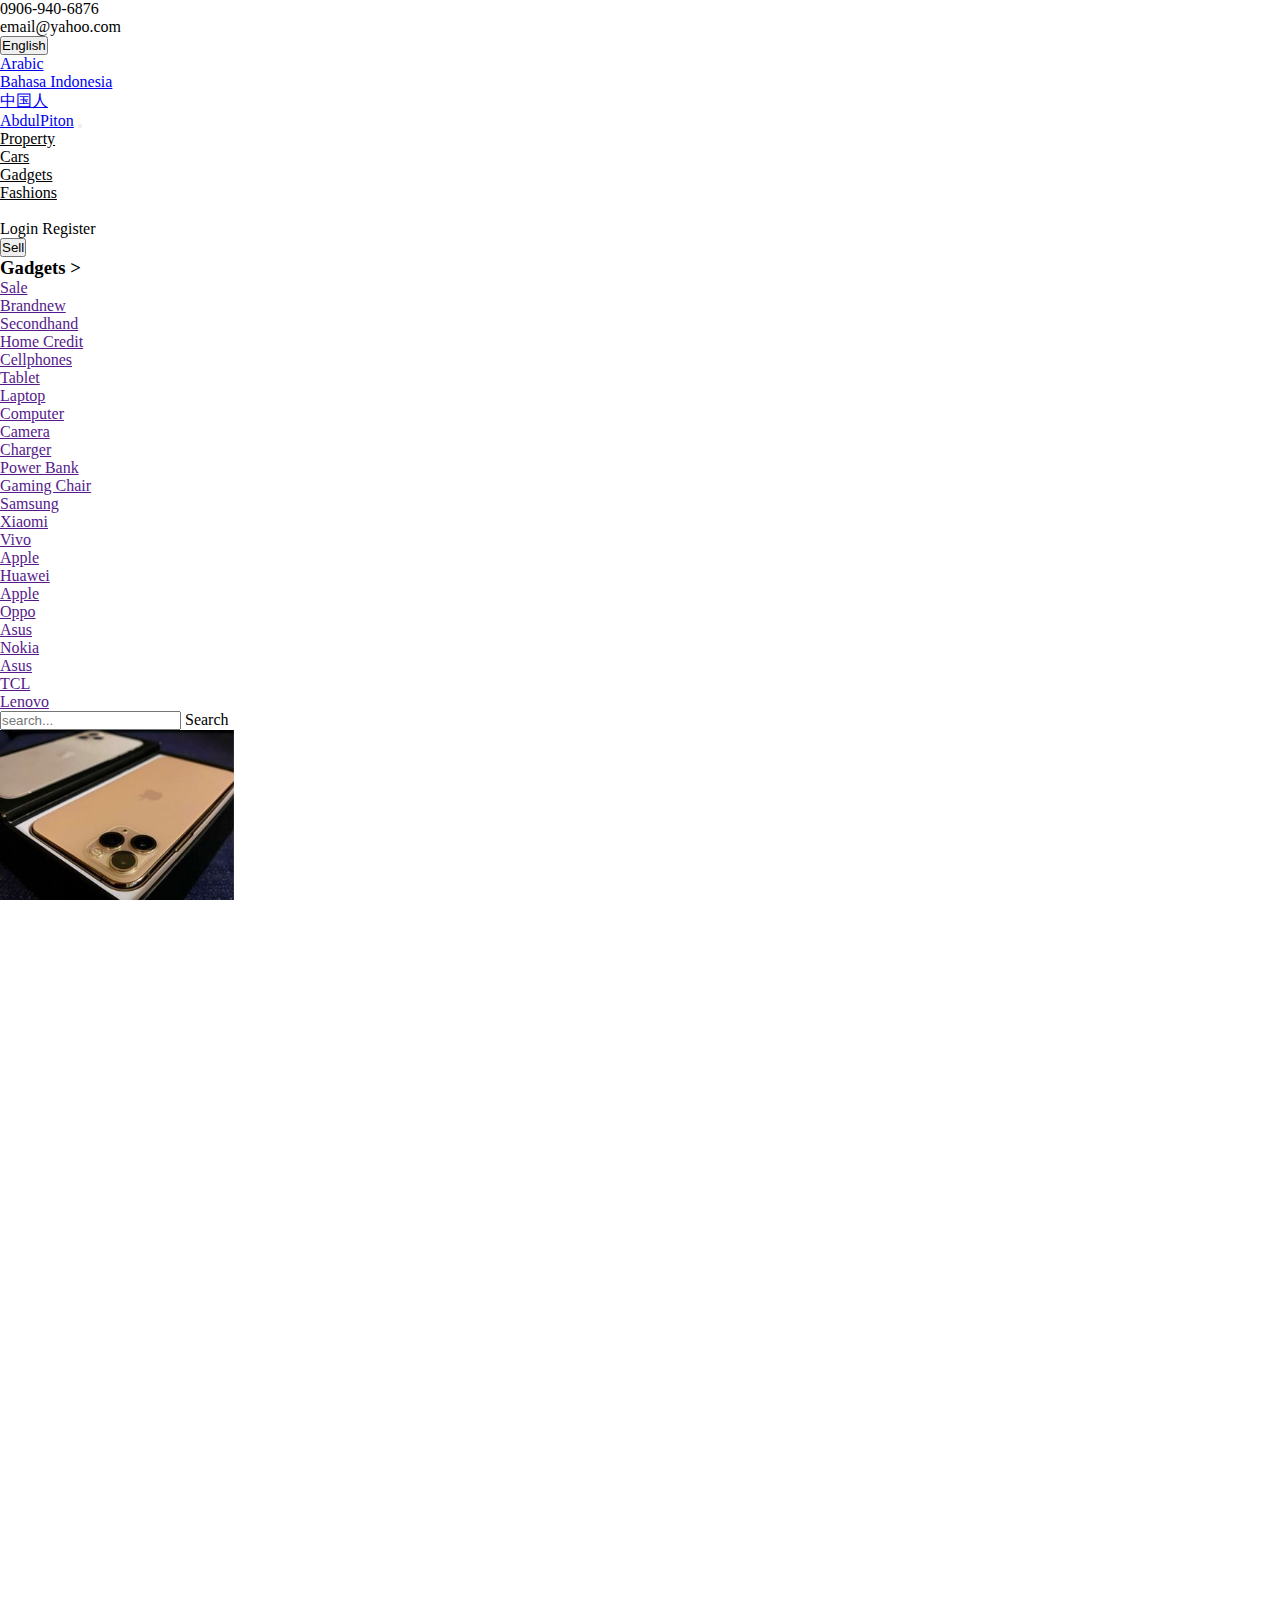
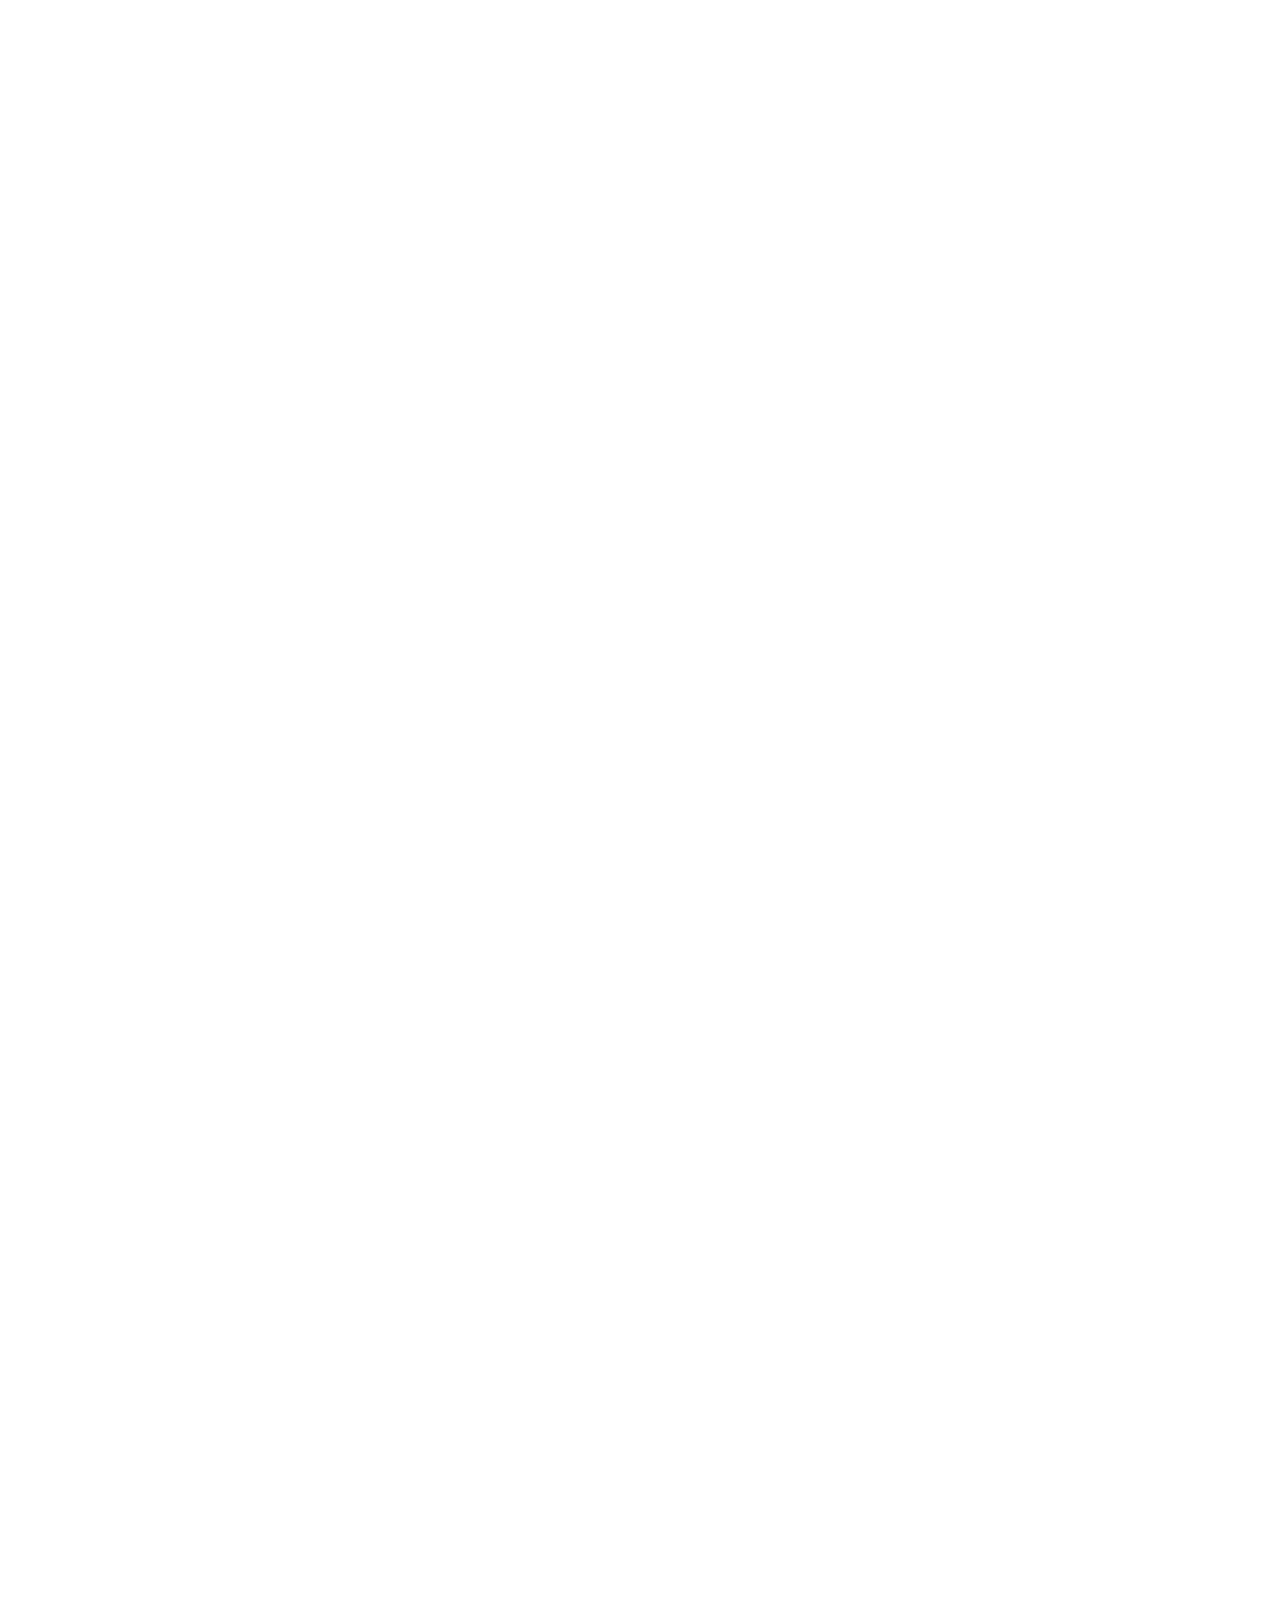
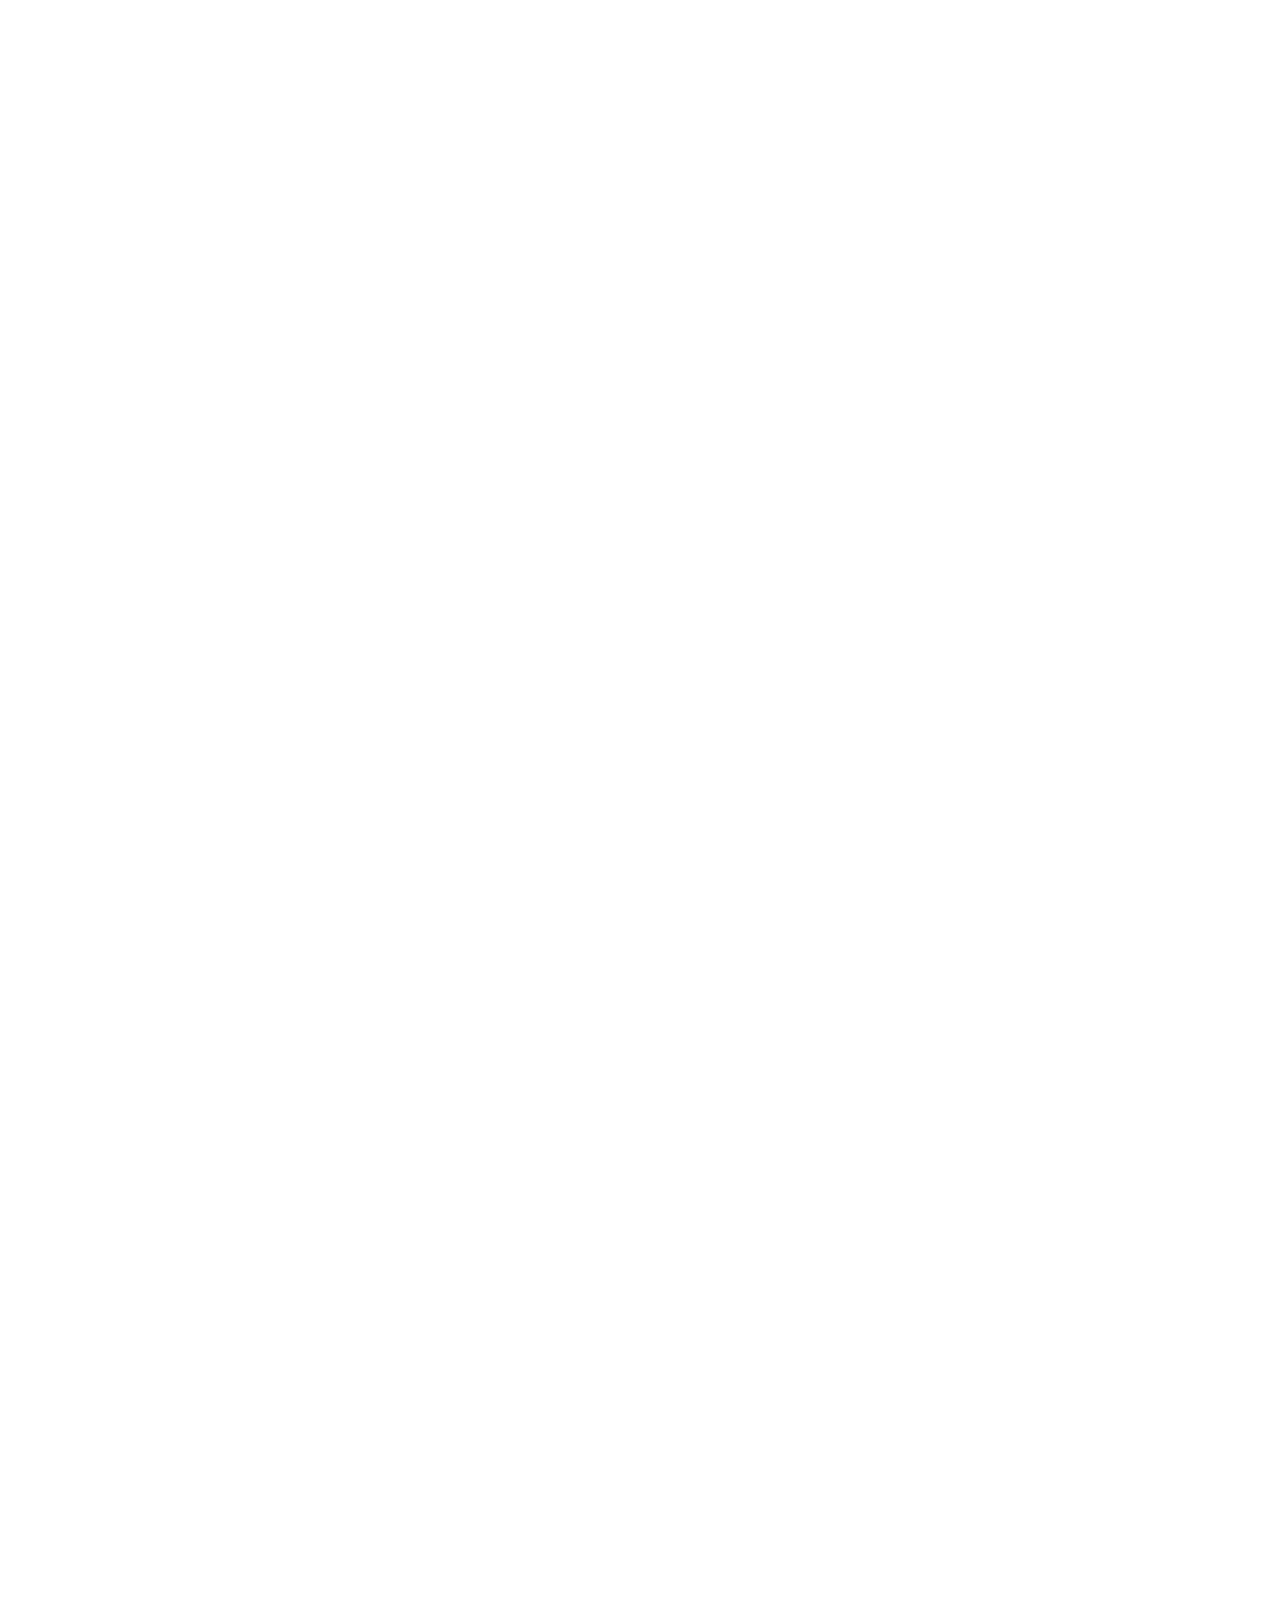
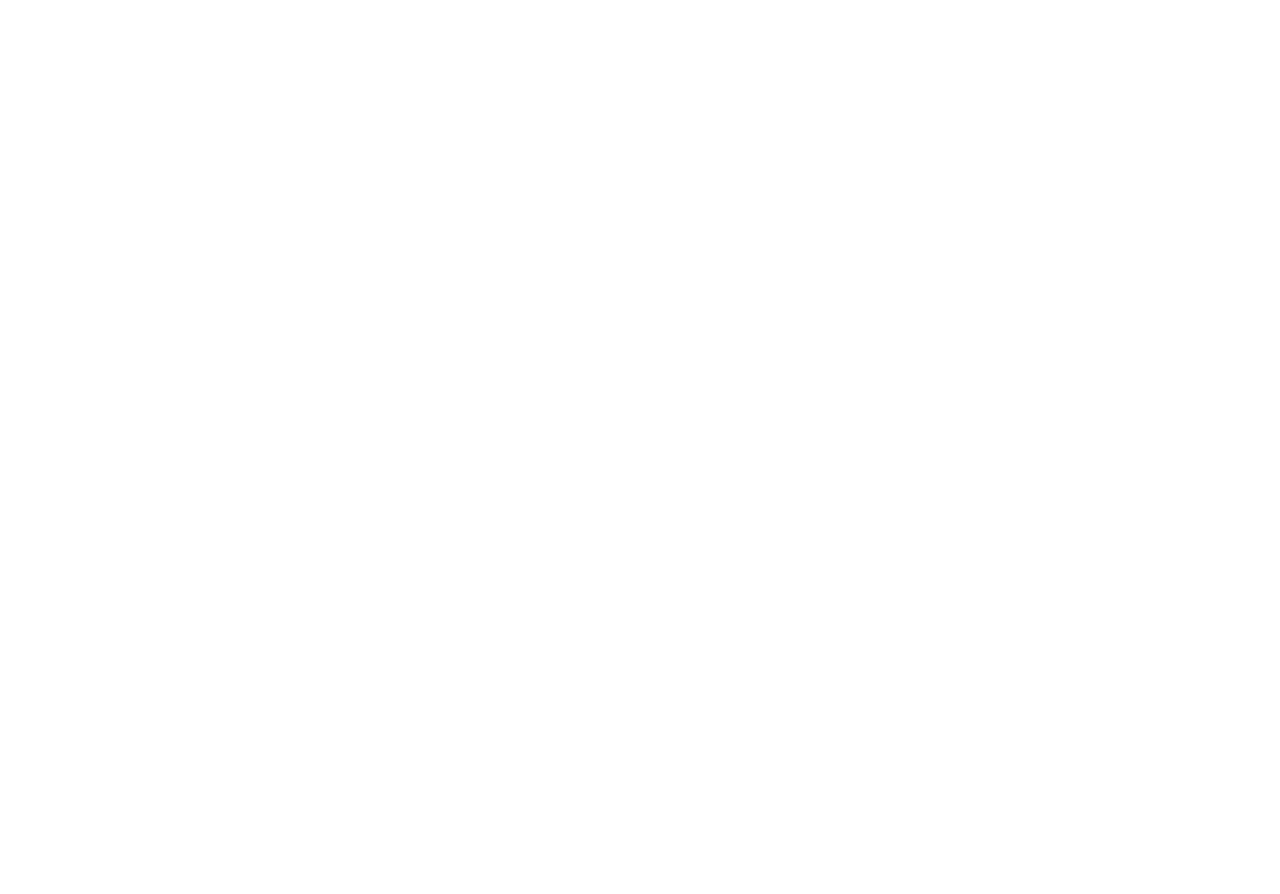
<file: gadgets.html>
<!DOCTYPE html>
<html lang="en">
  <head>
    <meta charset="utf-8" />
    <meta name="viewport" content="width=device-width, initial-scale=1" />
    <title>AbdulPiton</title>
    <link
      href="https://cdn.jsdelivr.net/npm/bootstrap@5.2.3/dist/css/bootstrap.min.css"
      rel="stylesheet"
      integrity="sha384-rbsA2VBKQhggwzxH7pPCaAqO46MgnOM80zW1RWuH61DGLwZJEdK2Kadq2F9CUG65"
      crossorigin="anonymous"
    />

    <link rel="stylesheet" href="./style.css" />
    <link
      rel="stylesheet"
      href="https://cdnjs.cloudflare.com/ajax/libs/font-awesome/6.2.1/css/all.min.css"
      integrity="sha512-MV7K8+y+gLIBoVD59lQIYicR65iaqukzvf/nwasF0nqhPay5w/9lJmVM2hMDcnK1OnMGCdVK+iQrJ7lzPJQd1w=="
      crossorigin="anonymous"
      referrerpolicy="no-referrer"
    />
  </head>

  <body>
    <header>
      <div class="container bg-danger">
        <div class="row py-2 top-red">
          <div class="text-white d-flex flex-row">
            <div class="mx-2 my-2">
              <i class="fa-solid fa-phone"></i>
              <span>0906-940-6876</span>
            </div>

            <div class="mx-2 my-2">
              <i class="fa-solid fa-envelope"></i>
              <span>email@yahoo.com</span>
            </div>

            <div class="btn-group mx-3 my-1">
              <button
                class="btn btn-outline-light btn-sm dropdown-toggle"
                type="button"
                data-bs-toggle="dropdown"
                aria-expanded="false"
              >
                English
              </button>
              <ul class="dropdown-menu">
                <li><a class="dropdown-item" href="#">Arabic</a></li>
                <li><a class="dropdown-item" href="#">Bahasa Indonesia</a></li>
                <li><a class="dropdown-item" href="#">中国人</a></li>
              </ul>
            </div>
          </div>
        </div>
      </div>

      <div class="container">
        <nav class="navbar navbar-expand-lg bg-light">
          <div class="container-fluid">
            <a class="navbar-brand fw-bold" href="index.html">AbdulPiton</a>
            <button
              class="navbar-toggler"
              type="button"
              data-bs-toggle="collapse"
              data-bs-target="#navbarTogglerDemo02"
              aria-controls="navbarTogglerDemo02"
              aria-expanded="false"
              aria-label="Toggle navigation"
            >
              <span class="navbar-toggler-icon"></span>
            </button>
            <div class="collapse navbar-collapse" id="navbarTogglerDemo02">
              <ul class="navbar-nav me-auto mb-2 mb-lg-0">
                <li class="nav-item">
                  <a
                    class="nav-link"
                    aria-current="page"
                    href="categoryview.html"
                    >Property</a
                  >
                </li>
                <li class="nav-item">
                  <a class="nav-link" href="autos.html">Cars</a>
                </li>
                <li class="nav-item">
                  <a class="nav-link" href="gadgets.html">Gadgets</a>
                </li>
                <li class="nav-item">
                  <a class="nav-link" href="fashion.html">Fashions</a>
                </li>
                <li class="nav-item"></li>
              </ul>
              <div class="auth-btn">
                <a
                  class="my-2"
                  style="text-decoration: none; color: black"
                  href=""
                  ><span>Login</span></a
                >
                <a
                  class="my-2"
                  style="text-decoration: none; color: black"
                  href=""
                  ><span>Register</span></a
                >
              </div>
              <button class="btn btn-danger px-4 mx-2">Sell</button>
            </div>
          </div>
        </nav>
      </div>

      <!-- <div class="container">
        <div class="row">
          <img class="img-fluid rounded" src="./image/banner2.png" alt="" />
        </div>
      </div> -->
    </header>

    <section id="category-filter">
      <div class="container bg-light">
        <div class="row">
          <div>
            <h3>Gadgets ></h3>
          </div>
        </div>
        <div class="container bg-white w-100 py-3 my-3">
          <div class="row">
            <div class="col-lg-2 col-md-2 col-sm-12">
              <ul class="" style="list-style-type: none">
                <li><a href="">Sale</a></li>
                <li><a href="">Brandnew</a></li>
                <li><a href="">Secondhand</a></li>
                <li><a href="">Home Credit</a></li>
              </ul>
            </div>
            <div class="col-lg-2 col-md-2 col-sm-12">
              <ul class="" style="list-style-type: none">
                <li><a href="">Cellphones</a></li>
                <li><a href="">Tablet</a></li>
                <li><a href="">Laptop</a></li>
                <li><a href="">Computer</a></li>
              </ul>
            </div>
            <div class="col-lg-2 col-md-2 col-sm-12">
              <ul class="" style="list-style-type: none">
                <li><a href="">Camera</a></li>
                <li><a href="">Charger</a></li>
                <li><a href="">Power Bank</a></li>
                <li><a href="">Gaming Chair</a></li>
              </ul>
            </div>
            <div class="col-lg-2 col-md-2 col-sm-12">
              <ul class="" style="list-style-type: none">
                <li><a href="">Samsung</a></li>
                <li><a href="">Xiaomi</a></li>
                <li><a href="">Vivo</a></li>
                <li><a href="">Apple</a></li>
              </ul>
            </div>
            <div class="col-lg-2 col-md-2 col-sm-12">
              <ul class="" style="list-style-type: none">
                <li><a href="">Huawei</a></li>
                <li><a href="">Apple</a></li>
                <li><a href="">Oppo</a></li>
                <li><a href="">Asus</a></li>
              </ul>
            </div>
            <div class="col-lg-2 col-md-2 col-sm-12">
              <ul class="" style="list-style-type: none">
                <li><a href="">Nokia</a></li>
                <li><a href="">Asus</a></li>
                <li><a href="">TCL</a></li>
                <li><a href="">Lenovo</a></li>
              </ul>
            </div>
          </div>
        </div>
      </div>
    </section>

    <section id="category-body">
      <div class="container">
        <div class="row mt-5">
          <div class="col-lg-6 col-sm-12">
            <div class="input-group mb-3">
              <input
                type="text"
                class="form-control"
                placeholder="search..."
                aria-describedby="basic-addon2"
              />
              <span class="input-group-text btn btn-danger" id="basic-addon2"
                >Search</span
              >
            </div>
          </div>
        </div>

        <div class="row my-4">
          <div class="col-lg-3 col-md-6 col-sm-12 col-xs-12 my-2">
            <div class="card rounded" style="width: 100%">
              <img
                style="height: 220px"
                src="./image/mob1.jpg"
                class="card-img-top img-fluid"
                alt=""
              />
              <div class="card-body">
                <h5 class="card-title">SR 2,200</h5>
                <p class="card-text">8 ADRIATICO fully furnished studio</p>
                <div
                  class="mt-2 d-flex flex-row justify-content-evenly align-items-center"
                >
                  <img
                    style="width: 50px"
                    class="rounded-circle img-fluid"
                    src="./image/profile.png"
                    alt=""
                  />
                  <div class="mx-2">
                    <span style="font-size: 15px" class="fw-bold"
                      >Dondex_Chavez</span
                    >
                    <div>
                      <i
                        style="font-size: 12px"
                        class="fa-solid fa-user text-danger"
                      ></i>
                      <span class="text-danger" style="font-size: 12px"
                        >30 minutes ago</span
                      >
                    </div>
                  </div>
                  <a href="#" class="btn btn-danger ms-auto">Message</a>
                </div>
              </div>
            </div>
          </div>

          <div class="col-lg-3 col-md-6 col-sm-12 col-xs-12 my-2">
            <div class="card rounded" style="width: 100%">
              <img
                style="height: 220px"
                src="./image/mob2.jpg"
                class="card-img-top img-fluid"
                alt=""
              />
              <div class="card-body">
                <h5 class="card-title">SR 4,300</h5>
                <p class="card-text">8 ADRIATICO fully furnished studio</p>
                <div
                  class="mt-2 d-flex flex-row justify-content-evenly align-items-center"
                >
                  <img
                    style="width: 50px"
                    class="rounded-circle img-fluid"
                    src="./image/profile.png"
                    alt=""
                  />
                  <div class="mx-2">
                    <span style="font-size: 15px" class="fw-bold"
                      >Dondex_Chavez</span
                    >
                    <div>
                      <i
                        style="font-size: 12px"
                        class="fa-solid fa-user text-danger"
                      ></i>
                      <span class="text-danger" style="font-size: 12px"
                        >30 minutes ago</span
                      >
                    </div>
                  </div>
                  <a href="#" class="btn btn-danger ms-auto">Message</a>
                </div>
              </div>
            </div>
          </div>

          <div class="col-lg-3 col-md-6 col-sm-12 col-xs-12 my-2">
            <div class="card rounded" style="width: 100%">
              <img
                style="height: 220px"
                src="./image/mob3.jpg"
                class="card-img-top img-fluid"
                alt=""
              />
              <div class="card-body">
                <h5 class="card-title">SR 7,000</h5>
                <p class="card-text">8 ADRIATICO fully furnished studio</p>
                <div
                  class="mt-2 d-flex flex-row justify-content-evenly align-items-center"
                >
                  <img
                    style="width: 50px"
                    class="rounded-circle img-fluid"
                    src="./image/profile.png"
                    alt=""
                  />
                  <div class="mx-2">
                    <span style="font-size: 15px" class="fw-bold"
                      >Dondex_Chavez</span
                    >
                    <div>
                      <i
                        style="font-size: 12px"
                        class="fa-solid fa-user text-danger"
                      ></i>
                      <span class="text-danger" style="font-size: 12px"
                        >30 minutes ago</span
                      >
                    </div>
                  </div>
                  <a href="#" class="btn btn-danger ms-auto">Message</a>
                </div>
              </div>
            </div>
          </div>

          <div class="col-lg-3 col-md-6 col-sm-12 col-xs-12 my-2">
            <div class="card rounded" style="width: 100%">
              <img
                style="height: 220px"
                src="./image/mob4.jpg"
                class="card-img-top img-fluid"
                alt=""
              />
              <div class="card-body">
                <h5 class="card-title">SR 7,500</h5>
                <p class="card-text">8 ADRIATICO fully furnished studio</p>
                <div
                  class="mt-2 d-flex flex-row justify-content-evenly align-items-center"
                >
                  <img
                    style="width: 50px"
                    class="rounded-circle img-fluid"
                    src="./image/profile.png"
                    alt=""
                  />
                  <div class="mx-2">
                    <span style="font-size: 15px" class="fw-bold"
                      >Dondex_Chavez</span
                    >
                    <div>
                      <i
                        style="font-size: 12px"
                        class="fa-solid fa-user text-danger"
                      ></i>
                      <span class="text-danger" style="font-size: 12px"
                        >30 minutes ago</span
                      >
                    </div>
                  </div>
                  <a href="#" class="btn btn-danger ms-auto">Message</a>
                </div>
              </div>
            </div>
          </div>
        </div>

        <div class="row my-4">
          <div class="col-lg-3 col-md-6 col-sm-12 col-xs-12 my-2">
            <div class="card rounded" style="width: 100%">
              <img
                style="height: 220px"
                src="./image/mob1.jpg"
                class="card-img-top img-fluid"
                alt=""
              />
              <div class="card-body">
                <h5 class="card-title">SR 2,200</h5>
                <p class="card-text">8 ADRIATICO fully furnished studio</p>
                <div
                  class="mt-2 d-flex flex-row justify-content-evenly align-items-center"
                >
                  <img
                    style="width: 50px"
                    class="rounded-circle img-fluid"
                    src="./image/profile.png"
                    alt=""
                  />
                  <div class="mx-2">
                    <span style="font-size: 15px" class="fw-bold"
                      >Dondex_Chavez</span
                    >
                    <div>
                      <i
                        style="font-size: 12px"
                        class="fa-solid fa-user text-danger"
                      ></i>
                      <span class="text-danger" style="font-size: 12px"
                        >30 minutes ago</span
                      >
                    </div>
                  </div>
                  <a href="#" class="btn btn-danger ms-auto">Message</a>
                </div>
              </div>
            </div>
          </div>

          <div class="col-lg-3 col-md-6 col-sm-12 col-xs-12 my-2">
            <div class="card rounded" style="width: 100%">
              <img
                style="height: 220px"
                src="./image/mob2.jpg"
                class="card-img-top img-fluid"
                alt=""
              />
              <div class="card-body">
                <h5 class="card-title">SR 4,300</h5>
                <p class="card-text">8 ADRIATICO fully furnished studio</p>
                <div
                  class="mt-2 d-flex flex-row justify-content-evenly align-items-center"
                >
                  <img
                    style="width: 50px"
                    class="rounded-circle img-fluid"
                    src="./image/profile.png"
                    alt=""
                  />
                  <div class="mx-2">
                    <span style="font-size: 15px" class="fw-bold"
                      >Dondex_Chavez</span
                    >
                    <div>
                      <i
                        style="font-size: 12px"
                        class="fa-solid fa-user text-danger"
                      ></i>
                      <span class="text-danger" style="font-size: 12px"
                        >30 minutes ago</span
                      >
                    </div>
                  </div>
                  <a href="#" class="btn btn-danger ms-auto">Message</a>
                </div>
              </div>
            </div>
          </div>

          <div class="col-lg-3 col-md-6 col-sm-12 col-xs-12 my-2">
            <div class="card rounded" style="width: 100%">
              <img
                style="height: 220px"
                src="./image/mob3.jpg"
                class="card-img-top img-fluid"
                alt=""
              />
              <div class="card-body">
                <h5 class="card-title">SR 7,000</h5>
                <p class="card-text">8 ADRIATICO fully furnished studio</p>
                <div
                  class="mt-2 d-flex flex-row justify-content-evenly align-items-center"
                >
                  <img
                    style="width: 50px"
                    class="rounded-circle img-fluid"
                    src="./image/profile.png"
                    alt=""
                  />
                  <div class="mx-2">
                    <span style="font-size: 15px" class="fw-bold"
                      >Dondex_Chavez</span
                    >
                    <div>
                      <i
                        style="font-size: 12px"
                        class="fa-solid fa-user text-danger"
                      ></i>
                      <span class="text-danger" style="font-size: 12px"
                        >30 minutes ago</span
                      >
                    </div>
                  </div>
                  <a href="#" class="btn btn-danger ms-auto">Message</a>
                </div>
              </div>
            </div>
          </div>

          <div class="col-lg-3 col-md-6 col-sm-12 col-xs-12 my-2">
            <div class="card rounded" style="width: 100%">
              <img
                style="height: 220px"
                src="./image/mob4.jpg"
                class="card-img-top img-fluid"
                alt=""
              />
              <div class="card-body">
                <h5 class="card-title">SR 7,500</h5>
                <p class="card-text">8 ADRIATICO fully furnished studio</p>
                <div
                  class="mt-2 d-flex flex-row justify-content-evenly align-items-center"
                >
                  <img
                    style="width: 50px"
                    class="rounded-circle img-fluid"
                    src="./image/profile.png"
                    alt=""
                  />
                  <div class="mx-2">
                    <span style="font-size: 15px" class="fw-bold"
                      >Dondex_Chavez</span
                    >
                    <div>
                      <i
                        style="font-size: 12px"
                        class="fa-solid fa-user text-danger"
                      ></i>
                      <span class="text-danger" style="font-size: 12px"
                        >30 minutes ago</span
                      >
                    </div>
                  </div>
                  <a href="#" class="btn btn-danger ms-auto">Message</a>
                </div>
              </div>
            </div>
          </div>
        </div>

        <div class="row my-4">
          <div class="col-lg-3 col-md-6 col-sm-12 col-xs-12 my-2">
            <div class="card rounded" style="width: 100%">
              <img
                style="height: 220px"
                src="./image/mob1.jpg"
                class="card-img-top img-fluid"
                alt=""
              />
              <div class="card-body">
                <h5 class="card-title">SR 2,200</h5>
                <p class="card-text">8 ADRIATICO fully furnished studio</p>
                <div
                  class="mt-2 d-flex flex-row justify-content-evenly align-items-center"
                >
                  <img
                    style="width: 50px"
                    class="rounded-circle img-fluid"
                    src="./image/profile.png"
                    alt=""
                  />
                  <div class="mx-2">
                    <span style="font-size: 15px" class="fw-bold"
                      >Dondex_Chavez</span
                    >
                    <div>
                      <i
                        style="font-size: 12px"
                        class="fa-solid fa-user text-danger"
                      ></i>
                      <span class="text-danger" style="font-size: 12px"
                        >30 minutes ago</span
                      >
                    </div>
                  </div>
                  <a href="#" class="btn btn-danger ms-auto">Message</a>
                </div>
              </div>
            </div>
          </div>

          <div class="col-lg-3 col-md-6 col-sm-12 col-xs-12 my-2">
            <div class="card rounded" style="width: 100%">
              <img
                style="height: 220px"
                src="./image/mob2.jpg"
                class="card-img-top img-fluid"
                alt=""
              />
              <div class="card-body">
                <h5 class="card-title">SR 4,300</h5>
                <p class="card-text">8 ADRIATICO fully furnished studio</p>
                <div
                  class="mt-2 d-flex flex-row justify-content-evenly align-items-center"
                >
                  <img
                    style="width: 50px"
                    class="rounded-circle img-fluid"
                    src="./image/profile.png"
                    alt=""
                  />
                  <div class="mx-2">
                    <span style="font-size: 15px" class="fw-bold"
                      >Dondex_Chavez</span
                    >
                    <div>
                      <i
                        style="font-size: 12px"
                        class="fa-solid fa-user text-danger"
                      ></i>
                      <span class="text-danger" style="font-size: 12px"
                        >30 minutes ago</span
                      >
                    </div>
                  </div>
                  <a href="#" class="btn btn-danger ms-auto">Message</a>
                </div>
              </div>
            </div>
          </div>

          <div class="col-lg-3 col-md-6 col-sm-12 col-xs-12 my-2">
            <div class="card rounded" style="width: 100%">
              <img
                style="height: 220px"
                src="./image/mob3.jpg"
                class="card-img-top img-fluid"
                alt=""
              />
              <div class="card-body">
                <h5 class="card-title">SR 7,000</h5>
                <p class="card-text">8 ADRIATICO fully furnished studio</p>
                <div
                  class="mt-2 d-flex flex-row justify-content-evenly align-items-center"
                >
                  <img
                    style="width: 50px"
                    class="rounded-circle img-fluid"
                    src="./image/profile.png"
                    alt=""
                  />
                  <div class="mx-2">
                    <span style="font-size: 15px" class="fw-bold"
                      >Dondex_Chavez</span
                    >
                    <div>
                      <i
                        style="font-size: 12px"
                        class="fa-solid fa-user text-danger"
                      ></i>
                      <span class="text-danger" style="font-size: 12px"
                        >30 minutes ago</span
                      >
                    </div>
                  </div>
                  <a href="#" class="btn btn-danger ms-auto">Message</a>
                </div>
              </div>
            </div>
          </div>

          <div class="col-lg-3 col-md-6 col-sm-12 col-xs-12 my-2">
            <div class="card rounded" style="width: 100%">
              <img
                style="height: 220px"
                src="./image/mob4.jpg"
                class="card-img-top img-fluid"
                alt=""
              />
              <div class="card-body">
                <h5 class="card-title">SR 7,500</h5>
                <p class="card-text">8 ADRIATICO fully furnished studio</p>
                <div
                  class="mt-2 d-flex flex-row justify-content-evenly align-items-center"
                >
                  <img
                    style="width: 50px"
                    class="rounded-circle img-fluid"
                    src="./image/profile.png"
                    alt=""
                  />
                  <div class="mx-2">
                    <span style="font-size: 15px" class="fw-bold"
                      >Dondex_Chavez</span
                    >
                    <div>
                      <i
                        style="font-size: 12px"
                        class="fa-solid fa-user text-danger"
                      ></i>
                      <span class="text-danger" style="font-size: 12px"
                        >30 minutes ago</span
                      >
                    </div>
                  </div>
                  <a href="#" class="btn btn-danger ms-auto">Message</a>
                </div>
              </div>
            </div>
          </div>
        </div>
      </div>
    </section>

    <section>
      <div class="container">
        <div class="row my-5">
          <img src="./image/banner3.png" class="img-fluid" alt="" />
        </div>
      </div>
    </section>

    <!-- Footer -->
    <footer class="container text-center text-lg-start bg-light text-muted">
      <!-- Section: Social media -->
      <section
        class="d-flex justify-content-center justify-content-lg-between p-4 border-bottom"
      >
        <!-- Left -->
        <div class="me-5 d-none d-lg-block">
          <span>Get connected with us on social networks:</span>
        </div>
        <!-- Left -->

        <!-- Right -->
        <div>
          <a href="" class="me-4 text-reset">
            <i class="fab fa-facebook-f"></i>
          </a>
          <a href="" class="me-4 text-reset">
            <i class="fab fa-twitter"></i>
          </a>
          <a href="" class="me-4 text-reset">
            <i class="fab fa-google"></i>
          </a>
          <a href="" class="me-4 text-reset">
            <i class="fab fa-instagram"></i>
          </a>
          <a href="" class="me-4 text-reset">
            <i class="fab fa-linkedin"></i>
          </a>
          <a href="" class="me-4 text-reset">
            <i class="fab fa-github"></i>
          </a>
        </div>
        <!-- Right -->
      </section>
      <!-- Section: Social media -->

      <!-- Section: Links  -->
      <section class="">
        <div class="container text-center text-md-start mt-5">
          <!-- Grid row -->
          <div class="row mt-3">
            <!-- Grid column -->
            <div class="col-md-3 col-lg-4 col-xl-3 mx-auto mb-4">
              <!-- Content -->
              <h6 class="text-uppercase fw-bold mb-4">
                <i class="fas fa-gem me-3"></i>AbdulPiton
              </h6>
              <p>
                We Sell , We Buy all Products! all Brands! Brand new and Second
                hand All in One at AbdulPiton
              </p>
            </div>
            <!-- Grid column -->

            <!-- Grid column -->
            <div class="col-md-2 col-lg-2 col-xl-2 mx-auto mb-4">
              <!-- Links -->
              <h6 class="text-uppercase fw-bold mb-4">About Us</h6>
              <p>
                <a href="#!" class="text-reset">Payment Methods</a>
              </p>
              <p>
                <a href="#!" class="text-reset">Our Products</a>
              </p>
              <p>
                <a href="#!" class="text-reset">Help</a>
              </p>
              <p>
                <a href="#!" class="text-reset">Sitemap</a>
              </p>
            </div>
            <!-- Grid column -->

            <!-- Grid column -->
            <div class="col-md-3 col-lg-2 col-xl-2 mx-auto mb-4">
              <!-- Links -->
              <h6 class="text-uppercase fw-bold mb-4">
                Prices and Calculators
              </h6>
              <p>
                <a href="#!" class="text-reset"
                  >Car Prices and Specifications</a
                >
              </p>
              <p>
                <a href="#!" class="text-reset">Mobile Prices and Specs</a>
              </p>
              <p>
                <a href="#!" class="text-reset">Real Estate Prices</a>
              </p>
              <p>
                <a href="#!" class="text-reset">Loan Calculator</a>
              </p>
            </div>
            <!-- Grid column -->

            <!-- Grid column -->
            <div class="col-md-4 col-lg-3 col-xl-3 mx-auto mb-md-0 mb-4">
              <!-- Links -->
              <h6 class="text-uppercase fw-bold mb-4">Contact</h6>
              <p><i class="fas fa-home me-3"></i> New York, NY 10012, US</p>
              <p>
                <i class="fas fa-envelope me-3"></i>
                info@example.com
              </p>
              <p><i class="fas fa-phone me-3"></i> + 01 234 567 88</p>
              <p><i class="fas fa-print me-3"></i> + 01 234 567 89</p>
            </div>
            <!-- Grid column -->
          </div>
          <!-- Grid row -->
        </div>
      </section>
      <!-- Section: Links  -->

      <!-- Copyright -->
      <div class="text-center text-white p-4 bg-danger">
        © 2022 Copyright:
        <a class="text-reset fw-bold" href="">Yaramay Corporation</a>
      </div>
      <!-- Copyright -->
    </footer>
    <!-- Footer -->

    <script
      src="https://cdn.jsdelivr.net/npm/bootstrap@5.2.3/dist/js/bootstrap.bundle.min.js"
      integrity="sha384-kenU1KFdBIe4zVF0s0G1M5b4hcpxyD9F7jL+jjXkk+Q2h455rYXK/7HAuoJl+0I4"
      crossorigin="anonymous"
    ></script>
    <script src="./index.js"></script>
  </body>
</html>
</file>
<file: style.css>
* {
  padding: 0;
  margin: 0;
  box-sizing: border-box;
}

/* Header */
.nav-link {
  color: #000;
}

@media (max-width: 575.98px) {
  .top-red {
    font-size: 15px;
  }
}
@media (max-width: 427px) {
  .top-red {
    font-size: 12px;
  }
}
@media (max-width: 377px) {
  .top-red {
    font-size: 11px;
  }
}
@media (max-width: 357px) {
  .top-red {
    font-size: 10px;
  }
}
@media (max-width: 341px) {
  .top-red {
    font-size: 8px;
  }
}
/* auth btn */
@media (max-width: 991.98px) {
  .auth-btn {
    display: flex;
    flex-direction: column;
  }
}
/* featured categories */
.category img {
  filter: brightness(0.4);
  cursor: pointer;
}
.category img:hover {
  filter: brightness(0.9);
}
.category {
  position: relative;
}
.category-title1 {
  color: #fff;
  position: absolute;
  top: 70%;
  left: 4%;
}
.category-title2 {
  color: #fff;
  position: absolute;
  top: 70%;
  left: 29%;
}

.category-title3 {
  color: #fff;
  position: absolute;
  top: 70%;
  left: 54%;
}
.category-title4 {
  color: #fff;
  position: absolute;
  top: 70%;
  left: 78%;
}

/* Media Query of category features */
@media (max-width: 1399.98px) {
  .category-title1 {
    color: #fff;
    position: absolute;
    top: 65%;
    left: 4%;
  }
  .category-title2 {
    color: #fff;
    position: absolute;
    top: 65%;
    left: 29%;
  }

  .category-title3 {
    color: #fff;
    position: absolute;
    top: 65%;
    left: 53%;
  }
  .category-title4 {
    color: #fff;
    position: absolute;
    top: 65%;
    left: 78%;
  }
}
@media (max-width: 1199.98px) {
  .category-title1 {
    color: #fff;
    position: absolute;
    top: 60%;
    left: 4%;
  }
  .category-title2 {
    color: #fff;
    position: absolute;
    top: 60%;
    left: 29%;
  }

  .category-title3 {
    color: #fff;
    position: absolute;
    top: 60%;
    left: 53%;
  }
  .category-title4 {
    color: #fff;
    position: absolute;
    top: 60%;
    left: 78%;
  }
}

@media (max-width: 991.98px) {
  .category-title1 {
    color: #fff;
    position: absolute;
    top: 50%;
    left: 4%;
    font-size: 10px;
  }
  .category-title2 {
    color: #fff;
    position: absolute;
    top: 50%;
    left: 29%;
    font-size: 10px;
  }

  .category-title3 {
    color: #fff;
    position: absolute;
    top: 50%;
    left: 53%;
    font-size: 10px;
  }
  .category-title4 {
    color: #fff;
    position: absolute;
    top: 50%;
    left: 78%;
    font-size: 10px;
  }
}
@media (max-width: 767.98px) {
  .category-title1 {
    color: #fff;
    position: absolute;
    top: 35%;
    left: 4%;
    font-size: 10px;
  }
  .category-title2 {
    color: #fff;
    position: absolute;
    top: 35%;
    left: 55%;
    font-size: 10px;
  }

  .category-title3 {
    color: #fff;
    position: absolute;
    top: 85%;
    left: 4%;
    font-size: 10px;
  }
  .category-title4 {
    color: #fff;
    position: absolute;
    top: 85%;
    left: 55%;
    font-size: 10px;
  }
}

@media (max-width: 575.98px) {
  .category-title1 {
    color: #fff;
    position: absolute;
    top: 35%;
    left: 5%;
    font-size: 10px;
  }
  .category-title2 {
    color: #fff;
    position: absolute;
    top: 35%;
    left: 55%;
    font-size: 10px;
  }

  .category-title3 {
    color: #fff;
    position: absolute;
    top: 85%;
    left: 5%;
    font-size: 10px;
  }
  .category-title4 {
    color: #fff;
    position: absolute;
    top: 85%;
    left: 55%;
    font-size: 10px;
  }
}

@media (max-width: 450px) {
  .category-title1 {
    color: #fff;
    position: absolute;
    top: 30%;
    left: 5%;
    font-size: 10px;
  }
  .category-title2 {
    color: #fff;
    position: absolute;
    top: 30%;
    left: 55%;
    font-size: 10px;
  }

  .category-title3 {
    color: #fff;
    position: absolute;
    top: 80%;
    left: 5%;
    font-size: 10px;
  }

  .category-title4 {
    color: #fff;
    position: absolute;
    top: 80%;
    left: 55%;
    font-size: 10px;
  }
}

@media (max-width: 375px) {
  .category-title1 {
    color: #fff;
    position: absolute;
    top: 30%;
    left: 5%;
    font-size: 10px;
  }

  .category-title2 {
    color: #fff;
    position: absolute;
    top: 30%;
    left: 55%;
    font-size: 10px;
  }

  .category-title3 {
    color: #fff;
    position: absolute;
    top: 80%;
    left: 5%;
    font-size: 10px;
  }

  .category-title4 {
    color: #fff;
    position: absolute;
    top: 80%;
    left: 55%;
    font-size: 10px;
  }
}

/* Property */
.card {
  border: none;
  cursor: pointer;
}
.card:hover {
  box-shadow: rgba(0, 0, 0, 0.16) 0px 10px 36px 0px,
    rgba(0, 0, 0, 0.06) 0px 0px 0px 1px;
}

/* User card */
@media (max-width: 767px) {
  .user-div .rounded-circle {
    width: 20px;
  }
  .user-div span {
    font-size: 10px;
  }
  .user-div i {
    font-size: 8px;
  }
  .user-div .time span {
    font-size: 8px;
  }
}
/* slides */
#container {
  margin: 0;
  padding: 0;
  display: grid;
  place-items: center;
}

#slider-container {
  width: 80vw;
  max-width: 1400px;
  position: relative;
  overflow: hidden;
  padding: 20px;
}

#slider-container .btn-slide {
  position: absolute;
  top: calc(50% - 30px);
  height: 30px;
  width: 30px;
  border-left: 8px solid pink;
  border-top: 8px solid pink;
  cursor: pointer;
  z-index: 1;
}

#slider-container .btn-slide:hover {
  transform: scale(1.2);
}

#slider-container .btn-slide.inactive {
  border-color: rgb(153, 121, 126);
}

#slider-container .btn-slide:first-of-type {
  transform: rotate(-45deg);
  left: 10px;
}

#slider-container .btn-slide:last-of-type {
  transform: rotate(135deg);
  right: 10px;
}

#slider-container #slider {
  display: flex;
  width: 1000%;
  height: 100%;
  transition: all 0.5s;
}

#slider-container #slider .slide {
  height: 90%;
  margin: auto 10px;
  display: grid;
  place-items: center;
}
#slider-container #slider .slide .card {
  border: none;
}
#slider-container #slider .slide .card:hover {
  box-shadow: rgba(0, 0, 0, 0.16) 0px 10px 36px 0px,
    rgba(0, 0, 0, 0.06) 0px 0px 0px 1px;
}

#slider-container #slider .slide span {
  color: white;
  font-size: 150px;
}

@media only screen and (min-width: 1100px) {
  #slider-container #slider .slide {
    width: calc(2.5% - 20px);
  }
}
@media only screen and (max-width: 1100px) {
  #slider-container #slider .slide {
    width: calc(3.3333333% - 20px);
  }
}

@media only screen and (max-width: 900px) {
  #slider-container #slider .slide {
    width: calc(5% - 20px);
  }
}

@media only screen and (max-width: 550px) {
  #slider-container #slider .slide {
    width: calc(6% - 20px);
  }
}

html,
body {
  width: 100%;
  height: 100%;
  margin: 0px;
  padding: 0px;
  overflow-x: hidden;
}
</file>
